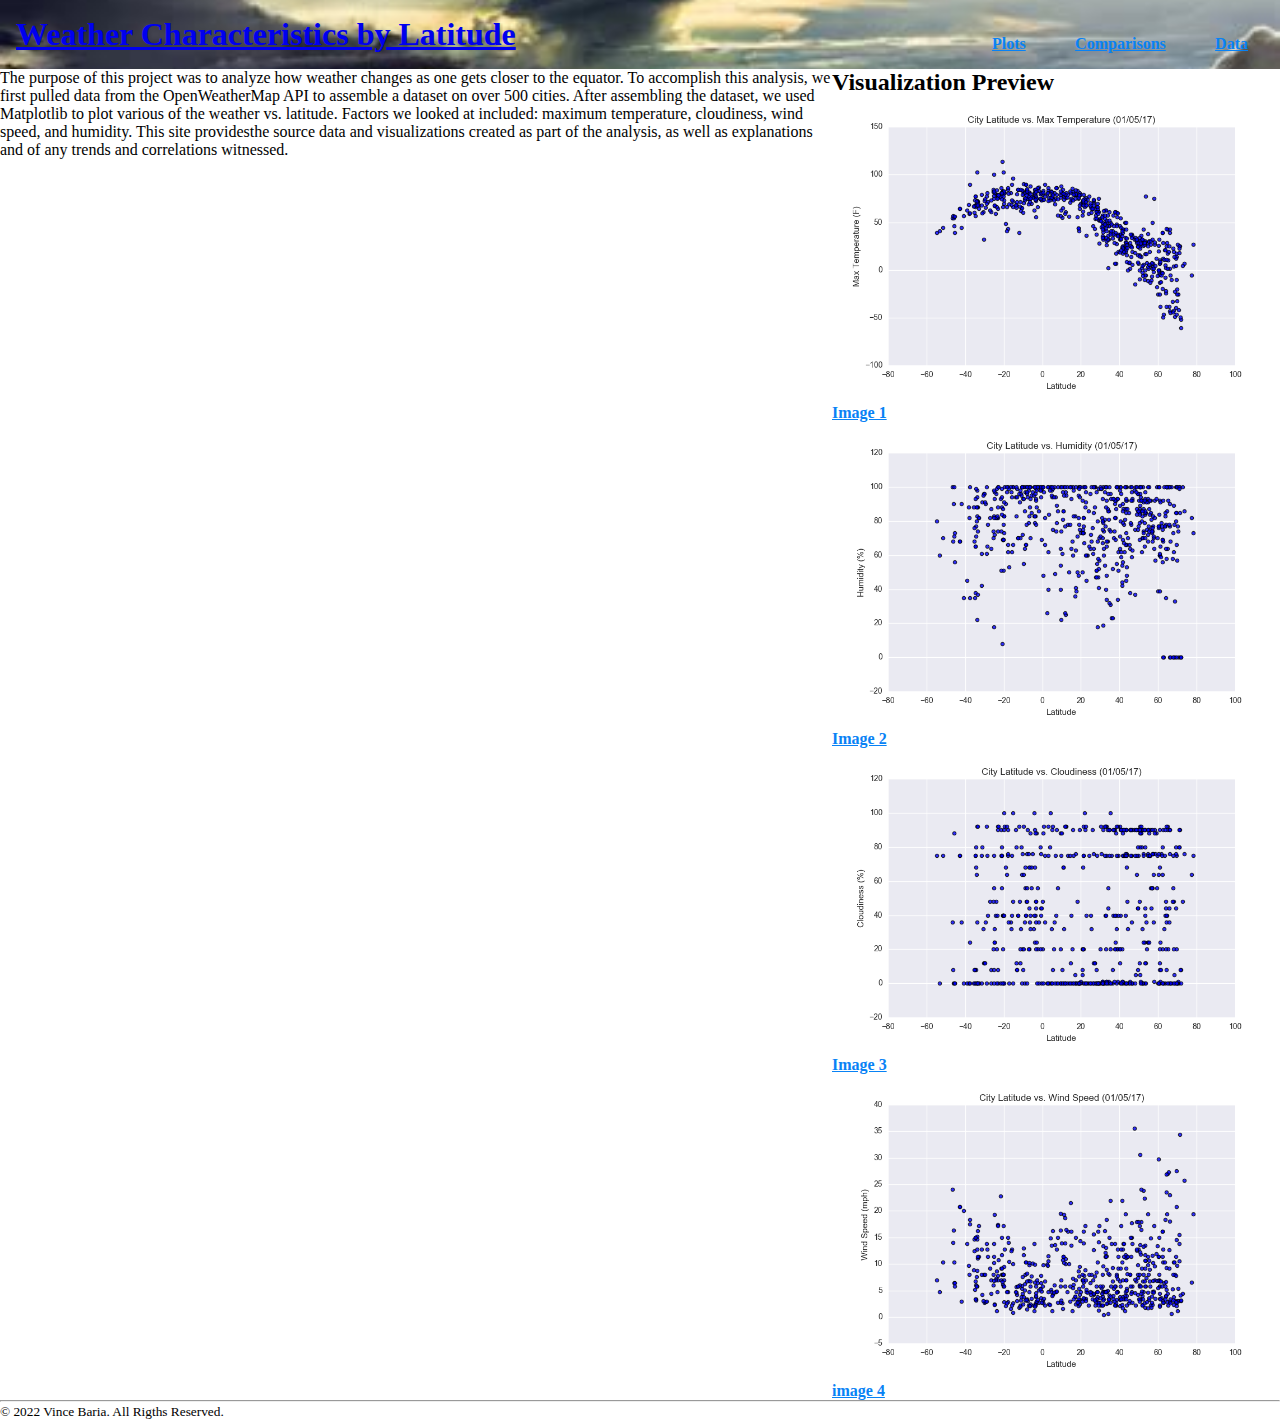
<file: index.html>
<!DOCTYPE html>
<html lang="en-US">

<head>
	<meta charset="UTF-8">
	<meta http-equiv="X-UA-Compatible" content="IE=edge">
	<meta name="viewport" content="width=device-width, initial-scale=1.0">
	<title>Data Visualization - Vince Baria</title>
	<link rel="icon" href="img/favicon.svg">
	<link href="https://cdn.jsdelivr.net/npm/bootstrap@5.0.2/dist/css/bootstrap.min.css" rel="stylesheet"
		integrity="sha384-EVSTQN3/azprG1Anm3QDgpJLIm9Nao0Yz1ztcQTwFspd3yD65VohhpuuCOmLASjC" crossorigin="anonymous">
	<link rel="stylesheet" href="style.css">
</head>

<body class="wcl-home">
	<div class="page-frame">

		<header class="page-header">
			<h1><a href="index.html">Weather Characteristics by Latitude</a></h1>
			<nav class="nav-primary">
				<ul>
					<li><a href="#">Plots</a>
						<ul class="sub-menu">
							<li><a href="lat_max_temp.html">Latitude vs. Max Temperature</a></li>
							<li><a href="lat_hum.html">Latitude vs. Humidity</a></li>
							<li><a href="lat_cloud.html">Latitude vs. Cloudiness</a></li>
							<li><a href="lat_wind.html">Latitude vs. Wind</a></li>
						</ul>
					</li>
					<li><a href="comparison.html">Comparisons</a></li>
					<li><a href="data.html">Data</a></li>
				</ul>
			</nav>
		</header>

		<div class="content-frame">
			<main>
				<p>
					The purpose of this project was to analyze how weather changes as one gets 
					closer to the equator.  To accomplish this analysis, we first pulled data 
					from the OpenWeatherMap API to assemble a dataset on over 500 cities. 

					After assembling the dataset, we used Matplotlib to plot various of the 
					weather vs. latitude.  Factors we looked at included:  maximum temperature, 
					cloudiness, wind speed, and humidity.  This site providesthe source data and 
					visualizations created as part of the analysis, as well as explanations and 
					of any trends and correlations witnessed.
				</p>

				<aside>
					<h2>Visualization Preview</h2>
					<nav class="nav-preview">
						<ul>
							<li>
								<a href="lat_max_temp.html">
									<figure>
										<img src="img/lat_max_temp.png" alt="">
										<figcaption>Image 1</figcaption>
									</figure>
								</a>
							</li>
							<li>
								<a href="lat_hum.html">
									<figure>
										<img src="img/lat_hum.png" alt="">
										<figcaption>Image 2</figcaption>
									</figure>
								</a>
							</li>
							<li>
								<a href="lat_hum.html">
									<figure>
										<img src="img/lat_cloud.png" alt="">
										<figcaption>Image 3</figcaption>
									</figure>
								</a>
							</li>
							<li>
								<a href="lat_wind.html">
									<figure>
										<img src="img/lat_wind.png" alt="">
										<figcaption>image 4</figcaption>
									</figure>
								</a>
							</li>
						</ul>
					</nav>
				</aside>
			</main>

		</div>

		<footer class="page-footer">
			<hr>
			<small>&copy; 2022 Vince Baria. All Rigths Reserved.</small>
		</footer>

	</div>
	<!-- Option 1: Bootstrap Bundle with Popper -->
	<script src="https://cdn.jsdelivr.net/npm/bootstrap@5.0.2/dist/js/bootstrap.bundle.min.js"
		integrity="sha384-MrcW6ZMFYlzcLA8Nl+NtUVF0sA7MsXsP1UyJoMp4YLEuNSfAP+JcXn/tWtIaxVXM" crossorigin="anonymous">
	</script>

</body>

</html>
</file>
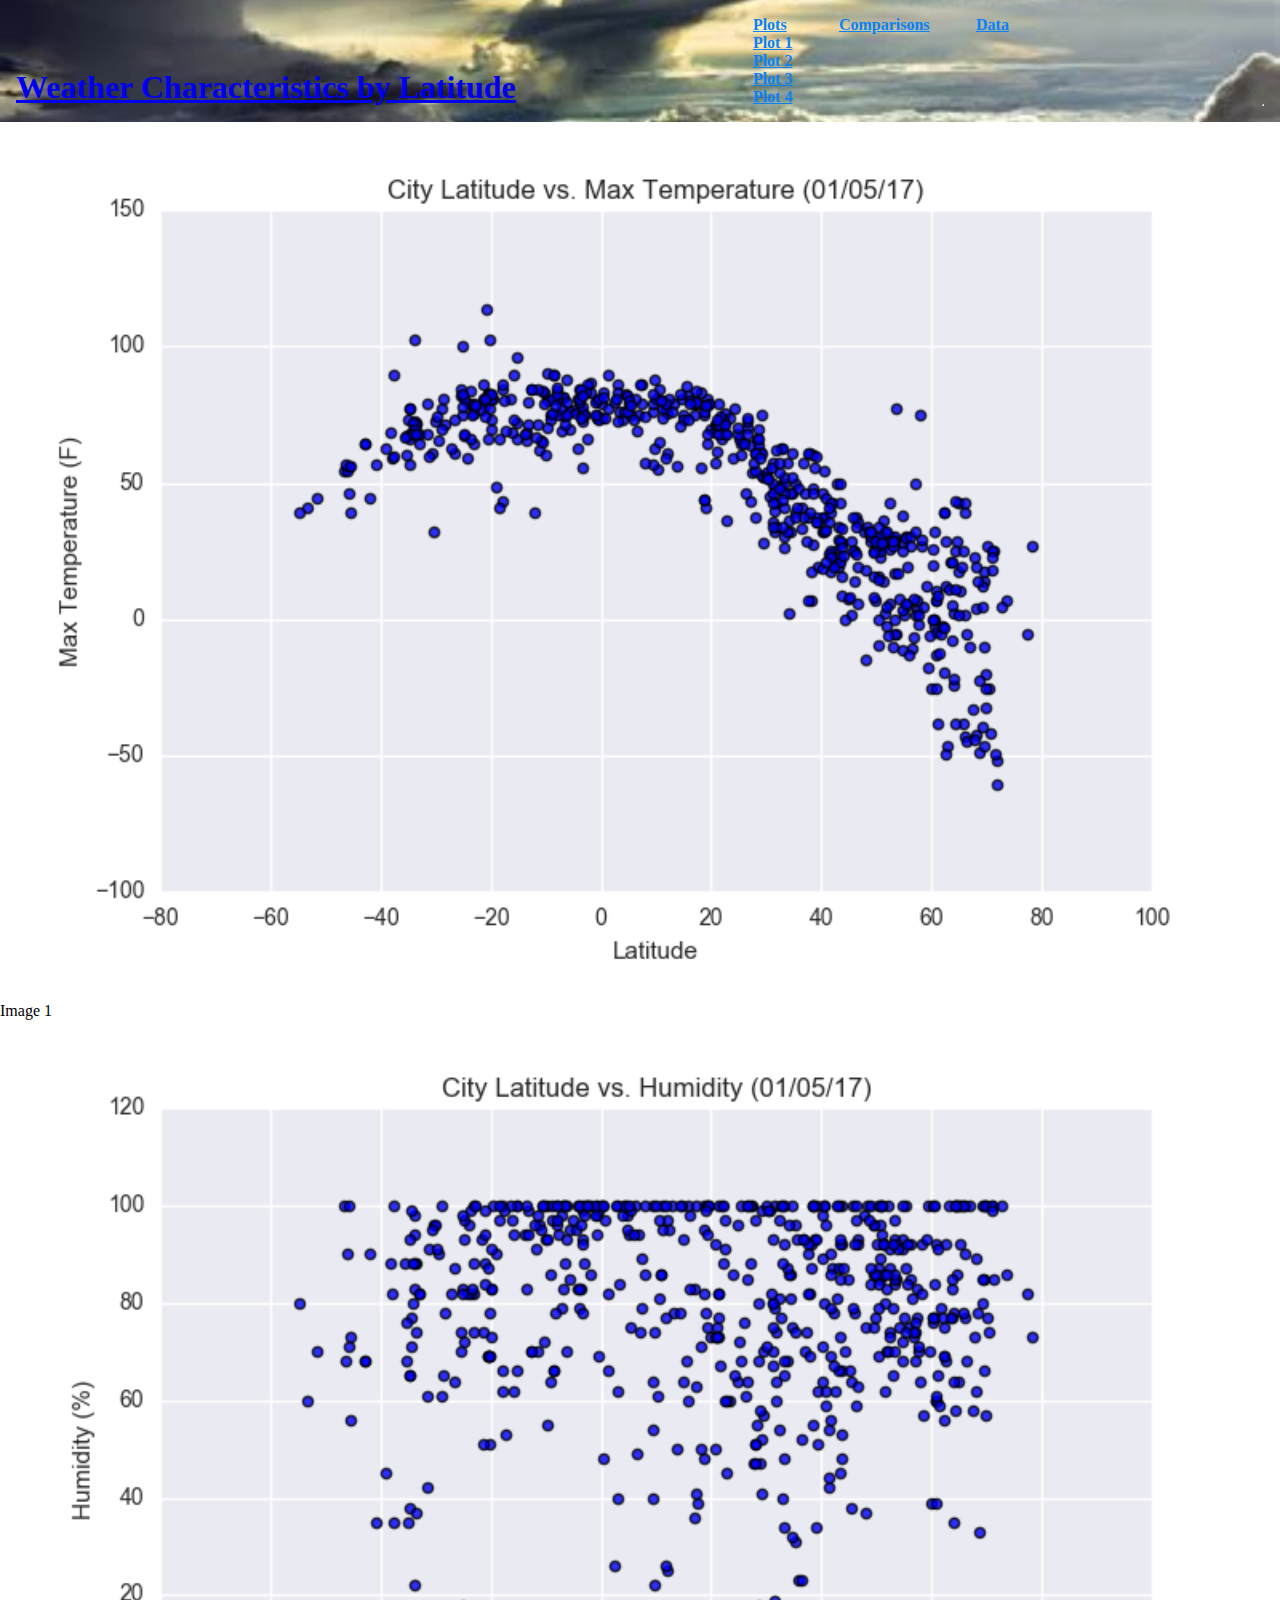
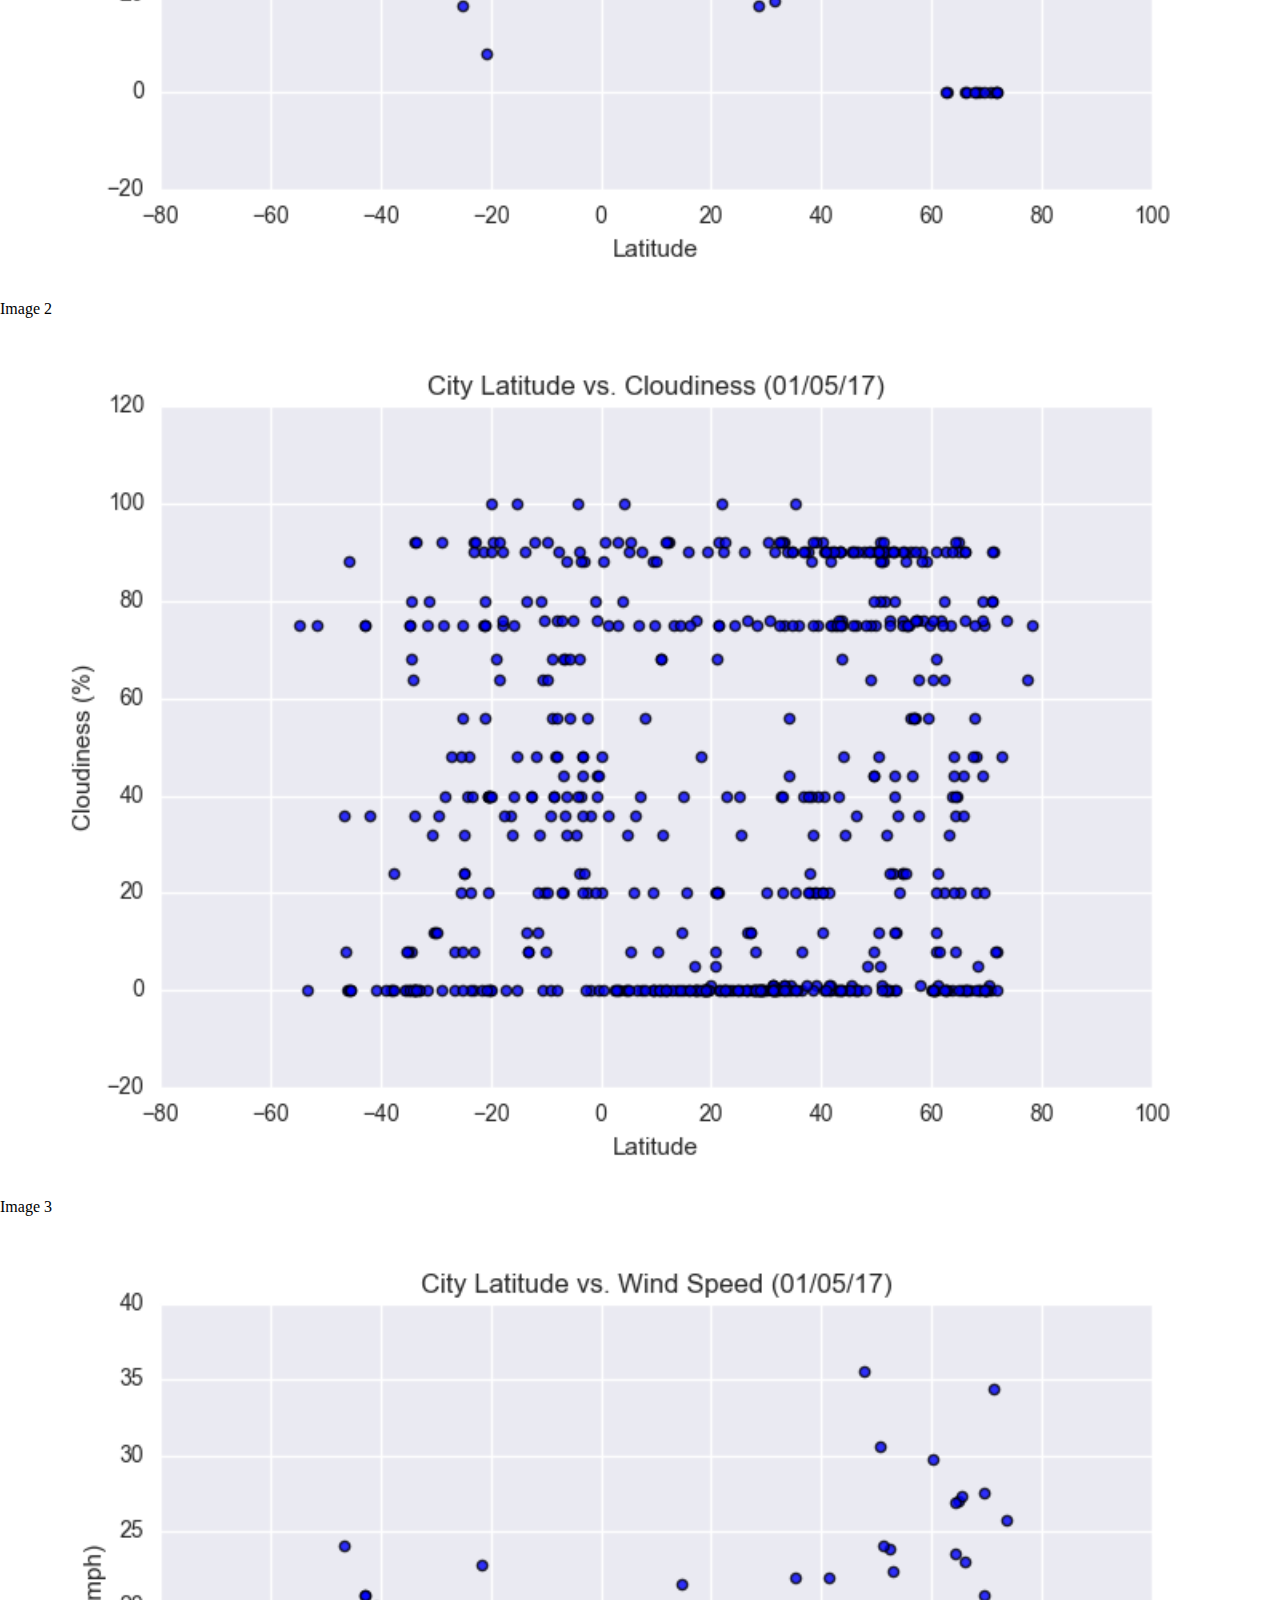
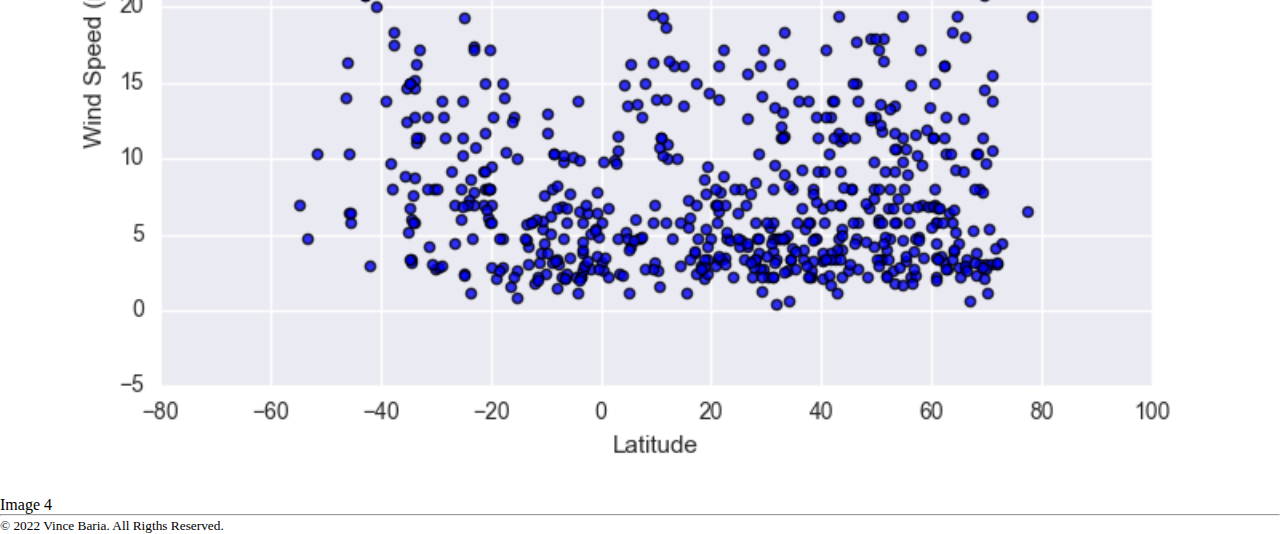
<file: comparison.html>
<!DOCTYPE html>
<html lang="en-US">

<head>
	<meta charset="UTF-8">
	<meta http-equiv="X-UA-Compatible" content="IE=edge">
	<meta name="viewport" content="width=device-width, initial-scale=1.0">
	<title>Comparison / Data Visualization - Vince Baria</title>
	<link rel="icon" href="img/favicon.svg">
	<!-- Bootstrap CSS -->
  <link href="https://cdn.jsdelivr.net/npm/bootstrap@5.0.2/dist/css/bootstrap.min.css" rel="stylesheet" integrity="sha384-EVSTQN3/azprG1Anm3QDgpJLIm9Nao0Yz1ztcQTwFspd3yD65VohhpuuCOmLASjC" crossorigin="anonymous">
	<link rel="stylesheet" href="style.css">
</head>

<body>
	<div class="page-frame">

		<header class="page-header">
			<h1><a href="index.html">Weather Characteristics by Latitude</a></h1>
			<nav class="nav-primary">
				<ul>
					<li><a href="#">Plots</a>
						<ul>
							<li><a href="#">Plot 1</a></li>
							<li><a href="#">Plot 2</a></li>
							<li><a href="#">Plot 3</a></li>
							<li><a href="#">Plot 4</a></li>
						</ul>
					</li>
					<li><a href="comparison.html">Comparisons</a></li>
					<li><a href="data.html">Data</a></li>
				</ul>
			</nav>
			<hr>
		</header>

		<div class="content-frame">
			<main>
				<div class="container">
					<div class="row">
						<div class="col-12 col-sm-6">
							<figure>
								<img src="img/lat_max_temp.png" alt="">
								<figcaption>Image 1</figcaption>
							</figure>
						</div>
						<div class="col-12 col-sm-6">
							<figure>
								<img src="img/lat_hum.png" alt="">
								<figcaption>Image 2</figcaption>
							</figure>
						</div>
						<div class="col-12 col-sm-6">
							<figure>
								<img src="img/lat_cloud.png" alt="">
								<figcaption>Image 3</figcaption>
							</figure>
						</div>
						<div class="col-12 col-sm-6">
							<figure>
								<img src="img/lat_wind.png" alt="">
								<figcaption>Image 4</figcaption>
							</figure>
						</div>

					</div>
				</div>
			</main>

		</div>

		<footer class="page-footer">
			<hr>
			<small>&copy; 2022 Vince Baria. All Rigths Reserved.</small>
		</footer>

	</div>
	<!-- Option 1: Bootstrap Bundle with Popper -->
	<script src="https://cdn.jsdelivr.net/npm/bootstrap@5.0.2/dist/js/bootstrap.bundle.min.js" integrity="sha384-MrcW6ZMFYlzcLA8Nl+NtUVF0sA7MsXsP1UyJoMp4YLEuNSfAP+JcXn/tWtIaxVXM" crossorigin="anonymous"></script>

</body>

</html>
</file>
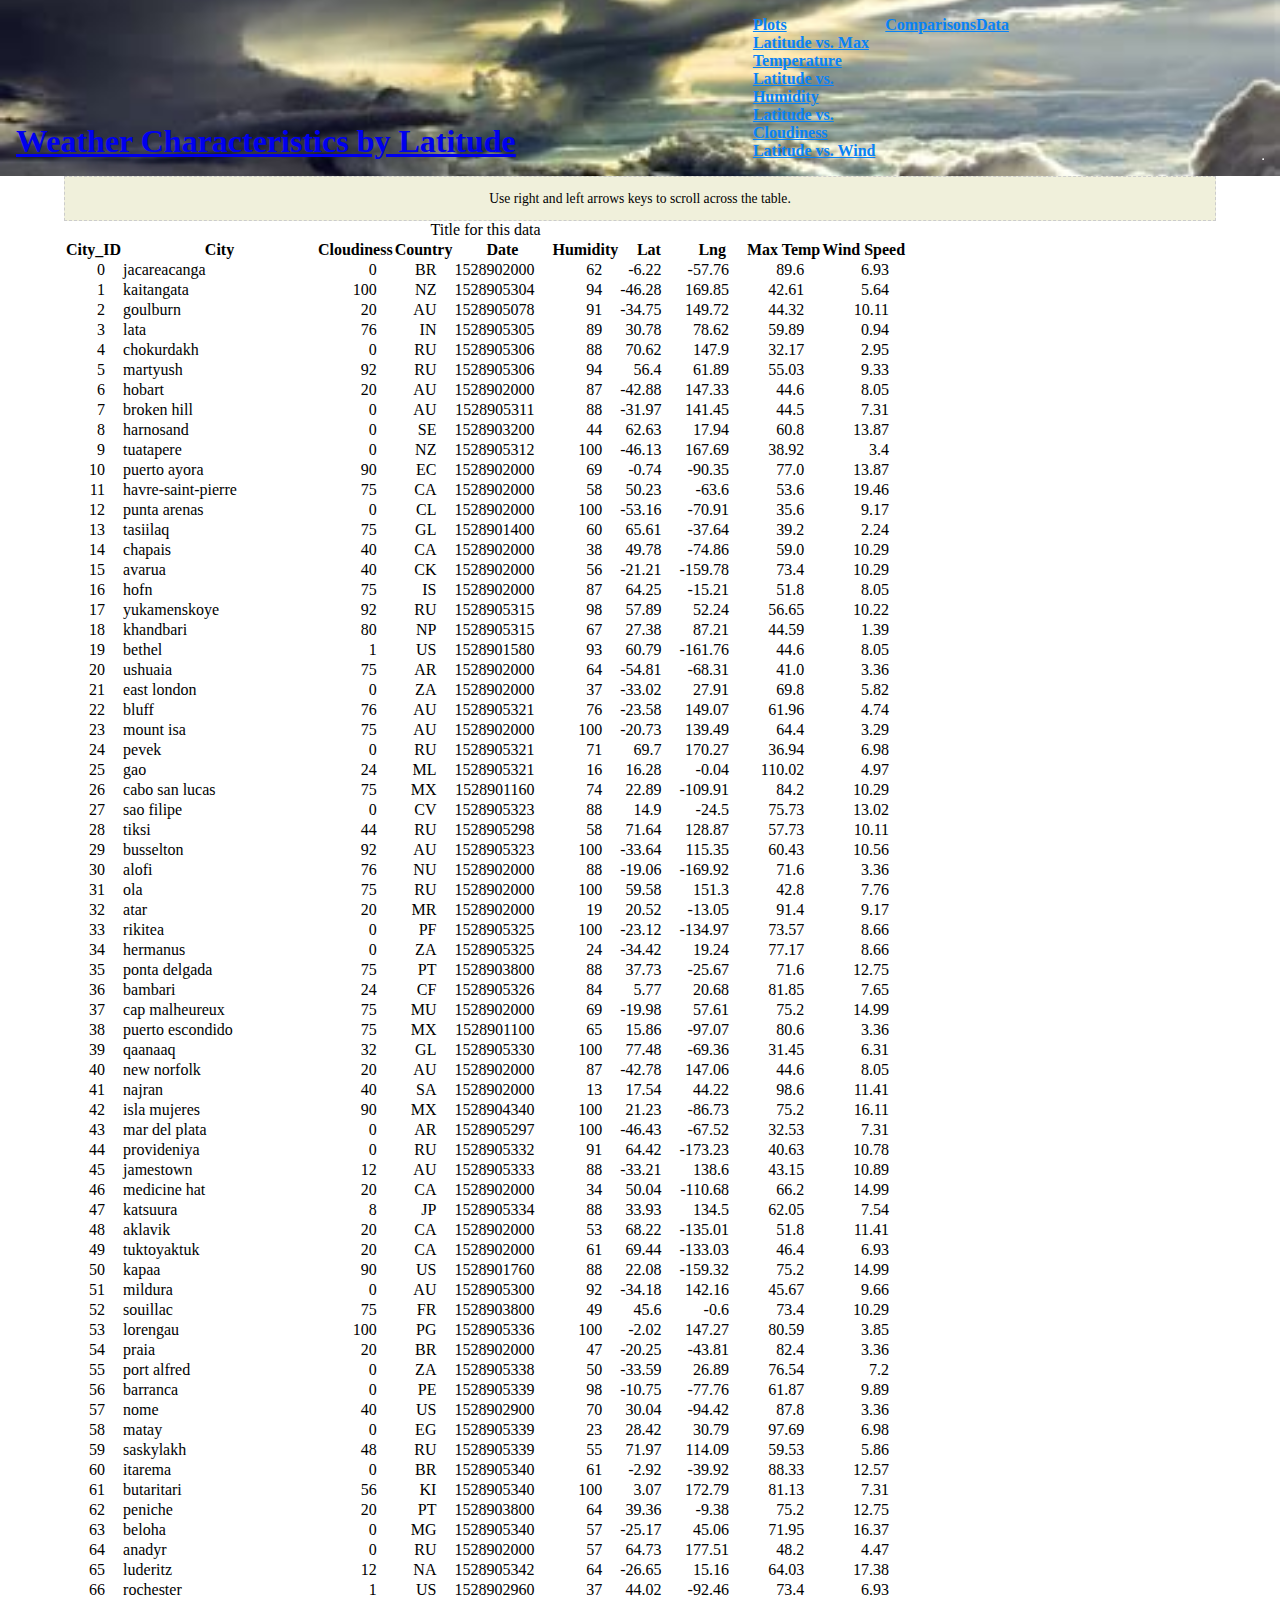
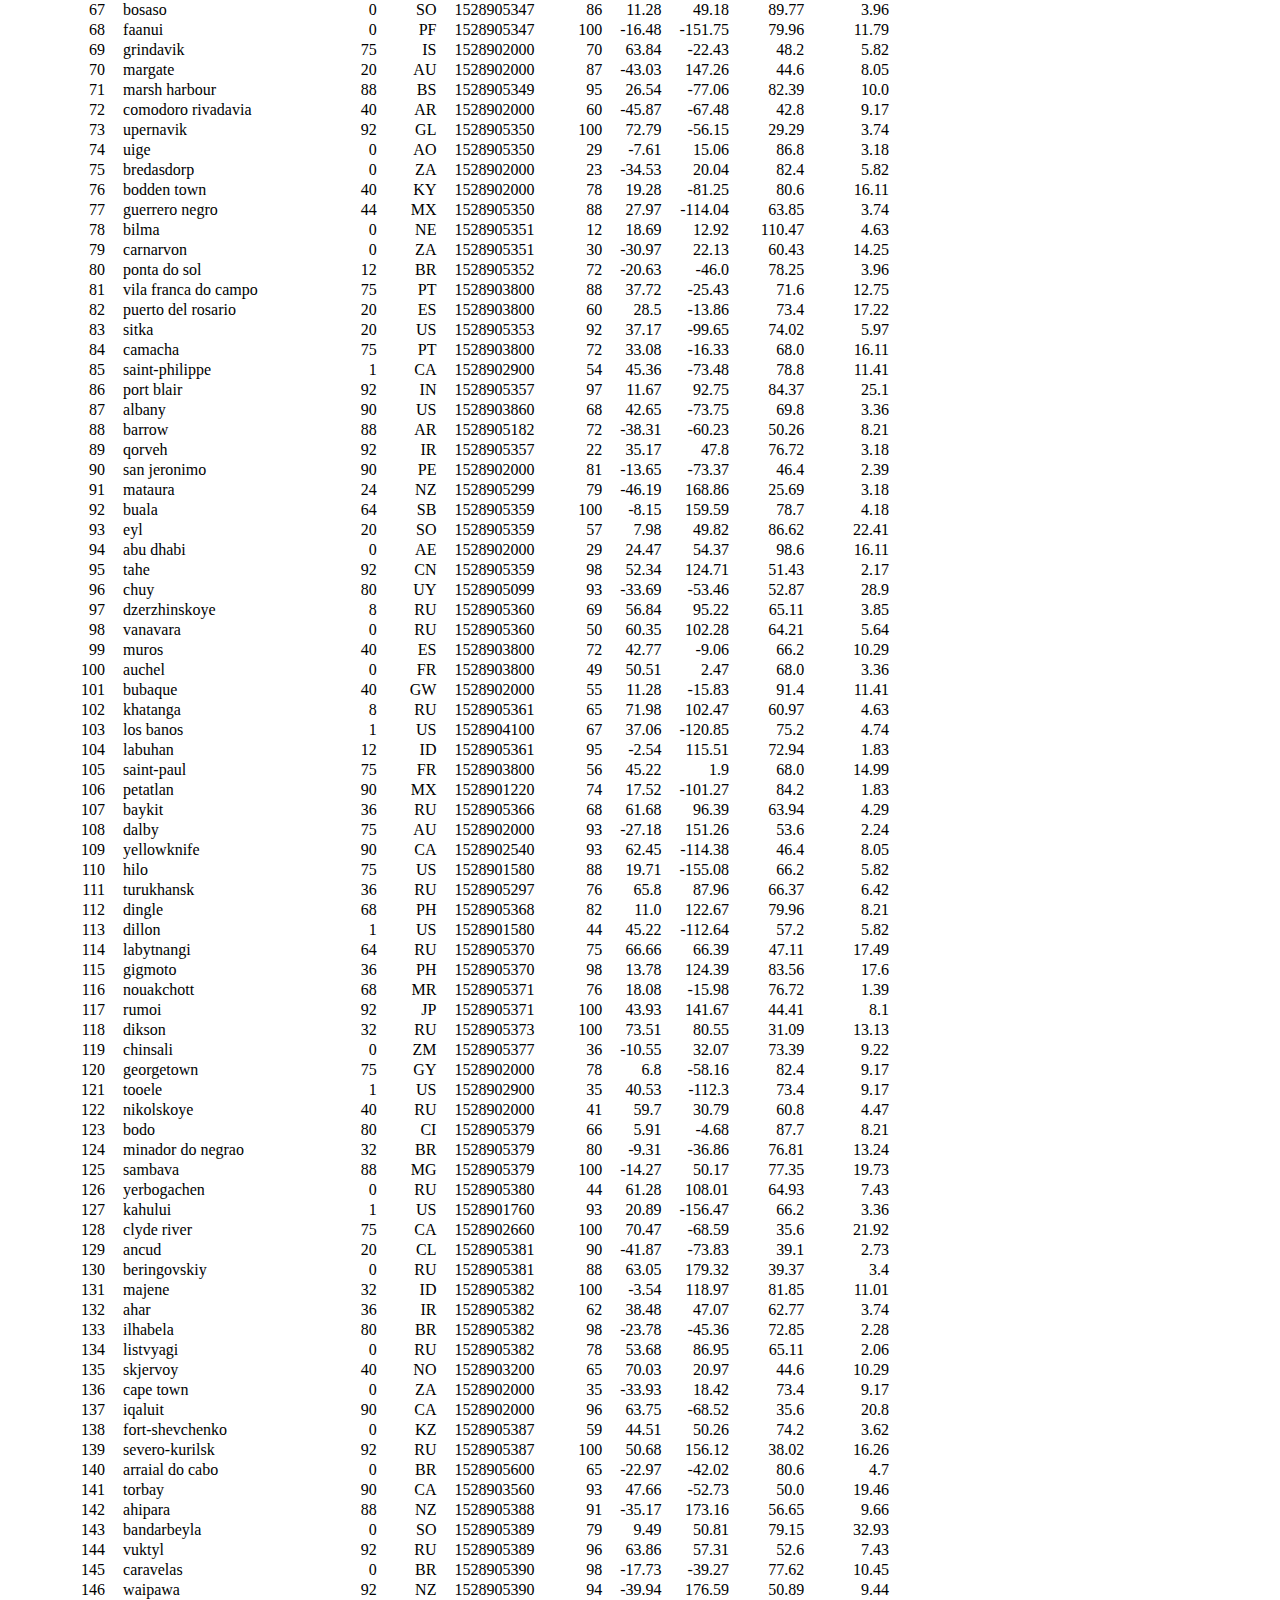
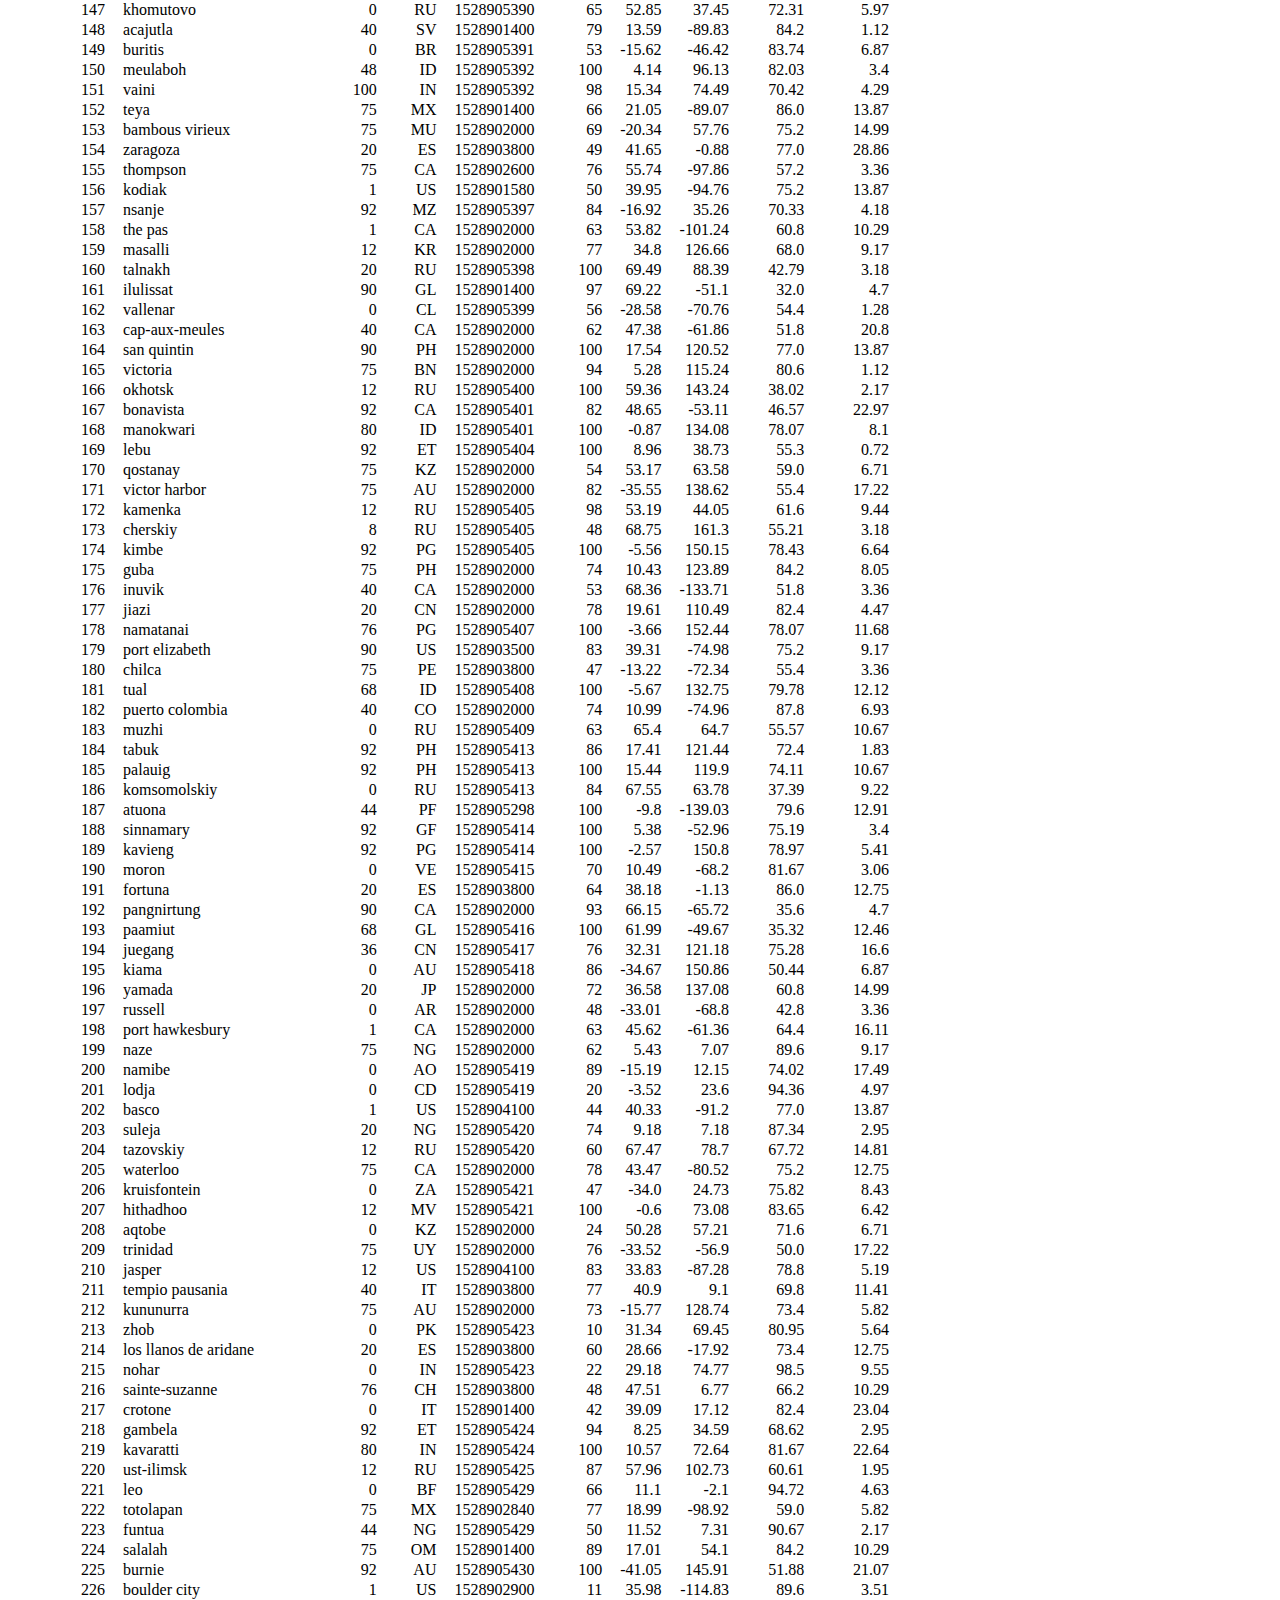
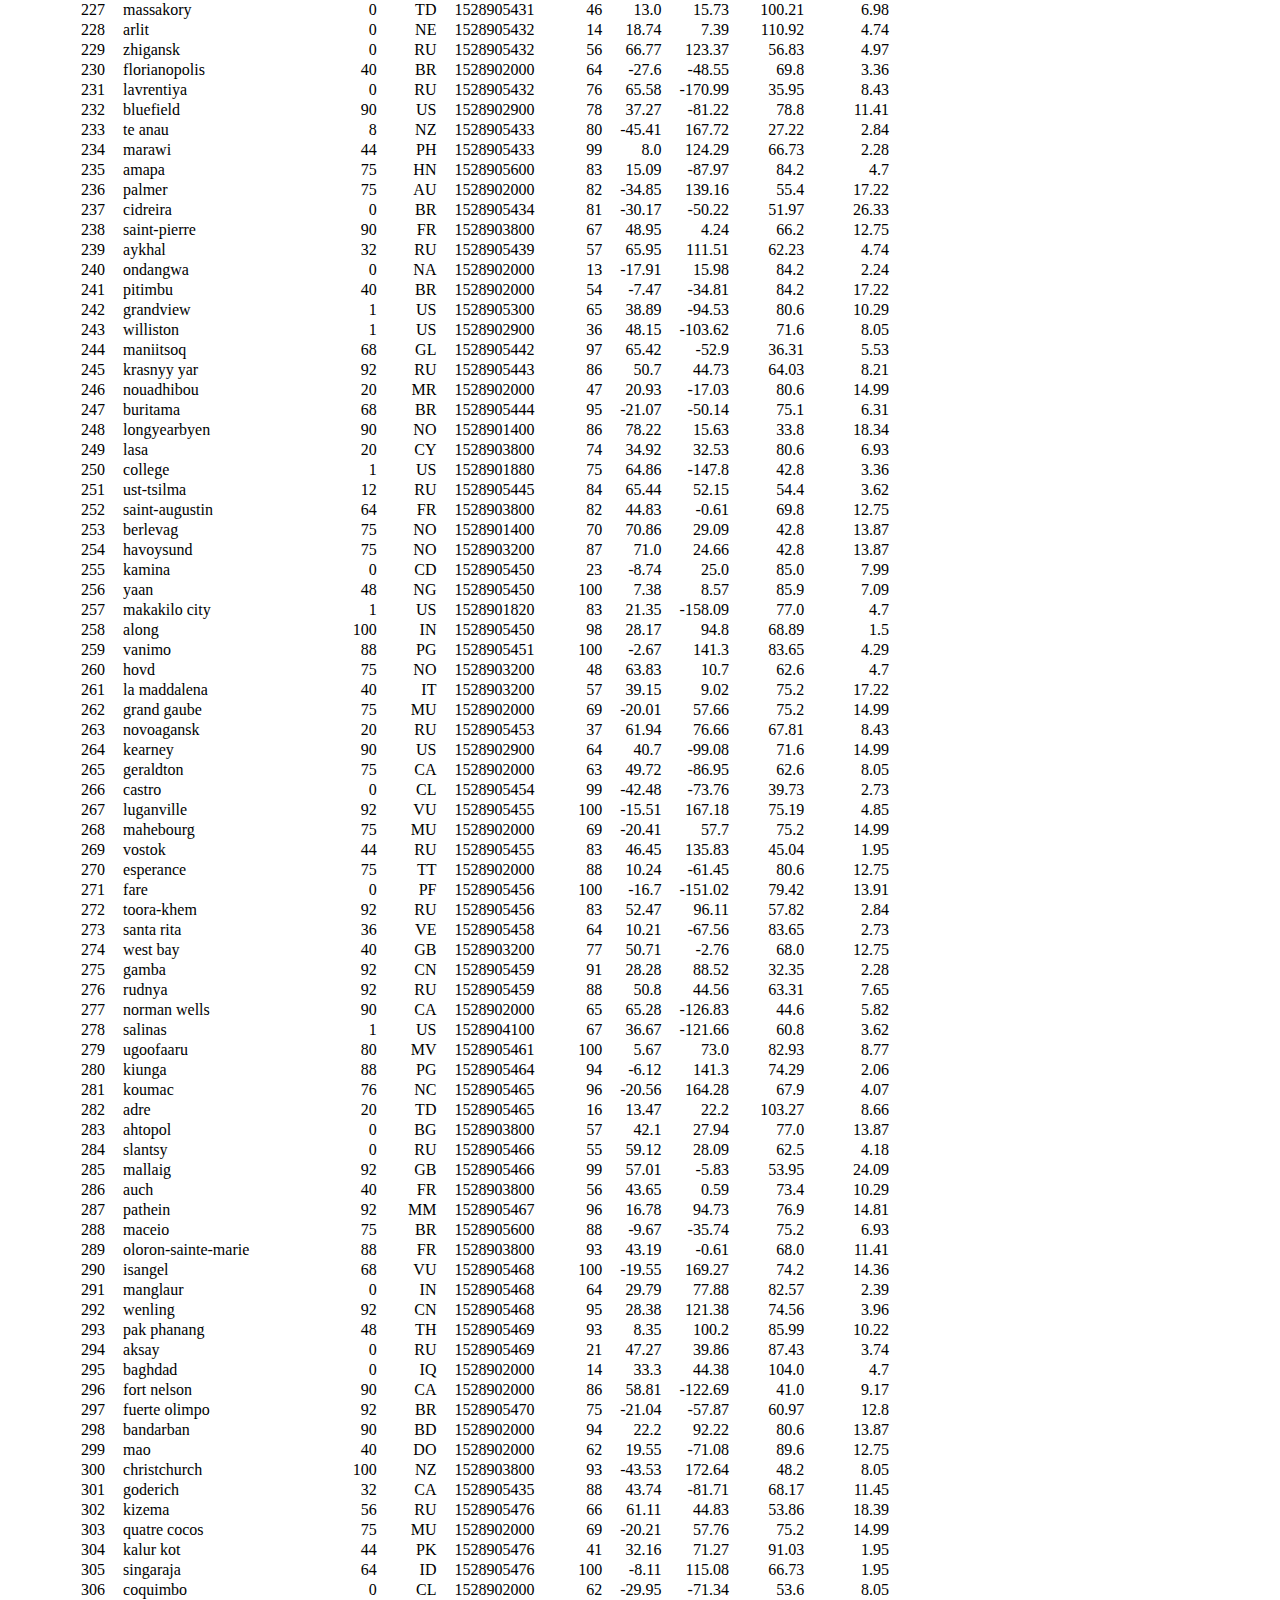
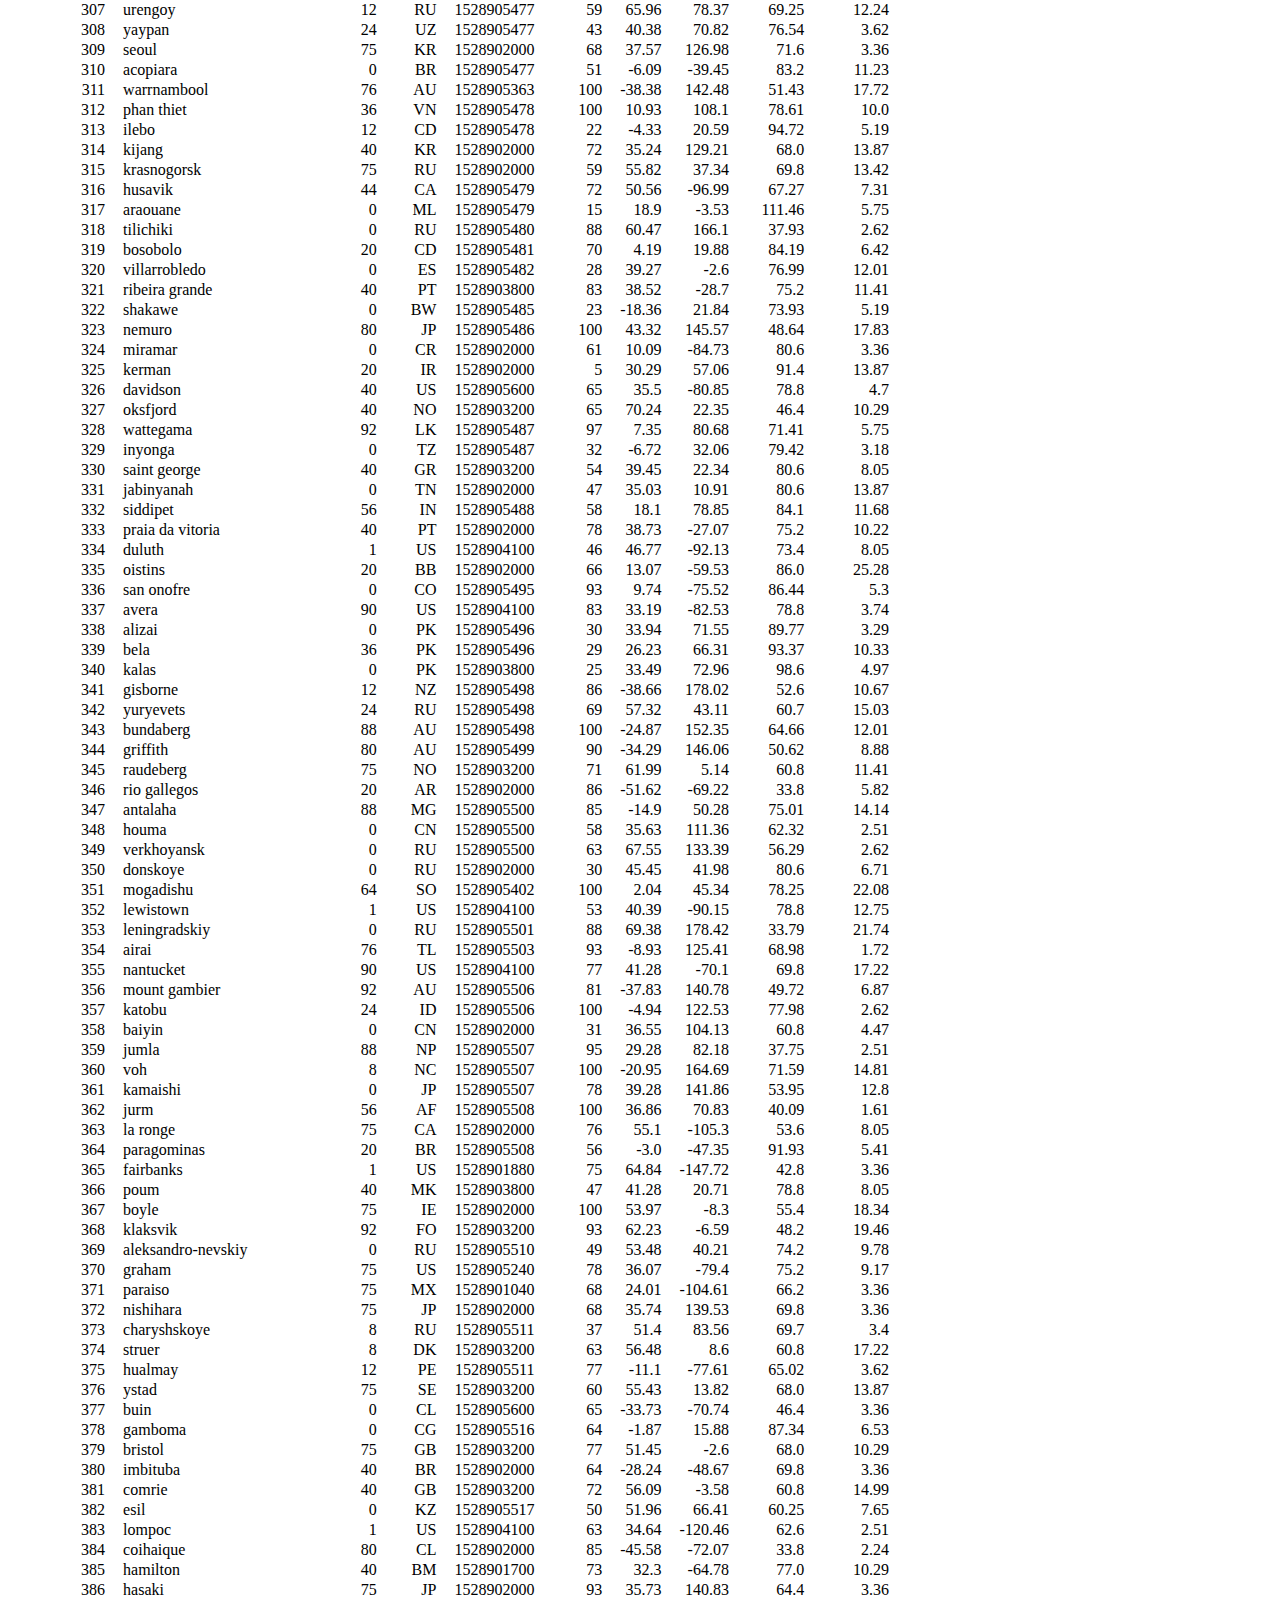
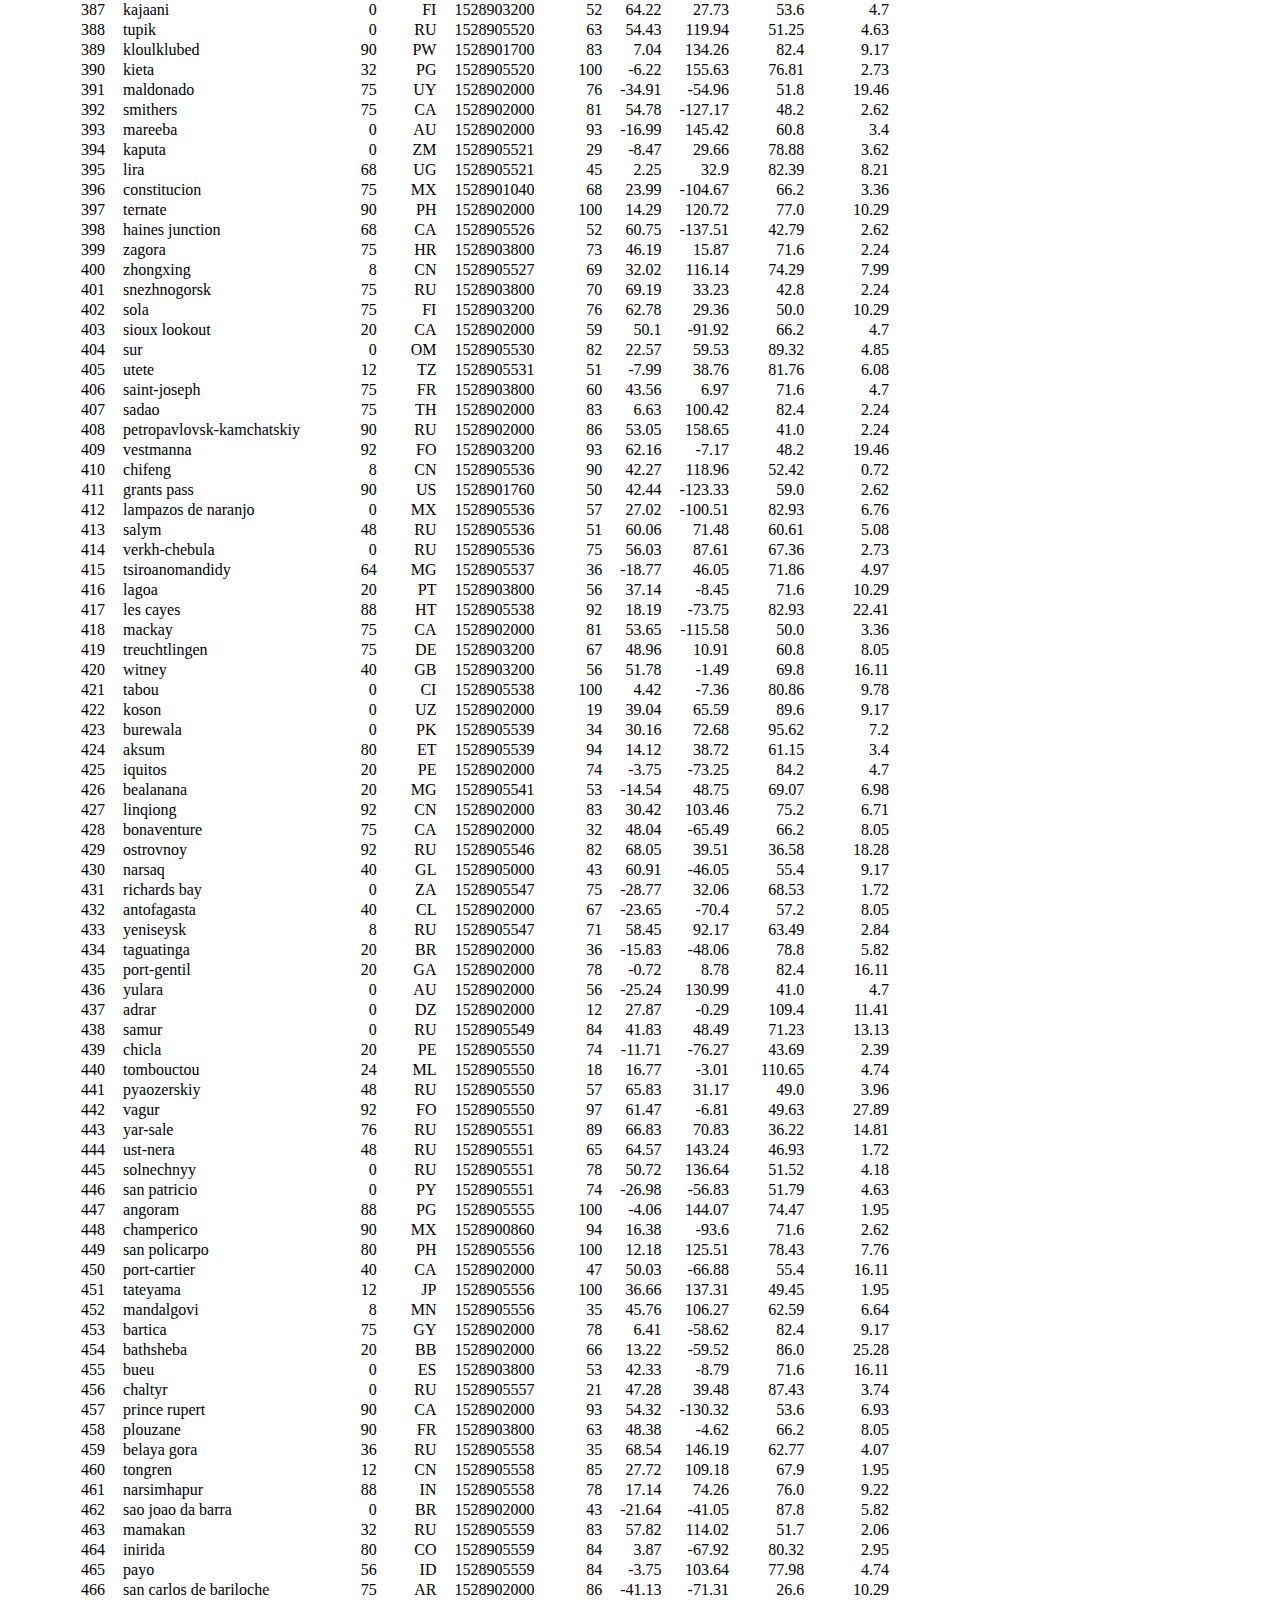
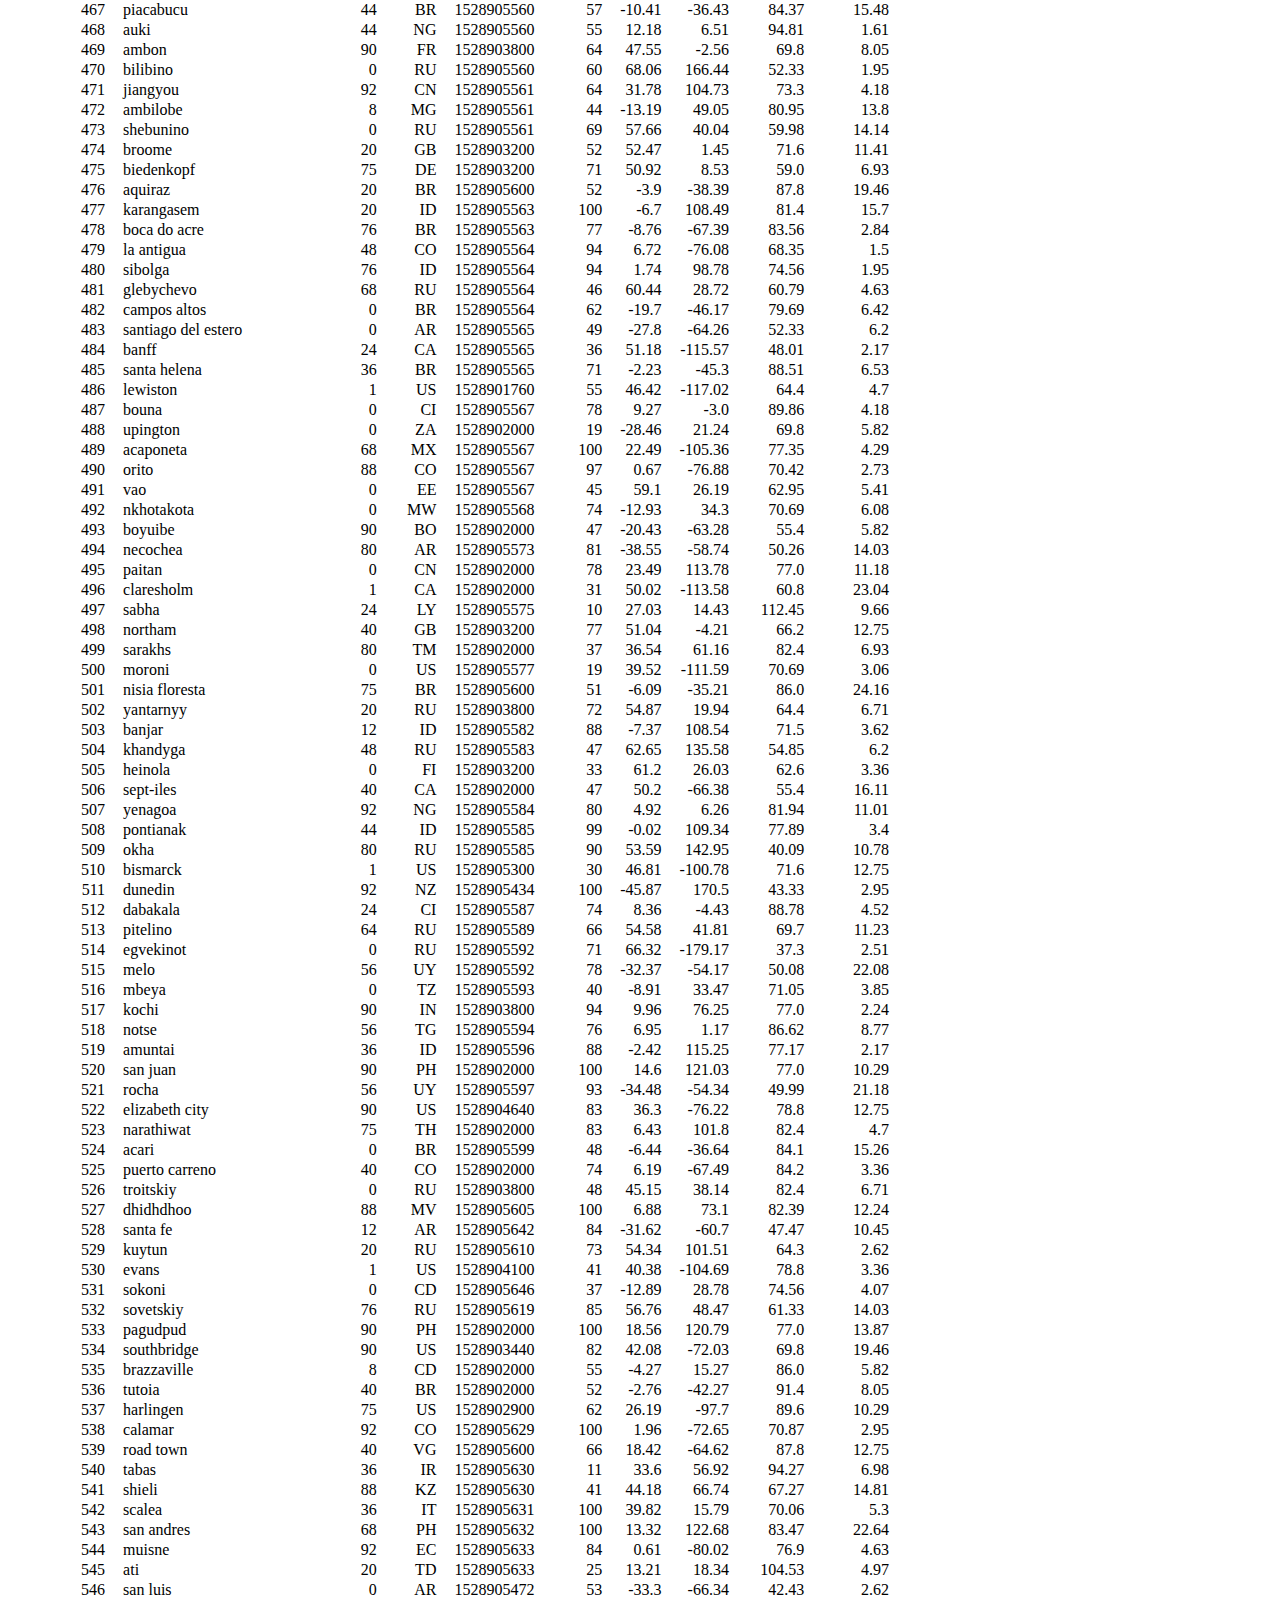
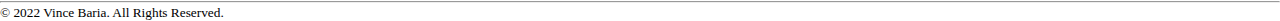
<file: data.html>
<!DOCTYPE html>
<html lang="en-US">

<head>
	<meta charset="UTF-8">
	<meta http-equiv="X-UA-Compatible" content="IE=edge">
	<meta name="viewport" content="width=device-width, initial-scale=1.0">
	<title>Source Data / Data Visualization - Vince Baria</title>
	<link rel="icon" href="img/favicon.svg">
	<link href="https://cdn.jsdelivr.net/npm/bootstrap@5.0.2/dist/css/bootstrap.min.css" rel="stylesheet"
		integrity="sha384-EVSTQN3/azprG1Anm3QDgpJLIm9Nao0Yz1ztcQTwFspd3yD65VohhpuuCOmLASjC" crossorigin="anonymous">
	<link rel="stylesheet" href="style.css">
</head>

<body class="wcl-data">
	<div class="page-frame">

		<header class="page-header">
			<h1><a href="index.html">Weather Characteristics by Latitude</a></h1>
			<nav class="nav-primary">
				<ul>
					<li><a href="#">Plots</a>
						<ul>
							<li><a href="lat_max_temp.html">Latitude vs. Max Temperature</a></li>
							<li><a href="lat_hum.html">Latitude vs. Humidity</a></li>
							<li><a href="lat_cloud.html">Latitude vs. Cloudiness</a></li>
							<li><a href="lat_wind.html">Latitude vs. Wind</a></li>
						</ul>
					</li>
					<li><a href="comparison.html">Comparisons</a></li>
					<li><a href="data.html">Data</a></li>
				</ul>
			</nav>
			<hr>
		</header>

		<div class="content-frame">
			<main>

				<p class="hint">
					Use right and left arrows keys to scroll&nbsp;across&nbsp;the table.
				</p>
				<div class="table-responsive">
					<table class="table table-sm table-striped">
						<caption class="caption-top text-center">Title for this data</caption>
						<thead class="table-dark">
							<tr>
								<th>City_ID</th>
								<th>City</th>
								<th>Cloudiness</th>
								<th>Country</th>
								<th>Date</th>
								<th>Humidity</th>
								<th>Lat</th>
								<th>Lng</th>
								<th>Max Temp</th>
								<th>Wind Speed</th>
							</tr>
						</thead>
						<tbody>
							<tr>
								<td>0</td>
								<td>jacareacanga</td>
								<td>0</td>
								<td>BR</td>
								<td>1528902000</td>
								<td>62</td>
								<td>-6.22</td>
								<td>-57.76</td>
								<td>89.6</td>
								<td>6.93</td>
							</tr>

							<tr>
								<td>1</td>
								<td>kaitangata</td>
								<td>100</td>
								<td>NZ</td>
								<td>1528905304</td>
								<td>94</td>
								<td>-46.28</td>
								<td>169.85</td>
								<td>42.61</td>
								<td>5.64</td>
							</tr>
							<tr>
								<td>2</td>
								<td>goulburn</td>
								<td>20</td>
								<td>AU</td>
								<td>1528905078</td>
								<td>91</td>
								<td>-34.75</td>
								<td>149.72</td>
								<td>44.32</td>
								<td>10.11</td>
							</tr>
							<tr>
								<td>3</td>
								<td>lata</td>
								<td>76</td>
								<td>IN</td>
								<td>1528905305</td>
								<td>89</td>
								<td>30.78</td>
								<td>78.62</td>
								<td>59.89</td>
								<td>0.94</td>
							</tr>
							<tr>
								<td>4</td>
								<td>chokurdakh</td>
								<td>0</td>
								<td>RU</td>
								<td>1528905306</td>
								<td>88</td>
								<td>70.62</td>
								<td>147.9</td>
								<td>32.17</td>
								<td>2.95</td>
							</tr>
							<tr>
								<td>5</td>
								<td>martyush</td>
								<td>92</td>
								<td>RU</td>
								<td>1528905306</td>
								<td>94</td>
								<td>56.4</td>
								<td>61.89</td>
								<td>55.03</td>
								<td>9.33</td>
							</tr>
							<tr>
								<td>6</td>
								<td>hobart</td>
								<td>20</td>
								<td>AU</td>
								<td>1528902000</td>
								<td>87</td>
								<td>-42.88</td>
								<td>147.33</td>
								<td>44.6</td>
								<td>8.05</td>
							</tr>
							<tr>
								<td>7</td>
								<td>broken hill</td>
								<td>0</td>
								<td>AU</td>
								<td>1528905311</td>
								<td>88</td>
								<td>-31.97</td>
								<td>141.45</td>
								<td>44.5</td>
								<td>7.31</td>
							</tr>
							<tr>
								<td>8</td>
								<td>harnosand</td>
								<td>0</td>
								<td>SE</td>
								<td>1528903200</td>
								<td>44</td>
								<td>62.63</td>
								<td>17.94</td>
								<td>60.8</td>
								<td>13.87</td>
							</tr>
							<tr>
								<td>9</td>
								<td>tuatapere</td>
								<td>0</td>
								<td>NZ</td>
								<td>1528905312</td>
								<td>100</td>
								<td>-46.13</td>
								<td>167.69</td>
								<td>38.92</td>
								<td>3.4</td>
							</tr>
							<tr>
								<td>10</td>
								<td>puerto ayora</td>
								<td>90</td>
								<td>EC</td>
								<td>1528902000</td>
								<td>69</td>
								<td>-0.74</td>
								<td>-90.35</td>
								<td>77.0</td>
								<td>13.87</td>
							</tr>
							<tr>
								<td>11</td>
								<td>havre-saint-pierre</td>
								<td>75</td>
								<td>CA</td>
								<td>1528902000</td>
								<td>58</td>
								<td>50.23</td>
								<td>-63.6</td>
								<td>53.6</td>
								<td>19.46</td>
							</tr>
							<tr>
								<td>12</td>
								<td>punta arenas</td>
								<td>0</td>
								<td>CL</td>
								<td>1528902000</td>
								<td>100</td>
								<td>-53.16</td>
								<td>-70.91</td>
								<td>35.6</td>
								<td>9.17</td>
							</tr>
							<tr>
								<td>13</td>
								<td>tasiilaq</td>
								<td>75</td>
								<td>GL</td>
								<td>1528901400</td>
								<td>60</td>
								<td>65.61</td>
								<td>-37.64</td>
								<td>39.2</td>
								<td>2.24</td>
							</tr>
							<tr>
								<td>14</td>
								<td>chapais</td>
								<td>40</td>
								<td>CA</td>
								<td>1528902000</td>
								<td>38</td>
								<td>49.78</td>
								<td>-74.86</td>
								<td>59.0</td>
								<td>10.29</td>
							</tr>
							<tr>
								<td>15</td>
								<td>avarua</td>
								<td>40</td>
								<td>CK</td>
								<td>1528902000</td>
								<td>56</td>
								<td>-21.21</td>
								<td>-159.78</td>
								<td>73.4</td>
								<td>10.29</td>
							</tr>
							<tr>
								<td>16</td>
								<td>hofn</td>
								<td>75</td>
								<td>IS</td>
								<td>1528902000</td>
								<td>87</td>
								<td>64.25</td>
								<td>-15.21</td>
								<td>51.8</td>
								<td>8.05</td>
							</tr>
							<tr>
								<td>17</td>
								<td>yukamenskoye</td>
								<td>92</td>
								<td>RU</td>
								<td>1528905315</td>
								<td>98</td>
								<td>57.89</td>
								<td>52.24</td>
								<td>56.65</td>
								<td>10.22</td>
							</tr>
							<tr>
								<td>18</td>
								<td>khandbari</td>
								<td>80</td>
								<td>NP</td>
								<td>1528905315</td>
								<td>67</td>
								<td>27.38</td>
								<td>87.21</td>
								<td>44.59</td>
								<td>1.39</td>
							</tr>
							<tr>
								<td>19</td>
								<td>bethel</td>
								<td>1</td>
								<td>US</td>
								<td>1528901580</td>
								<td>93</td>
								<td>60.79</td>
								<td>-161.76</td>
								<td>44.6</td>
								<td>8.05</td>
							</tr>
							<tr>
								<td>20</td>
								<td>ushuaia</td>
								<td>75</td>
								<td>AR</td>
								<td>1528902000</td>
								<td>64</td>
								<td>-54.81</td>
								<td>-68.31</td>
								<td>41.0</td>
								<td>3.36</td>
							</tr>
							<tr>
								<td>21</td>
								<td>east london</td>
								<td>0</td>
								<td>ZA</td>
								<td>1528902000</td>
								<td>37</td>
								<td>-33.02</td>
								<td>27.91</td>
								<td>69.8</td>
								<td>5.82</td>
							</tr>
							<tr>
								<td>22</td>
								<td>bluff</td>
								<td>76</td>
								<td>AU</td>
								<td>1528905321</td>
								<td>76</td>
								<td>-23.58</td>
								<td>149.07</td>
								<td>61.96</td>
								<td>4.74</td>
							</tr>
							<tr>
								<td>23</td>
								<td>mount isa</td>
								<td>75</td>
								<td>AU</td>
								<td>1528902000</td>
								<td>100</td>
								<td>-20.73</td>
								<td>139.49</td>
								<td>64.4</td>
								<td>3.29</td>
							</tr>
							<tr>
								<td>24</td>
								<td>pevek</td>
								<td>0</td>
								<td>RU</td>
								<td>1528905321</td>
								<td>71</td>
								<td>69.7</td>
								<td>170.27</td>
								<td>36.94</td>
								<td>6.98</td>
							</tr>
							<tr>
								<td>25</td>
								<td>gao</td>
								<td>24</td>
								<td>ML</td>
								<td>1528905321</td>
								<td>16</td>
								<td>16.28</td>
								<td>-0.04</td>
								<td>110.02</td>
								<td>4.97</td>
							</tr>
							<tr>
								<td>26</td>
								<td>cabo san lucas</td>
								<td>75</td>
								<td>MX</td>
								<td>1528901160</td>
								<td>74</td>
								<td>22.89</td>
								<td>-109.91</td>
								<td>84.2</td>
								<td>10.29</td>
							</tr>
							<tr>
								<td>27</td>
								<td>sao filipe</td>
								<td>0</td>
								<td>CV</td>
								<td>1528905323</td>
								<td>88</td>
								<td>14.9</td>
								<td>-24.5</td>
								<td>75.73</td>
								<td>13.02</td>
							</tr>
							<tr>
								<td>28</td>
								<td>tiksi</td>
								<td>44</td>
								<td>RU</td>
								<td>1528905298</td>
								<td>58</td>
								<td>71.64</td>
								<td>128.87</td>
								<td>57.73</td>
								<td>10.11</td>
							</tr>
							<tr>
								<td>29</td>
								<td>busselton</td>
								<td>92</td>
								<td>AU</td>
								<td>1528905323</td>
								<td>100</td>
								<td>-33.64</td>
								<td>115.35</td>
								<td>60.43</td>
								<td>10.56</td>
							</tr>
							<tr>
								<td>30</td>
								<td>alofi</td>
								<td>76</td>
								<td>NU</td>
								<td>1528902000</td>
								<td>88</td>
								<td>-19.06</td>
								<td>-169.92</td>
								<td>71.6</td>
								<td>3.36</td>
							</tr>
							<tr>
								<td>31</td>
								<td>ola</td>
								<td>75</td>
								<td>RU</td>
								<td>1528902000</td>
								<td>100</td>
								<td>59.58</td>
								<td>151.3</td>
								<td>42.8</td>
								<td>7.76</td>
							</tr>
							<tr>
								<td>32</td>
								<td>atar</td>
								<td>20</td>
								<td>MR</td>
								<td>1528902000</td>
								<td>19</td>
								<td>20.52</td>
								<td>-13.05</td>
								<td>91.4</td>
								<td>9.17</td>
							</tr>
							<tr>
								<td>33</td>
								<td>rikitea</td>
								<td>0</td>
								<td>PF</td>
								<td>1528905325</td>
								<td>100</td>
								<td>-23.12</td>
								<td>-134.97</td>
								<td>73.57</td>
								<td>8.66</td>
							</tr>
							<tr>
								<td>34</td>
								<td>hermanus</td>
								<td>0</td>
								<td>ZA</td>
								<td>1528905325</td>
								<td>24</td>
								<td>-34.42</td>
								<td>19.24</td>
								<td>77.17</td>
								<td>8.66</td>
							</tr>
							<tr>
								<td>35</td>
								<td>ponta delgada</td>
								<td>75</td>
								<td>PT</td>
								<td>1528903800</td>
								<td>88</td>
								<td>37.73</td>
								<td>-25.67</td>
								<td>71.6</td>
								<td>12.75</td>
							</tr>
							<tr>
								<td>36</td>
								<td>bambari</td>
								<td>24</td>
								<td>CF</td>
								<td>1528905326</td>
								<td>84</td>
								<td>5.77</td>
								<td>20.68</td>
								<td>81.85</td>
								<td>7.65</td>
							</tr>
							<tr>
								<td>37</td>
								<td>cap malheureux</td>
								<td>75</td>
								<td>MU</td>
								<td>1528902000</td>
								<td>69</td>
								<td>-19.98</td>
								<td>57.61</td>
								<td>75.2</td>
								<td>14.99</td>
							</tr>
							<tr>
								<td>38</td>
								<td>puerto escondido</td>
								<td>75</td>
								<td>MX</td>
								<td>1528901100</td>
								<td>65</td>
								<td>15.86</td>
								<td>-97.07</td>
								<td>80.6</td>
								<td>3.36</td>
							</tr>
							<tr>
								<td>39</td>
								<td>qaanaaq</td>
								<td>32</td>
								<td>GL</td>
								<td>1528905330</td>
								<td>100</td>
								<td>77.48</td>
								<td>-69.36</td>
								<td>31.45</td>
								<td>6.31</td>
							</tr>
							<tr>
								<td>40</td>
								<td>new norfolk</td>
								<td>20</td>
								<td>AU</td>
								<td>1528902000</td>
								<td>87</td>
								<td>-42.78</td>
								<td>147.06</td>
								<td>44.6</td>
								<td>8.05</td>
							</tr>
							<tr>
								<td>41</td>
								<td>najran</td>
								<td>40</td>
								<td>SA</td>
								<td>1528902000</td>
								<td>13</td>
								<td>17.54</td>
								<td>44.22</td>
								<td>98.6</td>
								<td>11.41</td>
							</tr>
							<tr>
								<td>42</td>
								<td>isla mujeres</td>
								<td>90</td>
								<td>MX</td>
								<td>1528904340</td>
								<td>100</td>
								<td>21.23</td>
								<td>-86.73</td>
								<td>75.2</td>
								<td>16.11</td>
							</tr>
							<tr>
								<td>43</td>
								<td>mar del plata</td>
								<td>0</td>
								<td>AR</td>
								<td>1528905297</td>
								<td>100</td>
								<td>-46.43</td>
								<td>-67.52</td>
								<td>32.53</td>
								<td>7.31</td>
							</tr>
							<tr>
								<td>44</td>
								<td>provideniya</td>
								<td>0</td>
								<td>RU</td>
								<td>1528905332</td>
								<td>91</td>
								<td>64.42</td>
								<td>-173.23</td>
								<td>40.63</td>
								<td>10.78</td>
							</tr>
							<tr>
								<td>45</td>
								<td>jamestown</td>
								<td>12</td>
								<td>AU</td>
								<td>1528905333</td>
								<td>88</td>
								<td>-33.21</td>
								<td>138.6</td>
								<td>43.15</td>
								<td>10.89</td>
							</tr>
							<tr>
								<td>46</td>
								<td>medicine hat</td>
								<td>20</td>
								<td>CA</td>
								<td>1528902000</td>
								<td>34</td>
								<td>50.04</td>
								<td>-110.68</td>
								<td>66.2</td>
								<td>14.99</td>
							</tr>
							<tr>
								<td>47</td>
								<td>katsuura</td>
								<td>8</td>
								<td>JP</td>
								<td>1528905334</td>
								<td>88</td>
								<td>33.93</td>
								<td>134.5</td>
								<td>62.05</td>
								<td>7.54</td>
							</tr>
							<tr>
								<td>48</td>
								<td>aklavik</td>
								<td>20</td>
								<td>CA</td>
								<td>1528902000</td>
								<td>53</td>
								<td>68.22</td>
								<td>-135.01</td>
								<td>51.8</td>
								<td>11.41</td>
							</tr>
							<tr>
								<td>49</td>
								<td>tuktoyaktuk</td>
								<td>20</td>
								<td>CA</td>
								<td>1528902000</td>
								<td>61</td>
								<td>69.44</td>
								<td>-133.03</td>
								<td>46.4</td>
								<td>6.93</td>
							</tr>
							<tr>
								<td>50</td>
								<td>kapaa</td>
								<td>90</td>
								<td>US</td>
								<td>1528901760</td>
								<td>88</td>
								<td>22.08</td>
								<td>-159.32</td>
								<td>75.2</td>
								<td>14.99</td>
							</tr>
							<tr>
								<td>51</td>
								<td>mildura</td>
								<td>0</td>
								<td>AU</td>
								<td>1528905300</td>
								<td>92</td>
								<td>-34.18</td>
								<td>142.16</td>
								<td>45.67</td>
								<td>9.66</td>
							</tr>
							<tr>
								<td>52</td>
								<td>souillac</td>
								<td>75</td>
								<td>FR</td>
								<td>1528903800</td>
								<td>49</td>
								<td>45.6</td>
								<td>-0.6</td>
								<td>73.4</td>
								<td>10.29</td>
							</tr>
							<tr>
								<td>53</td>
								<td>lorengau</td>
								<td>100</td>
								<td>PG</td>
								<td>1528905336</td>
								<td>100</td>
								<td>-2.02</td>
								<td>147.27</td>
								<td>80.59</td>
								<td>3.85</td>
							</tr>
							<tr>
								<td>54</td>
								<td>praia</td>
								<td>20</td>
								<td>BR</td>
								<td>1528902000</td>
								<td>47</td>
								<td>-20.25</td>
								<td>-43.81</td>
								<td>82.4</td>
								<td>3.36</td>
							</tr>
							<tr>
								<td>55</td>
								<td>port alfred</td>
								<td>0</td>
								<td>ZA</td>
								<td>1528905338</td>
								<td>50</td>
								<td>-33.59</td>
								<td>26.89</td>
								<td>76.54</td>
								<td>7.2</td>
							</tr>
							<tr>
								<td>56</td>
								<td>barranca</td>
								<td>0</td>
								<td>PE</td>
								<td>1528905339</td>
								<td>98</td>
								<td>-10.75</td>
								<td>-77.76</td>
								<td>61.87</td>
								<td>9.89</td>
							</tr>
							<tr>
								<td>57</td>
								<td>nome</td>
								<td>40</td>
								<td>US</td>
								<td>1528902900</td>
								<td>70</td>
								<td>30.04</td>
								<td>-94.42</td>
								<td>87.8</td>
								<td>3.36</td>
							</tr>
							<tr>
								<td>58</td>
								<td>matay</td>
								<td>0</td>
								<td>EG</td>
								<td>1528905339</td>
								<td>23</td>
								<td>28.42</td>
								<td>30.79</td>
								<td>97.69</td>
								<td>6.98</td>
							</tr>
							<tr>
								<td>59</td>
								<td>saskylakh</td>
								<td>48</td>
								<td>RU</td>
								<td>1528905339</td>
								<td>55</td>
								<td>71.97</td>
								<td>114.09</td>
								<td>59.53</td>
								<td>5.86</td>
							</tr>
							<tr>
								<td>60</td>
								<td>itarema</td>
								<td>0</td>
								<td>BR</td>
								<td>1528905340</td>
								<td>61</td>
								<td>-2.92</td>
								<td>-39.92</td>
								<td>88.33</td>
								<td>12.57</td>
							</tr>
							<tr>
								<td>61</td>
								<td>butaritari</td>
								<td>56</td>
								<td>KI</td>
								<td>1528905340</td>
								<td>100</td>
								<td>3.07</td>
								<td>172.79</td>
								<td>81.13</td>
								<td>7.31</td>
							</tr>
							<tr>
								<td>62</td>
								<td>peniche</td>
								<td>20</td>
								<td>PT</td>
								<td>1528903800</td>
								<td>64</td>
								<td>39.36</td>
								<td>-9.38</td>
								<td>75.2</td>
								<td>12.75</td>
							</tr>
							<tr>
								<td>63</td>
								<td>beloha</td>
								<td>0</td>
								<td>MG</td>
								<td>1528905340</td>
								<td>57</td>
								<td>-25.17</td>
								<td>45.06</td>
								<td>71.95</td>
								<td>16.37</td>
							</tr>
							<tr>
								<td>64</td>
								<td>anadyr</td>
								<td>0</td>
								<td>RU</td>
								<td>1528902000</td>
								<td>57</td>
								<td>64.73</td>
								<td>177.51</td>
								<td>48.2</td>
								<td>4.47</td>
							</tr>
							<tr>
								<td>65</td>
								<td>luderitz</td>
								<td>12</td>
								<td>NA</td>
								<td>1528905342</td>
								<td>64</td>
								<td>-26.65</td>
								<td>15.16</td>
								<td>64.03</td>
								<td>17.38</td>
							</tr>
							<tr>
								<td>66</td>
								<td>rochester</td>
								<td>1</td>
								<td>US</td>
								<td>1528902960</td>
								<td>37</td>
								<td>44.02</td>
								<td>-92.46</td>
								<td>73.4</td>
								<td>6.93</td>
							</tr>
							<tr>
								<td>67</td>
								<td>bosaso</td>
								<td>0</td>
								<td>SO</td>
								<td>1528905347</td>
								<td>86</td>
								<td>11.28</td>
								<td>49.18</td>
								<td>89.77</td>
								<td>3.96</td>
							</tr>
							<tr>
								<td>68</td>
								<td>faanui</td>
								<td>0</td>
								<td>PF</td>
								<td>1528905347</td>
								<td>100</td>
								<td>-16.48</td>
								<td>-151.75</td>
								<td>79.96</td>
								<td>11.79</td>
							</tr>
							<tr>
								<td>69</td>
								<td>grindavik</td>
								<td>75</td>
								<td>IS</td>
								<td>1528902000</td>
								<td>70</td>
								<td>63.84</td>
								<td>-22.43</td>
								<td>48.2</td>
								<td>5.82</td>
							</tr>
							<tr>
								<td>70</td>
								<td>margate</td>
								<td>20</td>
								<td>AU</td>
								<td>1528902000</td>
								<td>87</td>
								<td>-43.03</td>
								<td>147.26</td>
								<td>44.6</td>
								<td>8.05</td>
							</tr>
							<tr>
								<td>71</td>
								<td>marsh harbour</td>
								<td>88</td>
								<td>BS</td>
								<td>1528905349</td>
								<td>95</td>
								<td>26.54</td>
								<td>-77.06</td>
								<td>82.39</td>
								<td>10.0</td>
							</tr>
							<tr>
								<td>72</td>
								<td>comodoro rivadavia</td>
								<td>40</td>
								<td>AR</td>
								<td>1528902000</td>
								<td>60</td>
								<td>-45.87</td>
								<td>-67.48</td>
								<td>42.8</td>
								<td>9.17</td>
							</tr>
							<tr>
								<td>73</td>
								<td>upernavik</td>
								<td>92</td>
								<td>GL</td>
								<td>1528905350</td>
								<td>100</td>
								<td>72.79</td>
								<td>-56.15</td>
								<td>29.29</td>
								<td>3.74</td>
							</tr>
							<tr>
								<td>74</td>
								<td>uige</td>
								<td>0</td>
								<td>AO</td>
								<td>1528905350</td>
								<td>29</td>
								<td>-7.61</td>
								<td>15.06</td>
								<td>86.8</td>
								<td>3.18</td>
							</tr>
							<tr>
								<td>75</td>
								<td>bredasdorp</td>
								<td>0</td>
								<td>ZA</td>
								<td>1528902000</td>
								<td>23</td>
								<td>-34.53</td>
								<td>20.04</td>
								<td>82.4</td>
								<td>5.82</td>
							</tr>
							<tr>
								<td>76</td>
								<td>bodden town</td>
								<td>40</td>
								<td>KY</td>
								<td>1528902000</td>
								<td>78</td>
								<td>19.28</td>
								<td>-81.25</td>
								<td>80.6</td>
								<td>16.11</td>
							</tr>
							<tr>
								<td>77</td>
								<td>guerrero negro</td>
								<td>44</td>
								<td>MX</td>
								<td>1528905350</td>
								<td>88</td>
								<td>27.97</td>
								<td>-114.04</td>
								<td>63.85</td>
								<td>3.74</td>
							</tr>
							<tr>
								<td>78</td>
								<td>bilma</td>
								<td>0</td>
								<td>NE</td>
								<td>1528905351</td>
								<td>12</td>
								<td>18.69</td>
								<td>12.92</td>
								<td>110.47</td>
								<td>4.63</td>
							</tr>
							<tr>
								<td>79</td>
								<td>carnarvon</td>
								<td>0</td>
								<td>ZA</td>
								<td>1528905351</td>
								<td>30</td>
								<td>-30.97</td>
								<td>22.13</td>
								<td>60.43</td>
								<td>14.25</td>
							</tr>
							<tr>
								<td>80</td>
								<td>ponta do sol</td>
								<td>12</td>
								<td>BR</td>
								<td>1528905352</td>
								<td>72</td>
								<td>-20.63</td>
								<td>-46.0</td>
								<td>78.25</td>
								<td>3.96</td>
							</tr>
							<tr>
								<td>81</td>
								<td>vila franca do campo</td>
								<td>75</td>
								<td>PT</td>
								<td>1528903800</td>
								<td>88</td>
								<td>37.72</td>
								<td>-25.43</td>
								<td>71.6</td>
								<td>12.75</td>
							</tr>
							<tr>
								<td>82</td>
								<td>puerto del rosario</td>
								<td>20</td>
								<td>ES</td>
								<td>1528903800</td>
								<td>60</td>
								<td>28.5</td>
								<td>-13.86</td>
								<td>73.4</td>
								<td>17.22</td>
							</tr>
							<tr>
								<td>83</td>
								<td>sitka</td>
								<td>20</td>
								<td>US</td>
								<td>1528905353</td>
								<td>92</td>
								<td>37.17</td>
								<td>-99.65</td>
								<td>74.02</td>
								<td>5.97</td>
							</tr>
							<tr>
								<td>84</td>
								<td>camacha</td>
								<td>75</td>
								<td>PT</td>
								<td>1528903800</td>
								<td>72</td>
								<td>33.08</td>
								<td>-16.33</td>
								<td>68.0</td>
								<td>16.11</td>
							</tr>
							<tr>
								<td>85</td>
								<td>saint-philippe</td>
								<td>1</td>
								<td>CA</td>
								<td>1528902900</td>
								<td>54</td>
								<td>45.36</td>
								<td>-73.48</td>
								<td>78.8</td>
								<td>11.41</td>
							</tr>
							<tr>
								<td>86</td>
								<td>port blair</td>
								<td>92</td>
								<td>IN</td>
								<td>1528905357</td>
								<td>97</td>
								<td>11.67</td>
								<td>92.75</td>
								<td>84.37</td>
								<td>25.1</td>
							</tr>
							<tr>
								<td>87</td>
								<td>albany</td>
								<td>90</td>
								<td>US</td>
								<td>1528903860</td>
								<td>68</td>
								<td>42.65</td>
								<td>-73.75</td>
								<td>69.8</td>
								<td>3.36</td>
							</tr>
							<tr>
								<td>88</td>
								<td>barrow</td>
								<td>88</td>
								<td>AR</td>
								<td>1528905182</td>
								<td>72</td>
								<td>-38.31</td>
								<td>-60.23</td>
								<td>50.26</td>
								<td>8.21</td>
							</tr>
							<tr>
								<td>89</td>
								<td>qorveh</td>
								<td>92</td>
								<td>IR</td>
								<td>1528905357</td>
								<td>22</td>
								<td>35.17</td>
								<td>47.8</td>
								<td>76.72</td>
								<td>3.18</td>
							</tr>
							<tr>
								<td>90</td>
								<td>san jeronimo</td>
								<td>90</td>
								<td>PE</td>
								<td>1528902000</td>
								<td>81</td>
								<td>-13.65</td>
								<td>-73.37</td>
								<td>46.4</td>
								<td>2.39</td>
							</tr>
							<tr>
								<td>91</td>
								<td>mataura</td>
								<td>24</td>
								<td>NZ</td>
								<td>1528905299</td>
								<td>79</td>
								<td>-46.19</td>
								<td>168.86</td>
								<td>25.69</td>
								<td>3.18</td>
							</tr>
							<tr>
								<td>92</td>
								<td>buala</td>
								<td>64</td>
								<td>SB</td>
								<td>1528905359</td>
								<td>100</td>
								<td>-8.15</td>
								<td>159.59</td>
								<td>78.7</td>
								<td>4.18</td>
							</tr>
							<tr>
								<td>93</td>
								<td>eyl</td>
								<td>20</td>
								<td>SO</td>
								<td>1528905359</td>
								<td>57</td>
								<td>7.98</td>
								<td>49.82</td>
								<td>86.62</td>
								<td>22.41</td>
							</tr>
							<tr>
								<td>94</td>
								<td>abu dhabi</td>
								<td>0</td>
								<td>AE</td>
								<td>1528902000</td>
								<td>29</td>
								<td>24.47</td>
								<td>54.37</td>
								<td>98.6</td>
								<td>16.11</td>
							</tr>
							<tr>
								<td>95</td>
								<td>tahe</td>
								<td>92</td>
								<td>CN</td>
								<td>1528905359</td>
								<td>98</td>
								<td>52.34</td>
								<td>124.71</td>
								<td>51.43</td>
								<td>2.17</td>
							</tr>
							<tr>
								<td>96</td>
								<td>chuy</td>
								<td>80</td>
								<td>UY</td>
								<td>1528905099</td>
								<td>93</td>
								<td>-33.69</td>
								<td>-53.46</td>
								<td>52.87</td>
								<td>28.9</td>
							</tr>
							<tr>
								<td>97</td>
								<td>dzerzhinskoye</td>
								<td>8</td>
								<td>RU</td>
								<td>1528905360</td>
								<td>69</td>
								<td>56.84</td>
								<td>95.22</td>
								<td>65.11</td>
								<td>3.85</td>
							</tr>
							<tr>
								<td>98</td>
								<td>vanavara</td>
								<td>0</td>
								<td>RU</td>
								<td>1528905360</td>
								<td>50</td>
								<td>60.35</td>
								<td>102.28</td>
								<td>64.21</td>
								<td>5.64</td>
							</tr>
							<tr>
								<td>99</td>
								<td>muros</td>
								<td>40</td>
								<td>ES</td>
								<td>1528903800</td>
								<td>72</td>
								<td>42.77</td>
								<td>-9.06</td>
								<td>66.2</td>
								<td>10.29</td>
							</tr>
							<tr>
								<td>100</td>
								<td>auchel</td>
								<td>0</td>
								<td>FR</td>
								<td>1528903800</td>
								<td>49</td>
								<td>50.51</td>
								<td>2.47</td>
								<td>68.0</td>
								<td>3.36</td>
							</tr>
							<tr>
								<td>101</td>
								<td>bubaque</td>
								<td>40</td>
								<td>GW</td>
								<td>1528902000</td>
								<td>55</td>
								<td>11.28</td>
								<td>-15.83</td>
								<td>91.4</td>
								<td>11.41</td>
							</tr>
							<tr>
								<td>102</td>
								<td>khatanga</td>
								<td>8</td>
								<td>RU</td>
								<td>1528905361</td>
								<td>65</td>
								<td>71.98</td>
								<td>102.47</td>
								<td>60.97</td>
								<td>4.63</td>
							</tr>
							<tr>
								<td>103</td>
								<td>los banos</td>
								<td>1</td>
								<td>US</td>
								<td>1528904100</td>
								<td>67</td>
								<td>37.06</td>
								<td>-120.85</td>
								<td>75.2</td>
								<td>4.74</td>
							</tr>
							<tr>
								<td>104</td>
								<td>labuhan</td>
								<td>12</td>
								<td>ID</td>
								<td>1528905361</td>
								<td>95</td>
								<td>-2.54</td>
								<td>115.51</td>
								<td>72.94</td>
								<td>1.83</td>
							</tr>
							<tr>
								<td>105</td>
								<td>saint-paul</td>
								<td>75</td>
								<td>FR</td>
								<td>1528903800</td>
								<td>56</td>
								<td>45.22</td>
								<td>1.9</td>
								<td>68.0</td>
								<td>14.99</td>
							</tr>
							<tr>
								<td>106</td>
								<td>petatlan</td>
								<td>90</td>
								<td>MX</td>
								<td>1528901220</td>
								<td>74</td>
								<td>17.52</td>
								<td>-101.27</td>
								<td>84.2</td>
								<td>1.83</td>
							</tr>
							<tr>
								<td>107</td>
								<td>baykit</td>
								<td>36</td>
								<td>RU</td>
								<td>1528905366</td>
								<td>68</td>
								<td>61.68</td>
								<td>96.39</td>
								<td>63.94</td>
								<td>4.29</td>
							</tr>
							<tr>
								<td>108</td>
								<td>dalby</td>
								<td>75</td>
								<td>AU</td>
								<td>1528902000</td>
								<td>93</td>
								<td>-27.18</td>
								<td>151.26</td>
								<td>53.6</td>
								<td>2.24</td>
							</tr>
							<tr>
								<td>109</td>
								<td>yellowknife</td>
								<td>90</td>
								<td>CA</td>
								<td>1528902540</td>
								<td>93</td>
								<td>62.45</td>
								<td>-114.38</td>
								<td>46.4</td>
								<td>8.05</td>
							</tr>
							<tr>
								<td>110</td>
								<td>hilo</td>
								<td>75</td>
								<td>US</td>
								<td>1528901580</td>
								<td>88</td>
								<td>19.71</td>
								<td>-155.08</td>
								<td>66.2</td>
								<td>5.82</td>
							</tr>
							<tr>
								<td>111</td>
								<td>turukhansk</td>
								<td>36</td>
								<td>RU</td>
								<td>1528905297</td>
								<td>76</td>
								<td>65.8</td>
								<td>87.96</td>
								<td>66.37</td>
								<td>6.42</td>
							</tr>
							<tr>
								<td>112</td>
								<td>dingle</td>
								<td>68</td>
								<td>PH</td>
								<td>1528905368</td>
								<td>82</td>
								<td>11.0</td>
								<td>122.67</td>
								<td>79.96</td>
								<td>8.21</td>
							</tr>
							<tr>
								<td>113</td>
								<td>dillon</td>
								<td>1</td>
								<td>US</td>
								<td>1528901580</td>
								<td>44</td>
								<td>45.22</td>
								<td>-112.64</td>
								<td>57.2</td>
								<td>5.82</td>
							</tr>
							<tr>
								<td>114</td>
								<td>labytnangi</td>
								<td>64</td>
								<td>RU</td>
								<td>1528905370</td>
								<td>75</td>
								<td>66.66</td>
								<td>66.39</td>
								<td>47.11</td>
								<td>17.49</td>
							</tr>
							<tr>
								<td>115</td>
								<td>gigmoto</td>
								<td>36</td>
								<td>PH</td>
								<td>1528905370</td>
								<td>98</td>
								<td>13.78</td>
								<td>124.39</td>
								<td>83.56</td>
								<td>17.6</td>
							</tr>
							<tr>
								<td>116</td>
								<td>nouakchott</td>
								<td>68</td>
								<td>MR</td>
								<td>1528905371</td>
								<td>76</td>
								<td>18.08</td>
								<td>-15.98</td>
								<td>76.72</td>
								<td>1.39</td>
							</tr>
							<tr>
								<td>117</td>
								<td>rumoi</td>
								<td>92</td>
								<td>JP</td>
								<td>1528905371</td>
								<td>100</td>
								<td>43.93</td>
								<td>141.67</td>
								<td>44.41</td>
								<td>8.1</td>
							</tr>
							<tr>
								<td>118</td>
								<td>dikson</td>
								<td>32</td>
								<td>RU</td>
								<td>1528905373</td>
								<td>100</td>
								<td>73.51</td>
								<td>80.55</td>
								<td>31.09</td>
								<td>13.13</td>
							</tr>
							<tr>
								<td>119</td>
								<td>chinsali</td>
								<td>0</td>
								<td>ZM</td>
								<td>1528905377</td>
								<td>36</td>
								<td>-10.55</td>
								<td>32.07</td>
								<td>73.39</td>
								<td>9.22</td>
							</tr>
							<tr>
								<td>120</td>
								<td>georgetown</td>
								<td>75</td>
								<td>GY</td>
								<td>1528902000</td>
								<td>78</td>
								<td>6.8</td>
								<td>-58.16</td>
								<td>82.4</td>
								<td>9.17</td>
							</tr>
							<tr>
								<td>121</td>
								<td>tooele</td>
								<td>1</td>
								<td>US</td>
								<td>1528902900</td>
								<td>35</td>
								<td>40.53</td>
								<td>-112.3</td>
								<td>73.4</td>
								<td>9.17</td>
							</tr>
							<tr>
								<td>122</td>
								<td>nikolskoye</td>
								<td>40</td>
								<td>RU</td>
								<td>1528902000</td>
								<td>41</td>
								<td>59.7</td>
								<td>30.79</td>
								<td>60.8</td>
								<td>4.47</td>
							</tr>
							<tr>
								<td>123</td>
								<td>bodo</td>
								<td>80</td>
								<td>CI</td>
								<td>1528905379</td>
								<td>66</td>
								<td>5.91</td>
								<td>-4.68</td>
								<td>87.7</td>
								<td>8.21</td>
							</tr>
							<tr>
								<td>124</td>
								<td>minador do negrao</td>
								<td>32</td>
								<td>BR</td>
								<td>1528905379</td>
								<td>80</td>
								<td>-9.31</td>
								<td>-36.86</td>
								<td>76.81</td>
								<td>13.24</td>
							</tr>
							<tr>
								<td>125</td>
								<td>sambava</td>
								<td>88</td>
								<td>MG</td>
								<td>1528905379</td>
								<td>100</td>
								<td>-14.27</td>
								<td>50.17</td>
								<td>77.35</td>
								<td>19.73</td>
							</tr>
							<tr>
								<td>126</td>
								<td>yerbogachen</td>
								<td>0</td>
								<td>RU</td>
								<td>1528905380</td>
								<td>44</td>
								<td>61.28</td>
								<td>108.01</td>
								<td>64.93</td>
								<td>7.43</td>
							</tr>
							<tr>
								<td>127</td>
								<td>kahului</td>
								<td>1</td>
								<td>US</td>
								<td>1528901760</td>
								<td>93</td>
								<td>20.89</td>
								<td>-156.47</td>
								<td>66.2</td>
								<td>3.36</td>
							</tr>
							<tr>
								<td>128</td>
								<td>clyde river</td>
								<td>75</td>
								<td>CA</td>
								<td>1528902660</td>
								<td>100</td>
								<td>70.47</td>
								<td>-68.59</td>
								<td>35.6</td>
								<td>21.92</td>
							</tr>
							<tr>
								<td>129</td>
								<td>ancud</td>
								<td>20</td>
								<td>CL</td>
								<td>1528905381</td>
								<td>90</td>
								<td>-41.87</td>
								<td>-73.83</td>
								<td>39.1</td>
								<td>2.73</td>
							</tr>
							<tr>
								<td>130</td>
								<td>beringovskiy</td>
								<td>0</td>
								<td>RU</td>
								<td>1528905381</td>
								<td>88</td>
								<td>63.05</td>
								<td>179.32</td>
								<td>39.37</td>
								<td>3.4</td>
							</tr>
							<tr>
								<td>131</td>
								<td>majene</td>
								<td>32</td>
								<td>ID</td>
								<td>1528905382</td>
								<td>100</td>
								<td>-3.54</td>
								<td>118.97</td>
								<td>81.85</td>
								<td>11.01</td>
							</tr>
							<tr>
								<td>132</td>
								<td>ahar</td>
								<td>36</td>
								<td>IR</td>
								<td>1528905382</td>
								<td>62</td>
								<td>38.48</td>
								<td>47.07</td>
								<td>62.77</td>
								<td>3.74</td>
							</tr>
							<tr>
								<td>133</td>
								<td>ilhabela</td>
								<td>80</td>
								<td>BR</td>
								<td>1528905382</td>
								<td>98</td>
								<td>-23.78</td>
								<td>-45.36</td>
								<td>72.85</td>
								<td>2.28</td>
							</tr>
							<tr>
								<td>134</td>
								<td>listvyagi</td>
								<td>0</td>
								<td>RU</td>
								<td>1528905382</td>
								<td>78</td>
								<td>53.68</td>
								<td>86.95</td>
								<td>65.11</td>
								<td>2.06</td>
							</tr>
							<tr>
								<td>135</td>
								<td>skjervoy</td>
								<td>40</td>
								<td>NO</td>
								<td>1528903200</td>
								<td>65</td>
								<td>70.03</td>
								<td>20.97</td>
								<td>44.6</td>
								<td>10.29</td>
							</tr>
							<tr>
								<td>136</td>
								<td>cape town</td>
								<td>0</td>
								<td>ZA</td>
								<td>1528902000</td>
								<td>35</td>
								<td>-33.93</td>
								<td>18.42</td>
								<td>73.4</td>
								<td>9.17</td>
							</tr>
							<tr>
								<td>137</td>
								<td>iqaluit</td>
								<td>90</td>
								<td>CA</td>
								<td>1528902000</td>
								<td>96</td>
								<td>63.75</td>
								<td>-68.52</td>
								<td>35.6</td>
								<td>20.8</td>
							</tr>
							<tr>
								<td>138</td>
								<td>fort-shevchenko</td>
								<td>0</td>
								<td>KZ</td>
								<td>1528905387</td>
								<td>59</td>
								<td>44.51</td>
								<td>50.26</td>
								<td>74.2</td>
								<td>3.62</td>
							</tr>
							<tr>
								<td>139</td>
								<td>severo-kurilsk</td>
								<td>92</td>
								<td>RU</td>
								<td>1528905387</td>
								<td>100</td>
								<td>50.68</td>
								<td>156.12</td>
								<td>38.02</td>
								<td>16.26</td>
							</tr>
							<tr>
								<td>140</td>
								<td>arraial do cabo</td>
								<td>0</td>
								<td>BR</td>
								<td>1528905600</td>
								<td>65</td>
								<td>-22.97</td>
								<td>-42.02</td>
								<td>80.6</td>
								<td>4.7</td>
							</tr>
							<tr>
								<td>141</td>
								<td>torbay</td>
								<td>90</td>
								<td>CA</td>
								<td>1528903560</td>
								<td>93</td>
								<td>47.66</td>
								<td>-52.73</td>
								<td>50.0</td>
								<td>19.46</td>
							</tr>
							<tr>
								<td>142</td>
								<td>ahipara</td>
								<td>88</td>
								<td>NZ</td>
								<td>1528905388</td>
								<td>91</td>
								<td>-35.17</td>
								<td>173.16</td>
								<td>56.65</td>
								<td>9.66</td>
							</tr>
							<tr>
								<td>143</td>
								<td>bandarbeyla</td>
								<td>0</td>
								<td>SO</td>
								<td>1528905389</td>
								<td>79</td>
								<td>9.49</td>
								<td>50.81</td>
								<td>79.15</td>
								<td>32.93</td>
							</tr>
							<tr>
								<td>144</td>
								<td>vuktyl</td>
								<td>92</td>
								<td>RU</td>
								<td>1528905389</td>
								<td>96</td>
								<td>63.86</td>
								<td>57.31</td>
								<td>52.6</td>
								<td>7.43</td>
							</tr>
							<tr>
								<td>145</td>
								<td>caravelas</td>
								<td>0</td>
								<td>BR</td>
								<td>1528905390</td>
								<td>98</td>
								<td>-17.73</td>
								<td>-39.27</td>
								<td>77.62</td>
								<td>10.45</td>
							</tr>
							<tr>
								<td>146</td>
								<td>waipawa</td>
								<td>92</td>
								<td>NZ</td>
								<td>1528905390</td>
								<td>94</td>
								<td>-39.94</td>
								<td>176.59</td>
								<td>50.89</td>
								<td>9.44</td>
							</tr>
							<tr>
								<td>147</td>
								<td>khomutovo</td>
								<td>0</td>
								<td>RU</td>
								<td>1528905390</td>
								<td>65</td>
								<td>52.85</td>
								<td>37.45</td>
								<td>72.31</td>
								<td>5.97</td>
							</tr>
							<tr>
								<td>148</td>
								<td>acajutla</td>
								<td>40</td>
								<td>SV</td>
								<td>1528901400</td>
								<td>79</td>
								<td>13.59</td>
								<td>-89.83</td>
								<td>84.2</td>
								<td>1.12</td>
							</tr>
							<tr>
								<td>149</td>
								<td>buritis</td>
								<td>0</td>
								<td>BR</td>
								<td>1528905391</td>
								<td>53</td>
								<td>-15.62</td>
								<td>-46.42</td>
								<td>83.74</td>
								<td>6.87</td>
							</tr>
							<tr>
								<td>150</td>
								<td>meulaboh</td>
								<td>48</td>
								<td>ID</td>
								<td>1528905392</td>
								<td>100</td>
								<td>4.14</td>
								<td>96.13</td>
								<td>82.03</td>
								<td>3.4</td>
							</tr>
							<tr>
								<td>151</td>
								<td>vaini</td>
								<td>100</td>
								<td>IN</td>
								<td>1528905392</td>
								<td>98</td>
								<td>15.34</td>
								<td>74.49</td>
								<td>70.42</td>
								<td>4.29</td>
							</tr>
							<tr>
								<td>152</td>
								<td>teya</td>
								<td>75</td>
								<td>MX</td>
								<td>1528901400</td>
								<td>66</td>
								<td>21.05</td>
								<td>-89.07</td>
								<td>86.0</td>
								<td>13.87</td>
							</tr>
							<tr>
								<td>153</td>
								<td>bambous virieux</td>
								<td>75</td>
								<td>MU</td>
								<td>1528902000</td>
								<td>69</td>
								<td>-20.34</td>
								<td>57.76</td>
								<td>75.2</td>
								<td>14.99</td>
							</tr>
							<tr>
								<td>154</td>
								<td>zaragoza</td>
								<td>20</td>
								<td>ES</td>
								<td>1528903800</td>
								<td>49</td>
								<td>41.65</td>
								<td>-0.88</td>
								<td>77.0</td>
								<td>28.86</td>
							</tr>
							<tr>
								<td>155</td>
								<td>thompson</td>
								<td>75</td>
								<td>CA</td>
								<td>1528902600</td>
								<td>76</td>
								<td>55.74</td>
								<td>-97.86</td>
								<td>57.2</td>
								<td>3.36</td>
							</tr>
							<tr>
								<td>156</td>
								<td>kodiak</td>
								<td>1</td>
								<td>US</td>
								<td>1528901580</td>
								<td>50</td>
								<td>39.95</td>
								<td>-94.76</td>
								<td>75.2</td>
								<td>13.87</td>
							</tr>
							<tr>
								<td>157</td>
								<td>nsanje</td>
								<td>92</td>
								<td>MZ</td>
								<td>1528905397</td>
								<td>84</td>
								<td>-16.92</td>
								<td>35.26</td>
								<td>70.33</td>
								<td>4.18</td>
							</tr>
							<tr>
								<td>158</td>
								<td>the pas</td>
								<td>1</td>
								<td>CA</td>
								<td>1528902000</td>
								<td>63</td>
								<td>53.82</td>
								<td>-101.24</td>
								<td>60.8</td>
								<td>10.29</td>
							</tr>
							<tr>
								<td>159</td>
								<td>masalli</td>
								<td>12</td>
								<td>KR</td>
								<td>1528902000</td>
								<td>77</td>
								<td>34.8</td>
								<td>126.66</td>
								<td>68.0</td>
								<td>9.17</td>
							</tr>
							<tr>
								<td>160</td>
								<td>talnakh</td>
								<td>20</td>
								<td>RU</td>
								<td>1528905398</td>
								<td>100</td>
								<td>69.49</td>
								<td>88.39</td>
								<td>42.79</td>
								<td>3.18</td>
							</tr>
							<tr>
								<td>161</td>
								<td>ilulissat</td>
								<td>90</td>
								<td>GL</td>
								<td>1528901400</td>
								<td>97</td>
								<td>69.22</td>
								<td>-51.1</td>
								<td>32.0</td>
								<td>4.7</td>
							</tr>
							<tr>
								<td>162</td>
								<td>vallenar</td>
								<td>0</td>
								<td>CL</td>
								<td>1528905399</td>
								<td>56</td>
								<td>-28.58</td>
								<td>-70.76</td>
								<td>54.4</td>
								<td>1.28</td>
							</tr>
							<tr>
								<td>163</td>
								<td>cap-aux-meules</td>
								<td>40</td>
								<td>CA</td>
								<td>1528902000</td>
								<td>62</td>
								<td>47.38</td>
								<td>-61.86</td>
								<td>51.8</td>
								<td>20.8</td>
							</tr>
							<tr>
								<td>164</td>
								<td>san quintin</td>
								<td>90</td>
								<td>PH</td>
								<td>1528902000</td>
								<td>100</td>
								<td>17.54</td>
								<td>120.52</td>
								<td>77.0</td>
								<td>13.87</td>
							</tr>
							<tr>
								<td>165</td>
								<td>victoria</td>
								<td>75</td>
								<td>BN</td>
								<td>1528902000</td>
								<td>94</td>
								<td>5.28</td>
								<td>115.24</td>
								<td>80.6</td>
								<td>1.12</td>
							</tr>
							<tr>
								<td>166</td>
								<td>okhotsk</td>
								<td>12</td>
								<td>RU</td>
								<td>1528905400</td>
								<td>100</td>
								<td>59.36</td>
								<td>143.24</td>
								<td>38.02</td>
								<td>2.17</td>
							</tr>
							<tr>
								<td>167</td>
								<td>bonavista</td>
								<td>92</td>
								<td>CA</td>
								<td>1528905401</td>
								<td>82</td>
								<td>48.65</td>
								<td>-53.11</td>
								<td>46.57</td>
								<td>22.97</td>
							</tr>
							<tr>
								<td>168</td>
								<td>manokwari</td>
								<td>80</td>
								<td>ID</td>
								<td>1528905401</td>
								<td>100</td>
								<td>-0.87</td>
								<td>134.08</td>
								<td>78.07</td>
								<td>8.1</td>
							</tr>
							<tr>
								<td>169</td>
								<td>lebu</td>
								<td>92</td>
								<td>ET</td>
								<td>1528905404</td>
								<td>100</td>
								<td>8.96</td>
								<td>38.73</td>
								<td>55.3</td>
								<td>0.72</td>
							</tr>
							<tr>
								<td>170</td>
								<td>qostanay</td>
								<td>75</td>
								<td>KZ</td>
								<td>1528902000</td>
								<td>54</td>
								<td>53.17</td>
								<td>63.58</td>
								<td>59.0</td>
								<td>6.71</td>
							</tr>
							<tr>
								<td>171</td>
								<td>victor harbor</td>
								<td>75</td>
								<td>AU</td>
								<td>1528902000</td>
								<td>82</td>
								<td>-35.55</td>
								<td>138.62</td>
								<td>55.4</td>
								<td>17.22</td>
							</tr>
							<tr>
								<td>172</td>
								<td>kamenka</td>
								<td>12</td>
								<td>RU</td>
								<td>1528905405</td>
								<td>98</td>
								<td>53.19</td>
								<td>44.05</td>
								<td>61.6</td>
								<td>9.44</td>
							</tr>
							<tr>
								<td>173</td>
								<td>cherskiy</td>
								<td>8</td>
								<td>RU</td>
								<td>1528905405</td>
								<td>48</td>
								<td>68.75</td>
								<td>161.3</td>
								<td>55.21</td>
								<td>3.18</td>
							</tr>
							<tr>
								<td>174</td>
								<td>kimbe</td>
								<td>92</td>
								<td>PG</td>
								<td>1528905405</td>
								<td>100</td>
								<td>-5.56</td>
								<td>150.15</td>
								<td>78.43</td>
								<td>6.64</td>
							</tr>
							<tr>
								<td>175</td>
								<td>guba</td>
								<td>75</td>
								<td>PH</td>
								<td>1528902000</td>
								<td>74</td>
								<td>10.43</td>
								<td>123.89</td>
								<td>84.2</td>
								<td>8.05</td>
							</tr>
							<tr>
								<td>176</td>
								<td>inuvik</td>
								<td>40</td>
								<td>CA</td>
								<td>1528902000</td>
								<td>53</td>
								<td>68.36</td>
								<td>-133.71</td>
								<td>51.8</td>
								<td>3.36</td>
							</tr>
							<tr>
								<td>177</td>
								<td>jiazi</td>
								<td>20</td>
								<td>CN</td>
								<td>1528902000</td>
								<td>78</td>
								<td>19.61</td>
								<td>110.49</td>
								<td>82.4</td>
								<td>4.47</td>
							</tr>
							<tr>
								<td>178</td>
								<td>namatanai</td>
								<td>76</td>
								<td>PG</td>
								<td>1528905407</td>
								<td>100</td>
								<td>-3.66</td>
								<td>152.44</td>
								<td>78.07</td>
								<td>11.68</td>
							</tr>
							<tr>
								<td>179</td>
								<td>port elizabeth</td>
								<td>90</td>
								<td>US</td>
								<td>1528903500</td>
								<td>83</td>
								<td>39.31</td>
								<td>-74.98</td>
								<td>75.2</td>
								<td>9.17</td>
							</tr>
							<tr>
								<td>180</td>
								<td>chilca</td>
								<td>75</td>
								<td>PE</td>
								<td>1528903800</td>
								<td>47</td>
								<td>-13.22</td>
								<td>-72.34</td>
								<td>55.4</td>
								<td>3.36</td>
							</tr>
							<tr>
								<td>181</td>
								<td>tual</td>
								<td>68</td>
								<td>ID</td>
								<td>1528905408</td>
								<td>100</td>
								<td>-5.67</td>
								<td>132.75</td>
								<td>79.78</td>
								<td>12.12</td>
							</tr>
							<tr>
								<td>182</td>
								<td>puerto colombia</td>
								<td>40</td>
								<td>CO</td>
								<td>1528902000</td>
								<td>74</td>
								<td>10.99</td>
								<td>-74.96</td>
								<td>87.8</td>
								<td>6.93</td>
							</tr>
							<tr>
								<td>183</td>
								<td>muzhi</td>
								<td>0</td>
								<td>RU</td>
								<td>1528905409</td>
								<td>63</td>
								<td>65.4</td>
								<td>64.7</td>
								<td>55.57</td>
								<td>10.67</td>
							</tr>
							<tr>
								<td>184</td>
								<td>tabuk</td>
								<td>92</td>
								<td>PH</td>
								<td>1528905413</td>
								<td>86</td>
								<td>17.41</td>
								<td>121.44</td>
								<td>72.4</td>
								<td>1.83</td>
							</tr>
							<tr>
								<td>185</td>
								<td>palauig</td>
								<td>92</td>
								<td>PH</td>
								<td>1528905413</td>
								<td>100</td>
								<td>15.44</td>
								<td>119.9</td>
								<td>74.11</td>
								<td>10.67</td>
							</tr>
							<tr>
								<td>186</td>
								<td>komsomolskiy</td>
								<td>0</td>
								<td>RU</td>
								<td>1528905413</td>
								<td>84</td>
								<td>67.55</td>
								<td>63.78</td>
								<td>37.39</td>
								<td>9.22</td>
							</tr>
							<tr>
								<td>187</td>
								<td>atuona</td>
								<td>44</td>
								<td>PF</td>
								<td>1528905298</td>
								<td>100</td>
								<td>-9.8</td>
								<td>-139.03</td>
								<td>79.6</td>
								<td>12.91</td>
							</tr>
							<tr>
								<td>188</td>
								<td>sinnamary</td>
								<td>92</td>
								<td>GF</td>
								<td>1528905414</td>
								<td>100</td>
								<td>5.38</td>
								<td>-52.96</td>
								<td>75.19</td>
								<td>3.4</td>
							</tr>
							<tr>
								<td>189</td>
								<td>kavieng</td>
								<td>92</td>
								<td>PG</td>
								<td>1528905414</td>
								<td>100</td>
								<td>-2.57</td>
								<td>150.8</td>
								<td>78.97</td>
								<td>5.41</td>
							</tr>
							<tr>
								<td>190</td>
								<td>moron</td>
								<td>0</td>
								<td>VE</td>
								<td>1528905415</td>
								<td>70</td>
								<td>10.49</td>
								<td>-68.2</td>
								<td>81.67</td>
								<td>3.06</td>
							</tr>
							<tr>
								<td>191</td>
								<td>fortuna</td>
								<td>20</td>
								<td>ES</td>
								<td>1528903800</td>
								<td>64</td>
								<td>38.18</td>
								<td>-1.13</td>
								<td>86.0</td>
								<td>12.75</td>
							</tr>
							<tr>
								<td>192</td>
								<td>pangnirtung</td>
								<td>90</td>
								<td>CA</td>
								<td>1528902000</td>
								<td>93</td>
								<td>66.15</td>
								<td>-65.72</td>
								<td>35.6</td>
								<td>4.7</td>
							</tr>
							<tr>
								<td>193</td>
								<td>paamiut</td>
								<td>68</td>
								<td>GL</td>
								<td>1528905416</td>
								<td>100</td>
								<td>61.99</td>
								<td>-49.67</td>
								<td>35.32</td>
								<td>12.46</td>
							</tr>
							<tr>
								<td>194</td>
								<td>juegang</td>
								<td>36</td>
								<td>CN</td>
								<td>1528905417</td>
								<td>76</td>
								<td>32.31</td>
								<td>121.18</td>
								<td>75.28</td>
								<td>16.6</td>
							</tr>
							<tr>
								<td>195</td>
								<td>kiama</td>
								<td>0</td>
								<td>AU</td>
								<td>1528905418</td>
								<td>86</td>
								<td>-34.67</td>
								<td>150.86</td>
								<td>50.44</td>
								<td>6.87</td>
							</tr>
							<tr>
								<td>196</td>
								<td>yamada</td>
								<td>20</td>
								<td>JP</td>
								<td>1528902000</td>
								<td>72</td>
								<td>36.58</td>
								<td>137.08</td>
								<td>60.8</td>
								<td>14.99</td>
							</tr>
							<tr>
								<td>197</td>
								<td>russell</td>
								<td>0</td>
								<td>AR</td>
								<td>1528902000</td>
								<td>48</td>
								<td>-33.01</td>
								<td>-68.8</td>
								<td>42.8</td>
								<td>3.36</td>
							</tr>
							<tr>
								<td>198</td>
								<td>port hawkesbury</td>
								<td>1</td>
								<td>CA</td>
								<td>1528902000</td>
								<td>63</td>
								<td>45.62</td>
								<td>-61.36</td>
								<td>64.4</td>
								<td>16.11</td>
							</tr>
							<tr>
								<td>199</td>
								<td>naze</td>
								<td>75</td>
								<td>NG</td>
								<td>1528902000</td>
								<td>62</td>
								<td>5.43</td>
								<td>7.07</td>
								<td>89.6</td>
								<td>9.17</td>
							</tr>
							<tr>
								<td>200</td>
								<td>namibe</td>
								<td>0</td>
								<td>AO</td>
								<td>1528905419</td>
								<td>89</td>
								<td>-15.19</td>
								<td>12.15</td>
								<td>74.02</td>
								<td>17.49</td>
							</tr>
							<tr>
								<td>201</td>
								<td>lodja</td>
								<td>0</td>
								<td>CD</td>
								<td>1528905419</td>
								<td>20</td>
								<td>-3.52</td>
								<td>23.6</td>
								<td>94.36</td>
								<td>4.97</td>
							</tr>
							<tr>
								<td>202</td>
								<td>basco</td>
								<td>1</td>
								<td>US</td>
								<td>1528904100</td>
								<td>44</td>
								<td>40.33</td>
								<td>-91.2</td>
								<td>77.0</td>
								<td>13.87</td>
							</tr>
							<tr>
								<td>203</td>
								<td>suleja</td>
								<td>20</td>
								<td>NG</td>
								<td>1528905420</td>
								<td>74</td>
								<td>9.18</td>
								<td>7.18</td>
								<td>87.34</td>
								<td>2.95</td>
							</tr>
							<tr>
								<td>204</td>
								<td>tazovskiy</td>
								<td>12</td>
								<td>RU</td>
								<td>1528905420</td>
								<td>60</td>
								<td>67.47</td>
								<td>78.7</td>
								<td>67.72</td>
								<td>14.81</td>
							</tr>
							<tr>
								<td>205</td>
								<td>waterloo</td>
								<td>75</td>
								<td>CA</td>
								<td>1528902000</td>
								<td>78</td>
								<td>43.47</td>
								<td>-80.52</td>
								<td>75.2</td>
								<td>12.75</td>
							</tr>
							<tr>
								<td>206</td>
								<td>kruisfontein</td>
								<td>0</td>
								<td>ZA</td>
								<td>1528905421</td>
								<td>47</td>
								<td>-34.0</td>
								<td>24.73</td>
								<td>75.82</td>
								<td>8.43</td>
							</tr>
							<tr>
								<td>207</td>
								<td>hithadhoo</td>
								<td>12</td>
								<td>MV</td>
								<td>1528905421</td>
								<td>100</td>
								<td>-0.6</td>
								<td>73.08</td>
								<td>83.65</td>
								<td>6.42</td>
							</tr>
							<tr>
								<td>208</td>
								<td>aqtobe</td>
								<td>0</td>
								<td>KZ</td>
								<td>1528902000</td>
								<td>24</td>
								<td>50.28</td>
								<td>57.21</td>
								<td>71.6</td>
								<td>6.71</td>
							</tr>
							<tr>
								<td>209</td>
								<td>trinidad</td>
								<td>75</td>
								<td>UY</td>
								<td>1528902000</td>
								<td>76</td>
								<td>-33.52</td>
								<td>-56.9</td>
								<td>50.0</td>
								<td>17.22</td>
							</tr>
							<tr>
								<td>210</td>
								<td>jasper</td>
								<td>12</td>
								<td>US</td>
								<td>1528904100</td>
								<td>83</td>
								<td>33.83</td>
								<td>-87.28</td>
								<td>78.8</td>
								<td>5.19</td>
							</tr>
							<tr>
								<td>211</td>
								<td>tempio pausania</td>
								<td>40</td>
								<td>IT</td>
								<td>1528903800</td>
								<td>77</td>
								<td>40.9</td>
								<td>9.1</td>
								<td>69.8</td>
								<td>11.41</td>
							</tr>
							<tr>
								<td>212</td>
								<td>kununurra</td>
								<td>75</td>
								<td>AU</td>
								<td>1528902000</td>
								<td>73</td>
								<td>-15.77</td>
								<td>128.74</td>
								<td>73.4</td>
								<td>5.82</td>
							</tr>
							<tr>
								<td>213</td>
								<td>zhob</td>
								<td>0</td>
								<td>PK</td>
								<td>1528905423</td>
								<td>10</td>
								<td>31.34</td>
								<td>69.45</td>
								<td>80.95</td>
								<td>5.64</td>
							</tr>
							<tr>
								<td>214</td>
								<td>los llanos de aridane</td>
								<td>20</td>
								<td>ES</td>
								<td>1528903800</td>
								<td>60</td>
								<td>28.66</td>
								<td>-17.92</td>
								<td>73.4</td>
								<td>12.75</td>
							</tr>
							<tr>
								<td>215</td>
								<td>nohar</td>
								<td>0</td>
								<td>IN</td>
								<td>1528905423</td>
								<td>22</td>
								<td>29.18</td>
								<td>74.77</td>
								<td>98.5</td>
								<td>9.55</td>
							</tr>
							<tr>
								<td>216</td>
								<td>sainte-suzanne</td>
								<td>76</td>
								<td>CH</td>
								<td>1528903800</td>
								<td>48</td>
								<td>47.51</td>
								<td>6.77</td>
								<td>66.2</td>
								<td>10.29</td>
							</tr>
							<tr>
								<td>217</td>
								<td>crotone</td>
								<td>0</td>
								<td>IT</td>
								<td>1528901400</td>
								<td>42</td>
								<td>39.09</td>
								<td>17.12</td>
								<td>82.4</td>
								<td>23.04</td>
							</tr>
							<tr>
								<td>218</td>
								<td>gambela</td>
								<td>92</td>
								<td>ET</td>
								<td>1528905424</td>
								<td>94</td>
								<td>8.25</td>
								<td>34.59</td>
								<td>68.62</td>
								<td>2.95</td>
							</tr>
							<tr>
								<td>219</td>
								<td>kavaratti</td>
								<td>80</td>
								<td>IN</td>
								<td>1528905424</td>
								<td>100</td>
								<td>10.57</td>
								<td>72.64</td>
								<td>81.67</td>
								<td>22.64</td>
							</tr>
							<tr>
								<td>220</td>
								<td>ust-ilimsk</td>
								<td>12</td>
								<td>RU</td>
								<td>1528905425</td>
								<td>87</td>
								<td>57.96</td>
								<td>102.73</td>
								<td>60.61</td>
								<td>1.95</td>
							</tr>
							<tr>
								<td>221</td>
								<td>leo</td>
								<td>0</td>
								<td>BF</td>
								<td>1528905429</td>
								<td>66</td>
								<td>11.1</td>
								<td>-2.1</td>
								<td>94.72</td>
								<td>4.63</td>
							</tr>
							<tr>
								<td>222</td>
								<td>totolapan</td>
								<td>75</td>
								<td>MX</td>
								<td>1528902840</td>
								<td>77</td>
								<td>18.99</td>
								<td>-98.92</td>
								<td>59.0</td>
								<td>5.82</td>
							</tr>
							<tr>
								<td>223</td>
								<td>funtua</td>
								<td>44</td>
								<td>NG</td>
								<td>1528905429</td>
								<td>50</td>
								<td>11.52</td>
								<td>7.31</td>
								<td>90.67</td>
								<td>2.17</td>
							</tr>
							<tr>
								<td>224</td>
								<td>salalah</td>
								<td>75</td>
								<td>OM</td>
								<td>1528901400</td>
								<td>89</td>
								<td>17.01</td>
								<td>54.1</td>
								<td>84.2</td>
								<td>10.29</td>
							</tr>
							<tr>
								<td>225</td>
								<td>burnie</td>
								<td>92</td>
								<td>AU</td>
								<td>1528905430</td>
								<td>100</td>
								<td>-41.05</td>
								<td>145.91</td>
								<td>51.88</td>
								<td>21.07</td>
							</tr>
							<tr>
								<td>226</td>
								<td>boulder city</td>
								<td>1</td>
								<td>US</td>
								<td>1528902900</td>
								<td>11</td>
								<td>35.98</td>
								<td>-114.83</td>
								<td>89.6</td>
								<td>3.51</td>
							</tr>
							<tr>
								<td>227</td>
								<td>massakory</td>
								<td>0</td>
								<td>TD</td>
								<td>1528905431</td>
								<td>46</td>
								<td>13.0</td>
								<td>15.73</td>
								<td>100.21</td>
								<td>6.98</td>
							</tr>
							<tr>
								<td>228</td>
								<td>arlit</td>
								<td>0</td>
								<td>NE</td>
								<td>1528905432</td>
								<td>14</td>
								<td>18.74</td>
								<td>7.39</td>
								<td>110.92</td>
								<td>4.74</td>
							</tr>
							<tr>
								<td>229</td>
								<td>zhigansk</td>
								<td>0</td>
								<td>RU</td>
								<td>1528905432</td>
								<td>56</td>
								<td>66.77</td>
								<td>123.37</td>
								<td>56.83</td>
								<td>4.97</td>
							</tr>
							<tr>
								<td>230</td>
								<td>florianopolis</td>
								<td>40</td>
								<td>BR</td>
								<td>1528902000</td>
								<td>64</td>
								<td>-27.6</td>
								<td>-48.55</td>
								<td>69.8</td>
								<td>3.36</td>
							</tr>
							<tr>
								<td>231</td>
								<td>lavrentiya</td>
								<td>0</td>
								<td>RU</td>
								<td>1528905432</td>
								<td>76</td>
								<td>65.58</td>
								<td>-170.99</td>
								<td>35.95</td>
								<td>8.43</td>
							</tr>
							<tr>
								<td>232</td>
								<td>bluefield</td>
								<td>90</td>
								<td>US</td>
								<td>1528902900</td>
								<td>78</td>
								<td>37.27</td>
								<td>-81.22</td>
								<td>78.8</td>
								<td>11.41</td>
							</tr>
							<tr>
								<td>233</td>
								<td>te anau</td>
								<td>8</td>
								<td>NZ</td>
								<td>1528905433</td>
								<td>80</td>
								<td>-45.41</td>
								<td>167.72</td>
								<td>27.22</td>
								<td>2.84</td>
							</tr>
							<tr>
								<td>234</td>
								<td>marawi</td>
								<td>44</td>
								<td>PH</td>
								<td>1528905433</td>
								<td>99</td>
								<td>8.0</td>
								<td>124.29</td>
								<td>66.73</td>
								<td>2.28</td>
							</tr>
							<tr>
								<td>235</td>
								<td>amapa</td>
								<td>75</td>
								<td>HN</td>
								<td>1528905600</td>
								<td>83</td>
								<td>15.09</td>
								<td>-87.97</td>
								<td>84.2</td>
								<td>4.7</td>
							</tr>
							<tr>
								<td>236</td>
								<td>palmer</td>
								<td>75</td>
								<td>AU</td>
								<td>1528902000</td>
								<td>82</td>
								<td>-34.85</td>
								<td>139.16</td>
								<td>55.4</td>
								<td>17.22</td>
							</tr>
							<tr>
								<td>237</td>
								<td>cidreira</td>
								<td>0</td>
								<td>BR</td>
								<td>1528905434</td>
								<td>81</td>
								<td>-30.17</td>
								<td>-50.22</td>
								<td>51.97</td>
								<td>26.33</td>
							</tr>
							<tr>
								<td>238</td>
								<td>saint-pierre</td>
								<td>90</td>
								<td>FR</td>
								<td>1528903800</td>
								<td>67</td>
								<td>48.95</td>
								<td>4.24</td>
								<td>66.2</td>
								<td>12.75</td>
							</tr>
							<tr>
								<td>239</td>
								<td>aykhal</td>
								<td>32</td>
								<td>RU</td>
								<td>1528905439</td>
								<td>57</td>
								<td>65.95</td>
								<td>111.51</td>
								<td>62.23</td>
								<td>4.74</td>
							</tr>
							<tr>
								<td>240</td>
								<td>ondangwa</td>
								<td>0</td>
								<td>NA</td>
								<td>1528902000</td>
								<td>13</td>
								<td>-17.91</td>
								<td>15.98</td>
								<td>84.2</td>
								<td>2.24</td>
							</tr>
							<tr>
								<td>241</td>
								<td>pitimbu</td>
								<td>40</td>
								<td>BR</td>
								<td>1528902000</td>
								<td>54</td>
								<td>-7.47</td>
								<td>-34.81</td>
								<td>84.2</td>
								<td>17.22</td>
							</tr>
							<tr>
								<td>242</td>
								<td>grandview</td>
								<td>1</td>
								<td>US</td>
								<td>1528905300</td>
								<td>65</td>
								<td>38.89</td>
								<td>-94.53</td>
								<td>80.6</td>
								<td>10.29</td>
							</tr>
							<tr>
								<td>243</td>
								<td>williston</td>
								<td>1</td>
								<td>US</td>
								<td>1528902900</td>
								<td>36</td>
								<td>48.15</td>
								<td>-103.62</td>
								<td>71.6</td>
								<td>8.05</td>
							</tr>
							<tr>
								<td>244</td>
								<td>maniitsoq</td>
								<td>68</td>
								<td>GL</td>
								<td>1528905442</td>
								<td>97</td>
								<td>65.42</td>
								<td>-52.9</td>
								<td>36.31</td>
								<td>5.53</td>
							</tr>
							<tr>
								<td>245</td>
								<td>krasnyy yar</td>
								<td>92</td>
								<td>RU</td>
								<td>1528905443</td>
								<td>86</td>
								<td>50.7</td>
								<td>44.73</td>
								<td>64.03</td>
								<td>8.21</td>
							</tr>
							<tr>
								<td>246</td>
								<td>nouadhibou</td>
								<td>20</td>
								<td>MR</td>
								<td>1528902000</td>
								<td>47</td>
								<td>20.93</td>
								<td>-17.03</td>
								<td>80.6</td>
								<td>14.99</td>
							</tr>
							<tr>
								<td>247</td>
								<td>buritama</td>
								<td>68</td>
								<td>BR</td>
								<td>1528905444</td>
								<td>95</td>
								<td>-21.07</td>
								<td>-50.14</td>
								<td>75.1</td>
								<td>6.31</td>
							</tr>
							<tr>
								<td>248</td>
								<td>longyearbyen</td>
								<td>90</td>
								<td>NO</td>
								<td>1528901400</td>
								<td>86</td>
								<td>78.22</td>
								<td>15.63</td>
								<td>33.8</td>
								<td>18.34</td>
							</tr>
							<tr>
								<td>249</td>
								<td>lasa</td>
								<td>20</td>
								<td>CY</td>
								<td>1528903800</td>
								<td>74</td>
								<td>34.92</td>
								<td>32.53</td>
								<td>80.6</td>
								<td>6.93</td>
							</tr>
							<tr>
								<td>250</td>
								<td>college</td>
								<td>1</td>
								<td>US</td>
								<td>1528901880</td>
								<td>75</td>
								<td>64.86</td>
								<td>-147.8</td>
								<td>42.8</td>
								<td>3.36</td>
							</tr>
							<tr>
								<td>251</td>
								<td>ust-tsilma</td>
								<td>12</td>
								<td>RU</td>
								<td>1528905445</td>
								<td>84</td>
								<td>65.44</td>
								<td>52.15</td>
								<td>54.4</td>
								<td>3.62</td>
							</tr>
							<tr>
								<td>252</td>
								<td>saint-augustin</td>
								<td>64</td>
								<td>FR</td>
								<td>1528903800</td>
								<td>82</td>
								<td>44.83</td>
								<td>-0.61</td>
								<td>69.8</td>
								<td>12.75</td>
							</tr>
							<tr>
								<td>253</td>
								<td>berlevag</td>
								<td>75</td>
								<td>NO</td>
								<td>1528901400</td>
								<td>70</td>
								<td>70.86</td>
								<td>29.09</td>
								<td>42.8</td>
								<td>13.87</td>
							</tr>
							<tr>
								<td>254</td>
								<td>havoysund</td>
								<td>75</td>
								<td>NO</td>
								<td>1528903200</td>
								<td>87</td>
								<td>71.0</td>
								<td>24.66</td>
								<td>42.8</td>
								<td>13.87</td>
							</tr>
							<tr>
								<td>255</td>
								<td>kamina</td>
								<td>0</td>
								<td>CD</td>
								<td>1528905450</td>
								<td>23</td>
								<td>-8.74</td>
								<td>25.0</td>
								<td>85.0</td>
								<td>7.99</td>
							</tr>
							<tr>
								<td>256</td>
								<td>yaan</td>
								<td>48</td>
								<td>NG</td>
								<td>1528905450</td>
								<td>100</td>
								<td>7.38</td>
								<td>8.57</td>
								<td>85.9</td>
								<td>7.09</td>
							</tr>
							<tr>
								<td>257</td>
								<td>makakilo city</td>
								<td>1</td>
								<td>US</td>
								<td>1528901820</td>
								<td>83</td>
								<td>21.35</td>
								<td>-158.09</td>
								<td>77.0</td>
								<td>4.7</td>
							</tr>
							<tr>
								<td>258</td>
								<td>along</td>
								<td>100</td>
								<td>IN</td>
								<td>1528905450</td>
								<td>98</td>
								<td>28.17</td>
								<td>94.8</td>
								<td>68.89</td>
								<td>1.5</td>
							</tr>
							<tr>
								<td>259</td>
								<td>vanimo</td>
								<td>88</td>
								<td>PG</td>
								<td>1528905451</td>
								<td>100</td>
								<td>-2.67</td>
								<td>141.3</td>
								<td>83.65</td>
								<td>4.29</td>
							</tr>
							<tr>
								<td>260</td>
								<td>hovd</td>
								<td>75</td>
								<td>NO</td>
								<td>1528903200</td>
								<td>48</td>
								<td>63.83</td>
								<td>10.7</td>
								<td>62.6</td>
								<td>4.7</td>
							</tr>
							<tr>
								<td>261</td>
								<td>la maddalena</td>
								<td>40</td>
								<td>IT</td>
								<td>1528903200</td>
								<td>57</td>
								<td>39.15</td>
								<td>9.02</td>
								<td>75.2</td>
								<td>17.22</td>
							</tr>
							<tr>
								<td>262</td>
								<td>grand gaube</td>
								<td>75</td>
								<td>MU</td>
								<td>1528902000</td>
								<td>69</td>
								<td>-20.01</td>
								<td>57.66</td>
								<td>75.2</td>
								<td>14.99</td>
							</tr>
							<tr>
								<td>263</td>
								<td>novoagansk</td>
								<td>20</td>
								<td>RU</td>
								<td>1528905453</td>
								<td>37</td>
								<td>61.94</td>
								<td>76.66</td>
								<td>67.81</td>
								<td>8.43</td>
							</tr>
							<tr>
								<td>264</td>
								<td>kearney</td>
								<td>90</td>
								<td>US</td>
								<td>1528902900</td>
								<td>64</td>
								<td>40.7</td>
								<td>-99.08</td>
								<td>71.6</td>
								<td>14.99</td>
							</tr>
							<tr>
								<td>265</td>
								<td>geraldton</td>
								<td>75</td>
								<td>CA</td>
								<td>1528902000</td>
								<td>63</td>
								<td>49.72</td>
								<td>-86.95</td>
								<td>62.6</td>
								<td>8.05</td>
							</tr>
							<tr>
								<td>266</td>
								<td>castro</td>
								<td>0</td>
								<td>CL</td>
								<td>1528905454</td>
								<td>99</td>
								<td>-42.48</td>
								<td>-73.76</td>
								<td>39.73</td>
								<td>2.73</td>
							</tr>
							<tr>
								<td>267</td>
								<td>luganville</td>
								<td>92</td>
								<td>VU</td>
								<td>1528905455</td>
								<td>100</td>
								<td>-15.51</td>
								<td>167.18</td>
								<td>75.19</td>
								<td>4.85</td>
							</tr>
							<tr>
								<td>268</td>
								<td>mahebourg</td>
								<td>75</td>
								<td>MU</td>
								<td>1528902000</td>
								<td>69</td>
								<td>-20.41</td>
								<td>57.7</td>
								<td>75.2</td>
								<td>14.99</td>
							</tr>
							<tr>
								<td>269</td>
								<td>vostok</td>
								<td>44</td>
								<td>RU</td>
								<td>1528905455</td>
								<td>83</td>
								<td>46.45</td>
								<td>135.83</td>
								<td>45.04</td>
								<td>1.95</td>
							</tr>
							<tr>
								<td>270</td>
								<td>esperance</td>
								<td>75</td>
								<td>TT</td>
								<td>1528902000</td>
								<td>88</td>
								<td>10.24</td>
								<td>-61.45</td>
								<td>80.6</td>
								<td>12.75</td>
							</tr>
							<tr>
								<td>271</td>
								<td>fare</td>
								<td>0</td>
								<td>PF</td>
								<td>1528905456</td>
								<td>100</td>
								<td>-16.7</td>
								<td>-151.02</td>
								<td>79.42</td>
								<td>13.91</td>
							</tr>
							<tr>
								<td>272</td>
								<td>toora-khem</td>
								<td>92</td>
								<td>RU</td>
								<td>1528905456</td>
								<td>83</td>
								<td>52.47</td>
								<td>96.11</td>
								<td>57.82</td>
								<td>2.84</td>
							</tr>
							<tr>
								<td>273</td>
								<td>santa rita</td>
								<td>36</td>
								<td>VE</td>
								<td>1528905458</td>
								<td>64</td>
								<td>10.21</td>
								<td>-67.56</td>
								<td>83.65</td>
								<td>2.73</td>
							</tr>
							<tr>
								<td>274</td>
								<td>west bay</td>
								<td>40</td>
								<td>GB</td>
								<td>1528903200</td>
								<td>77</td>
								<td>50.71</td>
								<td>-2.76</td>
								<td>68.0</td>
								<td>12.75</td>
							</tr>
							<tr>
								<td>275</td>
								<td>gamba</td>
								<td>92</td>
								<td>CN</td>
								<td>1528905459</td>
								<td>91</td>
								<td>28.28</td>
								<td>88.52</td>
								<td>32.35</td>
								<td>2.28</td>
							</tr>
							<tr>
								<td>276</td>
								<td>rudnya</td>
								<td>92</td>
								<td>RU</td>
								<td>1528905459</td>
								<td>88</td>
								<td>50.8</td>
								<td>44.56</td>
								<td>63.31</td>
								<td>7.65</td>
							</tr>
							<tr>
								<td>277</td>
								<td>norman wells</td>
								<td>90</td>
								<td>CA</td>
								<td>1528902000</td>
								<td>65</td>
								<td>65.28</td>
								<td>-126.83</td>
								<td>44.6</td>
								<td>5.82</td>
							</tr>
							<tr>
								<td>278</td>
								<td>salinas</td>
								<td>1</td>
								<td>US</td>
								<td>1528904100</td>
								<td>67</td>
								<td>36.67</td>
								<td>-121.66</td>
								<td>60.8</td>
								<td>3.62</td>
							</tr>
							<tr>
								<td>279</td>
								<td>ugoofaaru</td>
								<td>80</td>
								<td>MV</td>
								<td>1528905461</td>
								<td>100</td>
								<td>5.67</td>
								<td>73.0</td>
								<td>82.93</td>
								<td>8.77</td>
							</tr>
							<tr>
								<td>280</td>
								<td>kiunga</td>
								<td>88</td>
								<td>PG</td>
								<td>1528905464</td>
								<td>94</td>
								<td>-6.12</td>
								<td>141.3</td>
								<td>74.29</td>
								<td>2.06</td>
							</tr>
							<tr>
								<td>281</td>
								<td>koumac</td>
								<td>76</td>
								<td>NC</td>
								<td>1528905465</td>
								<td>96</td>
								<td>-20.56</td>
								<td>164.28</td>
								<td>67.9</td>
								<td>4.07</td>
							</tr>
							<tr>
								<td>282</td>
								<td>adre</td>
								<td>20</td>
								<td>TD</td>
								<td>1528905465</td>
								<td>16</td>
								<td>13.47</td>
								<td>22.2</td>
								<td>103.27</td>
								<td>8.66</td>
							</tr>
							<tr>
								<td>283</td>
								<td>ahtopol</td>
								<td>0</td>
								<td>BG</td>
								<td>1528903800</td>
								<td>57</td>
								<td>42.1</td>
								<td>27.94</td>
								<td>77.0</td>
								<td>13.87</td>
							</tr>
							<tr>
								<td>284</td>
								<td>slantsy</td>
								<td>0</td>
								<td>RU</td>
								<td>1528905466</td>
								<td>55</td>
								<td>59.12</td>
								<td>28.09</td>
								<td>62.5</td>
								<td>4.18</td>
							</tr>
							<tr>
								<td>285</td>
								<td>mallaig</td>
								<td>92</td>
								<td>GB</td>
								<td>1528905466</td>
								<td>99</td>
								<td>57.01</td>
								<td>-5.83</td>
								<td>53.95</td>
								<td>24.09</td>
							</tr>
							<tr>
								<td>286</td>
								<td>auch</td>
								<td>40</td>
								<td>FR</td>
								<td>1528903800</td>
								<td>56</td>
								<td>43.65</td>
								<td>0.59</td>
								<td>73.4</td>
								<td>10.29</td>
							</tr>
							<tr>
								<td>287</td>
								<td>pathein</td>
								<td>92</td>
								<td>MM</td>
								<td>1528905467</td>
								<td>96</td>
								<td>16.78</td>
								<td>94.73</td>
								<td>76.9</td>
								<td>14.81</td>
							</tr>
							<tr>
								<td>288</td>
								<td>maceio</td>
								<td>75</td>
								<td>BR</td>
								<td>1528905600</td>
								<td>88</td>
								<td>-9.67</td>
								<td>-35.74</td>
								<td>75.2</td>
								<td>6.93</td>
							</tr>
							<tr>
								<td>289</td>
								<td>oloron-sainte-marie</td>
								<td>88</td>
								<td>FR</td>
								<td>1528903800</td>
								<td>93</td>
								<td>43.19</td>
								<td>-0.61</td>
								<td>68.0</td>
								<td>11.41</td>
							</tr>
							<tr>
								<td>290</td>
								<td>isangel</td>
								<td>68</td>
								<td>VU</td>
								<td>1528905468</td>
								<td>100</td>
								<td>-19.55</td>
								<td>169.27</td>
								<td>74.2</td>
								<td>14.36</td>
							</tr>
							<tr>
								<td>291</td>
								<td>manglaur</td>
								<td>0</td>
								<td>IN</td>
								<td>1528905468</td>
								<td>64</td>
								<td>29.79</td>
								<td>77.88</td>
								<td>82.57</td>
								<td>2.39</td>
							</tr>
							<tr>
								<td>292</td>
								<td>wenling</td>
								<td>92</td>
								<td>CN</td>
								<td>1528905468</td>
								<td>95</td>
								<td>28.38</td>
								<td>121.38</td>
								<td>74.56</td>
								<td>3.96</td>
							</tr>
							<tr>
								<td>293</td>
								<td>pak phanang</td>
								<td>48</td>
								<td>TH</td>
								<td>1528905469</td>
								<td>93</td>
								<td>8.35</td>
								<td>100.2</td>
								<td>85.99</td>
								<td>10.22</td>
							</tr>
							<tr>
								<td>294</td>
								<td>aksay</td>
								<td>0</td>
								<td>RU</td>
								<td>1528905469</td>
								<td>21</td>
								<td>47.27</td>
								<td>39.86</td>
								<td>87.43</td>
								<td>3.74</td>
							</tr>
							<tr>
								<td>295</td>
								<td>baghdad</td>
								<td>0</td>
								<td>IQ</td>
								<td>1528902000</td>
								<td>14</td>
								<td>33.3</td>
								<td>44.38</td>
								<td>104.0</td>
								<td>4.7</td>
							</tr>
							<tr>
								<td>296</td>
								<td>fort nelson</td>
								<td>90</td>
								<td>CA</td>
								<td>1528902000</td>
								<td>86</td>
								<td>58.81</td>
								<td>-122.69</td>
								<td>41.0</td>
								<td>9.17</td>
							</tr>
							<tr>
								<td>297</td>
								<td>fuerte olimpo</td>
								<td>92</td>
								<td>BR</td>
								<td>1528905470</td>
								<td>75</td>
								<td>-21.04</td>
								<td>-57.87</td>
								<td>60.97</td>
								<td>12.8</td>
							</tr>
							<tr>
								<td>298</td>
								<td>bandarban</td>
								<td>90</td>
								<td>BD</td>
								<td>1528902000</td>
								<td>94</td>
								<td>22.2</td>
								<td>92.22</td>
								<td>80.6</td>
								<td>13.87</td>
							</tr>
							<tr>
								<td>299</td>
								<td>mao</td>
								<td>40</td>
								<td>DO</td>
								<td>1528902000</td>
								<td>62</td>
								<td>19.55</td>
								<td>-71.08</td>
								<td>89.6</td>
								<td>12.75</td>
							</tr>
							<tr>
								<td>300</td>
								<td>christchurch</td>
								<td>100</td>
								<td>NZ</td>
								<td>1528903800</td>
								<td>93</td>
								<td>-43.53</td>
								<td>172.64</td>
								<td>48.2</td>
								<td>8.05</td>
							</tr>
							<tr>
								<td>301</td>
								<td>goderich</td>
								<td>32</td>
								<td>CA</td>
								<td>1528905435</td>
								<td>88</td>
								<td>43.74</td>
								<td>-81.71</td>
								<td>68.17</td>
								<td>11.45</td>
							</tr>
							<tr>
								<td>302</td>
								<td>kizema</td>
								<td>56</td>
								<td>RU</td>
								<td>1528905476</td>
								<td>66</td>
								<td>61.11</td>
								<td>44.83</td>
								<td>53.86</td>
								<td>18.39</td>
							</tr>
							<tr>
								<td>303</td>
								<td>quatre cocos</td>
								<td>75</td>
								<td>MU</td>
								<td>1528902000</td>
								<td>69</td>
								<td>-20.21</td>
								<td>57.76</td>
								<td>75.2</td>
								<td>14.99</td>
							</tr>
							<tr>
								<td>304</td>
								<td>kalur kot</td>
								<td>44</td>
								<td>PK</td>
								<td>1528905476</td>
								<td>41</td>
								<td>32.16</td>
								<td>71.27</td>
								<td>91.03</td>
								<td>1.95</td>
							</tr>
							<tr>
								<td>305</td>
								<td>singaraja</td>
								<td>64</td>
								<td>ID</td>
								<td>1528905476</td>
								<td>100</td>
								<td>-8.11</td>
								<td>115.08</td>
								<td>66.73</td>
								<td>1.95</td>
							</tr>
							<tr>
								<td>306</td>
								<td>coquimbo</td>
								<td>0</td>
								<td>CL</td>
								<td>1528902000</td>
								<td>62</td>
								<td>-29.95</td>
								<td>-71.34</td>
								<td>53.6</td>
								<td>8.05</td>
							</tr>
							<tr>
								<td>307</td>
								<td>urengoy</td>
								<td>12</td>
								<td>RU</td>
								<td>1528905477</td>
								<td>59</td>
								<td>65.96</td>
								<td>78.37</td>
								<td>69.25</td>
								<td>12.24</td>
							</tr>
							<tr>
								<td>308</td>
								<td>yaypan</td>
								<td>24</td>
								<td>UZ</td>
								<td>1528905477</td>
								<td>43</td>
								<td>40.38</td>
								<td>70.82</td>
								<td>76.54</td>
								<td>3.62</td>
							</tr>
							<tr>
								<td>309</td>
								<td>seoul</td>
								<td>75</td>
								<td>KR</td>
								<td>1528902000</td>
								<td>68</td>
								<td>37.57</td>
								<td>126.98</td>
								<td>71.6</td>
								<td>3.36</td>
							</tr>
							<tr>
								<td>310</td>
								<td>acopiara</td>
								<td>0</td>
								<td>BR</td>
								<td>1528905477</td>
								<td>51</td>
								<td>-6.09</td>
								<td>-39.45</td>
								<td>83.2</td>
								<td>11.23</td>
							</tr>
							<tr>
								<td>311</td>
								<td>warrnambool</td>
								<td>76</td>
								<td>AU</td>
								<td>1528905363</td>
								<td>100</td>
								<td>-38.38</td>
								<td>142.48</td>
								<td>51.43</td>
								<td>17.72</td>
							</tr>
							<tr>
								<td>312</td>
								<td>phan thiet</td>
								<td>36</td>
								<td>VN</td>
								<td>1528905478</td>
								<td>100</td>
								<td>10.93</td>
								<td>108.1</td>
								<td>78.61</td>
								<td>10.0</td>
							</tr>
							<tr>
								<td>313</td>
								<td>ilebo</td>
								<td>12</td>
								<td>CD</td>
								<td>1528905478</td>
								<td>22</td>
								<td>-4.33</td>
								<td>20.59</td>
								<td>94.72</td>
								<td>5.19</td>
							</tr>
							<tr>
								<td>314</td>
								<td>kijang</td>
								<td>40</td>
								<td>KR</td>
								<td>1528902000</td>
								<td>72</td>
								<td>35.24</td>
								<td>129.21</td>
								<td>68.0</td>
								<td>13.87</td>
							</tr>
							<tr>
								<td>315</td>
								<td>krasnogorsk</td>
								<td>75</td>
								<td>RU</td>
								<td>1528902000</td>
								<td>59</td>
								<td>55.82</td>
								<td>37.34</td>
								<td>69.8</td>
								<td>13.42</td>
							</tr>
							<tr>
								<td>316</td>
								<td>husavik</td>
								<td>44</td>
								<td>CA</td>
								<td>1528905479</td>
								<td>72</td>
								<td>50.56</td>
								<td>-96.99</td>
								<td>67.27</td>
								<td>7.31</td>
							</tr>
							<tr>
								<td>317</td>
								<td>araouane</td>
								<td>0</td>
								<td>ML</td>
								<td>1528905479</td>
								<td>15</td>
								<td>18.9</td>
								<td>-3.53</td>
								<td>111.46</td>
								<td>5.75</td>
							</tr>
							<tr>
								<td>318</td>
								<td>tilichiki</td>
								<td>0</td>
								<td>RU</td>
								<td>1528905480</td>
								<td>88</td>
								<td>60.47</td>
								<td>166.1</td>
								<td>37.93</td>
								<td>2.62</td>
							</tr>
							<tr>
								<td>319</td>
								<td>bosobolo</td>
								<td>20</td>
								<td>CD</td>
								<td>1528905481</td>
								<td>70</td>
								<td>4.19</td>
								<td>19.88</td>
								<td>84.19</td>
								<td>6.42</td>
							</tr>
							<tr>
								<td>320</td>
								<td>villarrobledo</td>
								<td>0</td>
								<td>ES</td>
								<td>1528905482</td>
								<td>28</td>
								<td>39.27</td>
								<td>-2.6</td>
								<td>76.99</td>
								<td>12.01</td>
							</tr>
							<tr>
								<td>321</td>
								<td>ribeira grande</td>
								<td>40</td>
								<td>PT</td>
								<td>1528903800</td>
								<td>83</td>
								<td>38.52</td>
								<td>-28.7</td>
								<td>75.2</td>
								<td>11.41</td>
							</tr>
							<tr>
								<td>322</td>
								<td>shakawe</td>
								<td>0</td>
								<td>BW</td>
								<td>1528905485</td>
								<td>23</td>
								<td>-18.36</td>
								<td>21.84</td>
								<td>73.93</td>
								<td>5.19</td>
							</tr>
							<tr>
								<td>323</td>
								<td>nemuro</td>
								<td>80</td>
								<td>JP</td>
								<td>1528905486</td>
								<td>100</td>
								<td>43.32</td>
								<td>145.57</td>
								<td>48.64</td>
								<td>17.83</td>
							</tr>
							<tr>
								<td>324</td>
								<td>miramar</td>
								<td>0</td>
								<td>CR</td>
								<td>1528902000</td>
								<td>61</td>
								<td>10.09</td>
								<td>-84.73</td>
								<td>80.6</td>
								<td>3.36</td>
							</tr>
							<tr>
								<td>325</td>
								<td>kerman</td>
								<td>20</td>
								<td>IR</td>
								<td>1528902000</td>
								<td>5</td>
								<td>30.29</td>
								<td>57.06</td>
								<td>91.4</td>
								<td>13.87</td>
							</tr>
							<tr>
								<td>326</td>
								<td>davidson</td>
								<td>40</td>
								<td>US</td>
								<td>1528905600</td>
								<td>65</td>
								<td>35.5</td>
								<td>-80.85</td>
								<td>78.8</td>
								<td>4.7</td>
							</tr>
							<tr>
								<td>327</td>
								<td>oksfjord</td>
								<td>40</td>
								<td>NO</td>
								<td>1528903200</td>
								<td>65</td>
								<td>70.24</td>
								<td>22.35</td>
								<td>46.4</td>
								<td>10.29</td>
							</tr>
							<tr>
								<td>328</td>
								<td>wattegama</td>
								<td>92</td>
								<td>LK</td>
								<td>1528905487</td>
								<td>97</td>
								<td>7.35</td>
								<td>80.68</td>
								<td>71.41</td>
								<td>5.75</td>
							</tr>
							<tr>
								<td>329</td>
								<td>inyonga</td>
								<td>0</td>
								<td>TZ</td>
								<td>1528905487</td>
								<td>32</td>
								<td>-6.72</td>
								<td>32.06</td>
								<td>79.42</td>
								<td>3.18</td>
							</tr>
							<tr>
								<td>330</td>
								<td>saint george</td>
								<td>40</td>
								<td>GR</td>
								<td>1528903200</td>
								<td>54</td>
								<td>39.45</td>
								<td>22.34</td>
								<td>80.6</td>
								<td>8.05</td>
							</tr>
							<tr>
								<td>331</td>
								<td>jabinyanah</td>
								<td>0</td>
								<td>TN</td>
								<td>1528902000</td>
								<td>47</td>
								<td>35.03</td>
								<td>10.91</td>
								<td>80.6</td>
								<td>13.87</td>
							</tr>
							<tr>
								<td>332</td>
								<td>siddipet</td>
								<td>56</td>
								<td>IN</td>
								<td>1528905488</td>
								<td>58</td>
								<td>18.1</td>
								<td>78.85</td>
								<td>84.1</td>
								<td>11.68</td>
							</tr>
							<tr>
								<td>333</td>
								<td>praia da vitoria</td>
								<td>40</td>
								<td>PT</td>
								<td>1528902000</td>
								<td>78</td>
								<td>38.73</td>
								<td>-27.07</td>
								<td>75.2</td>
								<td>10.22</td>
							</tr>
							<tr>
								<td>334</td>
								<td>duluth</td>
								<td>1</td>
								<td>US</td>
								<td>1528904100</td>
								<td>46</td>
								<td>46.77</td>
								<td>-92.13</td>
								<td>73.4</td>
								<td>8.05</td>
							</tr>
							<tr>
								<td>335</td>
								<td>oistins</td>
								<td>20</td>
								<td>BB</td>
								<td>1528902000</td>
								<td>66</td>
								<td>13.07</td>
								<td>-59.53</td>
								<td>86.0</td>
								<td>25.28</td>
							</tr>
							<tr>
								<td>336</td>
								<td>san onofre</td>
								<td>0</td>
								<td>CO</td>
								<td>1528905495</td>
								<td>93</td>
								<td>9.74</td>
								<td>-75.52</td>
								<td>86.44</td>
								<td>5.3</td>
							</tr>
							<tr>
								<td>337</td>
								<td>avera</td>
								<td>90</td>
								<td>US</td>
								<td>1528904100</td>
								<td>83</td>
								<td>33.19</td>
								<td>-82.53</td>
								<td>78.8</td>
								<td>3.74</td>
							</tr>
							<tr>
								<td>338</td>
								<td>alizai</td>
								<td>0</td>
								<td>PK</td>
								<td>1528905496</td>
								<td>30</td>
								<td>33.94</td>
								<td>71.55</td>
								<td>89.77</td>
								<td>3.29</td>
							</tr>
							<tr>
								<td>339</td>
								<td>bela</td>
								<td>36</td>
								<td>PK</td>
								<td>1528905496</td>
								<td>29</td>
								<td>26.23</td>
								<td>66.31</td>
								<td>93.37</td>
								<td>10.33</td>
							</tr>
							<tr>
								<td>340</td>
								<td>kalas</td>
								<td>0</td>
								<td>PK</td>
								<td>1528903800</td>
								<td>25</td>
								<td>33.49</td>
								<td>72.96</td>
								<td>98.6</td>
								<td>4.97</td>
							</tr>
							<tr>
								<td>341</td>
								<td>gisborne</td>
								<td>12</td>
								<td>NZ</td>
								<td>1528905498</td>
								<td>86</td>
								<td>-38.66</td>
								<td>178.02</td>
								<td>52.6</td>
								<td>10.67</td>
							</tr>
							<tr>
								<td>342</td>
								<td>yuryevets</td>
								<td>24</td>
								<td>RU</td>
								<td>1528905498</td>
								<td>69</td>
								<td>57.32</td>
								<td>43.11</td>
								<td>60.7</td>
								<td>15.03</td>
							</tr>
							<tr>
								<td>343</td>
								<td>bundaberg</td>
								<td>88</td>
								<td>AU</td>
								<td>1528905498</td>
								<td>100</td>
								<td>-24.87</td>
								<td>152.35</td>
								<td>64.66</td>
								<td>12.01</td>
							</tr>
							<tr>
								<td>344</td>
								<td>griffith</td>
								<td>80</td>
								<td>AU</td>
								<td>1528905499</td>
								<td>90</td>
								<td>-34.29</td>
								<td>146.06</td>
								<td>50.62</td>
								<td>8.88</td>
							</tr>
							<tr>
								<td>345</td>
								<td>raudeberg</td>
								<td>75</td>
								<td>NO</td>
								<td>1528903200</td>
								<td>71</td>
								<td>61.99</td>
								<td>5.14</td>
								<td>60.8</td>
								<td>11.41</td>
							</tr>
							<tr>
								<td>346</td>
								<td>rio gallegos</td>
								<td>20</td>
								<td>AR</td>
								<td>1528902000</td>
								<td>86</td>
								<td>-51.62</td>
								<td>-69.22</td>
								<td>33.8</td>
								<td>5.82</td>
							</tr>
							<tr>
								<td>347</td>
								<td>antalaha</td>
								<td>88</td>
								<td>MG</td>
								<td>1528905500</td>
								<td>85</td>
								<td>-14.9</td>
								<td>50.28</td>
								<td>75.01</td>
								<td>14.14</td>
							</tr>
							<tr>
								<td>348</td>
								<td>houma</td>
								<td>0</td>
								<td>CN</td>
								<td>1528905500</td>
								<td>58</td>
								<td>35.63</td>
								<td>111.36</td>
								<td>62.32</td>
								<td>2.51</td>
							</tr>
							<tr>
								<td>349</td>
								<td>verkhoyansk</td>
								<td>0</td>
								<td>RU</td>
								<td>1528905500</td>
								<td>63</td>
								<td>67.55</td>
								<td>133.39</td>
								<td>56.29</td>
								<td>2.62</td>
							</tr>
							<tr>
								<td>350</td>
								<td>donskoye</td>
								<td>0</td>
								<td>RU</td>
								<td>1528902000</td>
								<td>30</td>
								<td>45.45</td>
								<td>41.98</td>
								<td>80.6</td>
								<td>6.71</td>
							</tr>
							<tr>
								<td>351</td>
								<td>mogadishu</td>
								<td>64</td>
								<td>SO</td>
								<td>1528905402</td>
								<td>100</td>
								<td>2.04</td>
								<td>45.34</td>
								<td>78.25</td>
								<td>22.08</td>
							</tr>
							<tr>
								<td>352</td>
								<td>lewistown</td>
								<td>1</td>
								<td>US</td>
								<td>1528904100</td>
								<td>53</td>
								<td>40.39</td>
								<td>-90.15</td>
								<td>78.8</td>
								<td>12.75</td>
							</tr>
							<tr>
								<td>353</td>
								<td>leningradskiy</td>
								<td>0</td>
								<td>RU</td>
								<td>1528905501</td>
								<td>88</td>
								<td>69.38</td>
								<td>178.42</td>
								<td>33.79</td>
								<td>21.74</td>
							</tr>
							<tr>
								<td>354</td>
								<td>airai</td>
								<td>76</td>
								<td>TL</td>
								<td>1528905503</td>
								<td>93</td>
								<td>-8.93</td>
								<td>125.41</td>
								<td>68.98</td>
								<td>1.72</td>
							</tr>
							<tr>
								<td>355</td>
								<td>nantucket</td>
								<td>90</td>
								<td>US</td>
								<td>1528904100</td>
								<td>77</td>
								<td>41.28</td>
								<td>-70.1</td>
								<td>69.8</td>
								<td>17.22</td>
							</tr>
							<tr>
								<td>356</td>
								<td>mount gambier</td>
								<td>92</td>
								<td>AU</td>
								<td>1528905506</td>
								<td>81</td>
								<td>-37.83</td>
								<td>140.78</td>
								<td>49.72</td>
								<td>6.87</td>
							</tr>
							<tr>
								<td>357</td>
								<td>katobu</td>
								<td>24</td>
								<td>ID</td>
								<td>1528905506</td>
								<td>100</td>
								<td>-4.94</td>
								<td>122.53</td>
								<td>77.98</td>
								<td>2.62</td>
							</tr>
							<tr>
								<td>358</td>
								<td>baiyin</td>
								<td>0</td>
								<td>CN</td>
								<td>1528902000</td>
								<td>31</td>
								<td>36.55</td>
								<td>104.13</td>
								<td>60.8</td>
								<td>4.47</td>
							</tr>
							<tr>
								<td>359</td>
								<td>jumla</td>
								<td>88</td>
								<td>NP</td>
								<td>1528905507</td>
								<td>95</td>
								<td>29.28</td>
								<td>82.18</td>
								<td>37.75</td>
								<td>2.51</td>
							</tr>
							<tr>
								<td>360</td>
								<td>voh</td>
								<td>8</td>
								<td>NC</td>
								<td>1528905507</td>
								<td>100</td>
								<td>-20.95</td>
								<td>164.69</td>
								<td>71.59</td>
								<td>14.81</td>
							</tr>
							<tr>
								<td>361</td>
								<td>kamaishi</td>
								<td>0</td>
								<td>JP</td>
								<td>1528905507</td>
								<td>78</td>
								<td>39.28</td>
								<td>141.86</td>
								<td>53.95</td>
								<td>12.8</td>
							</tr>
							<tr>
								<td>362</td>
								<td>jurm</td>
								<td>56</td>
								<td>AF</td>
								<td>1528905508</td>
								<td>100</td>
								<td>36.86</td>
								<td>70.83</td>
								<td>40.09</td>
								<td>1.61</td>
							</tr>
							<tr>
								<td>363</td>
								<td>la ronge</td>
								<td>75</td>
								<td>CA</td>
								<td>1528902000</td>
								<td>76</td>
								<td>55.1</td>
								<td>-105.3</td>
								<td>53.6</td>
								<td>8.05</td>
							</tr>
							<tr>
								<td>364</td>
								<td>paragominas</td>
								<td>20</td>
								<td>BR</td>
								<td>1528905508</td>
								<td>56</td>
								<td>-3.0</td>
								<td>-47.35</td>
								<td>91.93</td>
								<td>5.41</td>
							</tr>
							<tr>
								<td>365</td>
								<td>fairbanks</td>
								<td>1</td>
								<td>US</td>
								<td>1528901880</td>
								<td>75</td>
								<td>64.84</td>
								<td>-147.72</td>
								<td>42.8</td>
								<td>3.36</td>
							</tr>
							<tr>
								<td>366</td>
								<td>poum</td>
								<td>40</td>
								<td>MK</td>
								<td>1528903800</td>
								<td>47</td>
								<td>41.28</td>
								<td>20.71</td>
								<td>78.8</td>
								<td>8.05</td>
							</tr>
							<tr>
								<td>367</td>
								<td>boyle</td>
								<td>75</td>
								<td>IE</td>
								<td>1528902000</td>
								<td>100</td>
								<td>53.97</td>
								<td>-8.3</td>
								<td>55.4</td>
								<td>18.34</td>
							</tr>
							<tr>
								<td>368</td>
								<td>klaksvik</td>
								<td>92</td>
								<td>FO</td>
								<td>1528903200</td>
								<td>93</td>
								<td>62.23</td>
								<td>-6.59</td>
								<td>48.2</td>
								<td>19.46</td>
							</tr>
							<tr>
								<td>369</td>
								<td>aleksandro-nevskiy</td>
								<td>0</td>
								<td>RU</td>
								<td>1528905510</td>
								<td>49</td>
								<td>53.48</td>
								<td>40.21</td>
								<td>74.2</td>
								<td>9.78</td>
							</tr>
							<tr>
								<td>370</td>
								<td>graham</td>
								<td>75</td>
								<td>US</td>
								<td>1528905240</td>
								<td>78</td>
								<td>36.07</td>
								<td>-79.4</td>
								<td>75.2</td>
								<td>9.17</td>
							</tr>
							<tr>
								<td>371</td>
								<td>paraiso</td>
								<td>75</td>
								<td>MX</td>
								<td>1528901040</td>
								<td>68</td>
								<td>24.01</td>
								<td>-104.61</td>
								<td>66.2</td>
								<td>3.36</td>
							</tr>
							<tr>
								<td>372</td>
								<td>nishihara</td>
								<td>75</td>
								<td>JP</td>
								<td>1528902000</td>
								<td>68</td>
								<td>35.74</td>
								<td>139.53</td>
								<td>69.8</td>
								<td>3.36</td>
							</tr>
							<tr>
								<td>373</td>
								<td>charyshskoye</td>
								<td>8</td>
								<td>RU</td>
								<td>1528905511</td>
								<td>37</td>
								<td>51.4</td>
								<td>83.56</td>
								<td>69.7</td>
								<td>3.4</td>
							</tr>
							<tr>
								<td>374</td>
								<td>struer</td>
								<td>8</td>
								<td>DK</td>
								<td>1528903200</td>
								<td>63</td>
								<td>56.48</td>
								<td>8.6</td>
								<td>60.8</td>
								<td>17.22</td>
							</tr>
							<tr>
								<td>375</td>
								<td>hualmay</td>
								<td>12</td>
								<td>PE</td>
								<td>1528905511</td>
								<td>77</td>
								<td>-11.1</td>
								<td>-77.61</td>
								<td>65.02</td>
								<td>3.62</td>
							</tr>
							<tr>
								<td>376</td>
								<td>ystad</td>
								<td>75</td>
								<td>SE</td>
								<td>1528903200</td>
								<td>60</td>
								<td>55.43</td>
								<td>13.82</td>
								<td>68.0</td>
								<td>13.87</td>
							</tr>
							<tr>
								<td>377</td>
								<td>buin</td>
								<td>0</td>
								<td>CL</td>
								<td>1528905600</td>
								<td>65</td>
								<td>-33.73</td>
								<td>-70.74</td>
								<td>46.4</td>
								<td>3.36</td>
							</tr>
							<tr>
								<td>378</td>
								<td>gamboma</td>
								<td>0</td>
								<td>CG</td>
								<td>1528905516</td>
								<td>64</td>
								<td>-1.87</td>
								<td>15.88</td>
								<td>87.34</td>
								<td>6.53</td>
							</tr>
							<tr>
								<td>379</td>
								<td>bristol</td>
								<td>75</td>
								<td>GB</td>
								<td>1528903200</td>
								<td>77</td>
								<td>51.45</td>
								<td>-2.6</td>
								<td>68.0</td>
								<td>10.29</td>
							</tr>
							<tr>
								<td>380</td>
								<td>imbituba</td>
								<td>40</td>
								<td>BR</td>
								<td>1528902000</td>
								<td>64</td>
								<td>-28.24</td>
								<td>-48.67</td>
								<td>69.8</td>
								<td>3.36</td>
							</tr>
							<tr>
								<td>381</td>
								<td>comrie</td>
								<td>40</td>
								<td>GB</td>
								<td>1528903200</td>
								<td>72</td>
								<td>56.09</td>
								<td>-3.58</td>
								<td>60.8</td>
								<td>14.99</td>
							</tr>
							<tr>
								<td>382</td>
								<td>esil</td>
								<td>0</td>
								<td>KZ</td>
								<td>1528905517</td>
								<td>50</td>
								<td>51.96</td>
								<td>66.41</td>
								<td>60.25</td>
								<td>7.65</td>
							</tr>
							<tr>
								<td>383</td>
								<td>lompoc</td>
								<td>1</td>
								<td>US</td>
								<td>1528904100</td>
								<td>63</td>
								<td>34.64</td>
								<td>-120.46</td>
								<td>62.6</td>
								<td>2.51</td>
							</tr>
							<tr>
								<td>384</td>
								<td>coihaique</td>
								<td>80</td>
								<td>CL</td>
								<td>1528902000</td>
								<td>85</td>
								<td>-45.58</td>
								<td>-72.07</td>
								<td>33.8</td>
								<td>2.24</td>
							</tr>
							<tr>
								<td>385</td>
								<td>hamilton</td>
								<td>40</td>
								<td>BM</td>
								<td>1528901700</td>
								<td>73</td>
								<td>32.3</td>
								<td>-64.78</td>
								<td>77.0</td>
								<td>10.29</td>
							</tr>
							<tr>
								<td>386</td>
								<td>hasaki</td>
								<td>75</td>
								<td>JP</td>
								<td>1528902000</td>
								<td>93</td>
								<td>35.73</td>
								<td>140.83</td>
								<td>64.4</td>
								<td>3.36</td>
							</tr>
							<tr>
								<td>387</td>
								<td>kajaani</td>
								<td>0</td>
								<td>FI</td>
								<td>1528903200</td>
								<td>52</td>
								<td>64.22</td>
								<td>27.73</td>
								<td>53.6</td>
								<td>4.7</td>
							</tr>
							<tr>
								<td>388</td>
								<td>tupik</td>
								<td>0</td>
								<td>RU</td>
								<td>1528905520</td>
								<td>63</td>
								<td>54.43</td>
								<td>119.94</td>
								<td>51.25</td>
								<td>4.63</td>
							</tr>
							<tr>
								<td>389</td>
								<td>kloulklubed</td>
								<td>90</td>
								<td>PW</td>
								<td>1528901700</td>
								<td>83</td>
								<td>7.04</td>
								<td>134.26</td>
								<td>82.4</td>
								<td>9.17</td>
							</tr>
							<tr>
								<td>390</td>
								<td>kieta</td>
								<td>32</td>
								<td>PG</td>
								<td>1528905520</td>
								<td>100</td>
								<td>-6.22</td>
								<td>155.63</td>
								<td>76.81</td>
								<td>2.73</td>
							</tr>
							<tr>
								<td>391</td>
								<td>maldonado</td>
								<td>75</td>
								<td>UY</td>
								<td>1528902000</td>
								<td>76</td>
								<td>-34.91</td>
								<td>-54.96</td>
								<td>51.8</td>
								<td>19.46</td>
							</tr>
							<tr>
								<td>392</td>
								<td>smithers</td>
								<td>75</td>
								<td>CA</td>
								<td>1528902000</td>
								<td>81</td>
								<td>54.78</td>
								<td>-127.17</td>
								<td>48.2</td>
								<td>2.62</td>
							</tr>
							<tr>
								<td>393</td>
								<td>mareeba</td>
								<td>0</td>
								<td>AU</td>
								<td>1528902000</td>
								<td>93</td>
								<td>-16.99</td>
								<td>145.42</td>
								<td>60.8</td>
								<td>3.4</td>
							</tr>
							<tr>
								<td>394</td>
								<td>kaputa</td>
								<td>0</td>
								<td>ZM</td>
								<td>1528905521</td>
								<td>29</td>
								<td>-8.47</td>
								<td>29.66</td>
								<td>78.88</td>
								<td>3.62</td>
							</tr>
							<tr>
								<td>395</td>
								<td>lira</td>
								<td>68</td>
								<td>UG</td>
								<td>1528905521</td>
								<td>45</td>
								<td>2.25</td>
								<td>32.9</td>
								<td>82.39</td>
								<td>8.21</td>
							</tr>
							<tr>
								<td>396</td>
								<td>constitucion</td>
								<td>75</td>
								<td>MX</td>
								<td>1528901040</td>
								<td>68</td>
								<td>23.99</td>
								<td>-104.67</td>
								<td>66.2</td>
								<td>3.36</td>
							</tr>
							<tr>
								<td>397</td>
								<td>ternate</td>
								<td>90</td>
								<td>PH</td>
								<td>1528902000</td>
								<td>100</td>
								<td>14.29</td>
								<td>120.72</td>
								<td>77.0</td>
								<td>10.29</td>
							</tr>
							<tr>
								<td>398</td>
								<td>haines junction</td>
								<td>68</td>
								<td>CA</td>
								<td>1528905526</td>
								<td>52</td>
								<td>60.75</td>
								<td>-137.51</td>
								<td>42.79</td>
								<td>2.62</td>
							</tr>
							<tr>
								<td>399</td>
								<td>zagora</td>
								<td>75</td>
								<td>HR</td>
								<td>1528903800</td>
								<td>73</td>
								<td>46.19</td>
								<td>15.87</td>
								<td>71.6</td>
								<td>2.24</td>
							</tr>
							<tr>
								<td>400</td>
								<td>zhongxing</td>
								<td>8</td>
								<td>CN</td>
								<td>1528905527</td>
								<td>69</td>
								<td>32.02</td>
								<td>116.14</td>
								<td>74.29</td>
								<td>7.99</td>
							</tr>
							<tr>
								<td>401</td>
								<td>snezhnogorsk</td>
								<td>75</td>
								<td>RU</td>
								<td>1528903800</td>
								<td>70</td>
								<td>69.19</td>
								<td>33.23</td>
								<td>42.8</td>
								<td>2.24</td>
							</tr>
							<tr>
								<td>402</td>
								<td>sola</td>
								<td>75</td>
								<td>FI</td>
								<td>1528903200</td>
								<td>76</td>
								<td>62.78</td>
								<td>29.36</td>
								<td>50.0</td>
								<td>10.29</td>
							</tr>
							<tr>
								<td>403</td>
								<td>sioux lookout</td>
								<td>20</td>
								<td>CA</td>
								<td>1528902000</td>
								<td>59</td>
								<td>50.1</td>
								<td>-91.92</td>
								<td>66.2</td>
								<td>4.7</td>
							</tr>
							<tr>
								<td>404</td>
								<td>sur</td>
								<td>0</td>
								<td>OM</td>
								<td>1528905530</td>
								<td>82</td>
								<td>22.57</td>
								<td>59.53</td>
								<td>89.32</td>
								<td>4.85</td>
							</tr>
							<tr>
								<td>405</td>
								<td>utete</td>
								<td>12</td>
								<td>TZ</td>
								<td>1528905531</td>
								<td>51</td>
								<td>-7.99</td>
								<td>38.76</td>
								<td>81.76</td>
								<td>6.08</td>
							</tr>
							<tr>
								<td>406</td>
								<td>saint-joseph</td>
								<td>75</td>
								<td>FR</td>
								<td>1528903800</td>
								<td>60</td>
								<td>43.56</td>
								<td>6.97</td>
								<td>71.6</td>
								<td>4.7</td>
							</tr>
							<tr>
								<td>407</td>
								<td>sadao</td>
								<td>75</td>
								<td>TH</td>
								<td>1528902000</td>
								<td>83</td>
								<td>6.63</td>
								<td>100.42</td>
								<td>82.4</td>
								<td>2.24</td>
							</tr>
							<tr>
								<td>408</td>
								<td>petropavlovsk-kamchatskiy</td>
								<td>90</td>
								<td>RU</td>
								<td>1528902000</td>
								<td>86</td>
								<td>53.05</td>
								<td>158.65</td>
								<td>41.0</td>
								<td>2.24</td>
							</tr>
							<tr>
								<td>409</td>
								<td>vestmanna</td>
								<td>92</td>
								<td>FO</td>
								<td>1528903200</td>
								<td>93</td>
								<td>62.16</td>
								<td>-7.17</td>
								<td>48.2</td>
								<td>19.46</td>
							</tr>
							<tr>
								<td>410</td>
								<td>chifeng</td>
								<td>8</td>
								<td>CN</td>
								<td>1528905536</td>
								<td>90</td>
								<td>42.27</td>
								<td>118.96</td>
								<td>52.42</td>
								<td>0.72</td>
							</tr>
							<tr>
								<td>411</td>
								<td>grants pass</td>
								<td>90</td>
								<td>US</td>
								<td>1528901760</td>
								<td>50</td>
								<td>42.44</td>
								<td>-123.33</td>
								<td>59.0</td>
								<td>2.62</td>
							</tr>
							<tr>
								<td>412</td>
								<td>lampazos de naranjo</td>
								<td>0</td>
								<td>MX</td>
								<td>1528905536</td>
								<td>57</td>
								<td>27.02</td>
								<td>-100.51</td>
								<td>82.93</td>
								<td>6.76</td>
							</tr>
							<tr>
								<td>413</td>
								<td>salym</td>
								<td>48</td>
								<td>RU</td>
								<td>1528905536</td>
								<td>51</td>
								<td>60.06</td>
								<td>71.48</td>
								<td>60.61</td>
								<td>5.08</td>
							</tr>
							<tr>
								<td>414</td>
								<td>verkh-chebula</td>
								<td>0</td>
								<td>RU</td>
								<td>1528905536</td>
								<td>75</td>
								<td>56.03</td>
								<td>87.61</td>
								<td>67.36</td>
								<td>2.73</td>
							</tr>
							<tr>
								<td>415</td>
								<td>tsiroanomandidy</td>
								<td>64</td>
								<td>MG</td>
								<td>1528905537</td>
								<td>36</td>
								<td>-18.77</td>
								<td>46.05</td>
								<td>71.86</td>
								<td>4.97</td>
							</tr>
							<tr>
								<td>416</td>
								<td>lagoa</td>
								<td>20</td>
								<td>PT</td>
								<td>1528903800</td>
								<td>56</td>
								<td>37.14</td>
								<td>-8.45</td>
								<td>71.6</td>
								<td>10.29</td>
							</tr>
							<tr>
								<td>417</td>
								<td>les cayes</td>
								<td>88</td>
								<td>HT</td>
								<td>1528905538</td>
								<td>92</td>
								<td>18.19</td>
								<td>-73.75</td>
								<td>82.93</td>
								<td>22.41</td>
							</tr>
							<tr>
								<td>418</td>
								<td>mackay</td>
								<td>75</td>
								<td>CA</td>
								<td>1528902000</td>
								<td>81</td>
								<td>53.65</td>
								<td>-115.58</td>
								<td>50.0</td>
								<td>3.36</td>
							</tr>
							<tr>
								<td>419</td>
								<td>treuchtlingen</td>
								<td>75</td>
								<td>DE</td>
								<td>1528903200</td>
								<td>67</td>
								<td>48.96</td>
								<td>10.91</td>
								<td>60.8</td>
								<td>8.05</td>
							</tr>
							<tr>
								<td>420</td>
								<td>witney</td>
								<td>40</td>
								<td>GB</td>
								<td>1528903200</td>
								<td>56</td>
								<td>51.78</td>
								<td>-1.49</td>
								<td>69.8</td>
								<td>16.11</td>
							</tr>
							<tr>
								<td>421</td>
								<td>tabou</td>
								<td>0</td>
								<td>CI</td>
								<td>1528905538</td>
								<td>100</td>
								<td>4.42</td>
								<td>-7.36</td>
								<td>80.86</td>
								<td>9.78</td>
							</tr>
							<tr>
								<td>422</td>
								<td>koson</td>
								<td>0</td>
								<td>UZ</td>
								<td>1528902000</td>
								<td>19</td>
								<td>39.04</td>
								<td>65.59</td>
								<td>89.6</td>
								<td>9.17</td>
							</tr>
							<tr>
								<td>423</td>
								<td>burewala</td>
								<td>0</td>
								<td>PK</td>
								<td>1528905539</td>
								<td>34</td>
								<td>30.16</td>
								<td>72.68</td>
								<td>95.62</td>
								<td>7.2</td>
							</tr>
							<tr>
								<td>424</td>
								<td>aksum</td>
								<td>80</td>
								<td>ET</td>
								<td>1528905539</td>
								<td>94</td>
								<td>14.12</td>
								<td>38.72</td>
								<td>61.15</td>
								<td>3.4</td>
							</tr>
							<tr>
								<td>425</td>
								<td>iquitos</td>
								<td>20</td>
								<td>PE</td>
								<td>1528902000</td>
								<td>74</td>
								<td>-3.75</td>
								<td>-73.25</td>
								<td>84.2</td>
								<td>4.7</td>
							</tr>
							<tr>
								<td>426</td>
								<td>bealanana</td>
								<td>20</td>
								<td>MG</td>
								<td>1528905541</td>
								<td>53</td>
								<td>-14.54</td>
								<td>48.75</td>
								<td>69.07</td>
								<td>6.98</td>
							</tr>
							<tr>
								<td>427</td>
								<td>linqiong</td>
								<td>92</td>
								<td>CN</td>
								<td>1528902000</td>
								<td>83</td>
								<td>30.42</td>
								<td>103.46</td>
								<td>75.2</td>
								<td>6.71</td>
							</tr>
							<tr>
								<td>428</td>
								<td>bonaventure</td>
								<td>75</td>
								<td>CA</td>
								<td>1528902000</td>
								<td>32</td>
								<td>48.04</td>
								<td>-65.49</td>
								<td>66.2</td>
								<td>8.05</td>
							</tr>
							<tr>
								<td>429</td>
								<td>ostrovnoy</td>
								<td>92</td>
								<td>RU</td>
								<td>1528905546</td>
								<td>82</td>
								<td>68.05</td>
								<td>39.51</td>
								<td>36.58</td>
								<td>18.28</td>
							</tr>
							<tr>
								<td>430</td>
								<td>narsaq</td>
								<td>40</td>
								<td>GL</td>
								<td>1528905000</td>
								<td>43</td>
								<td>60.91</td>
								<td>-46.05</td>
								<td>55.4</td>
								<td>9.17</td>
							</tr>
							<tr>
								<td>431</td>
								<td>richards bay</td>
								<td>0</td>
								<td>ZA</td>
								<td>1528905547</td>
								<td>75</td>
								<td>-28.77</td>
								<td>32.06</td>
								<td>68.53</td>
								<td>1.72</td>
							</tr>
							<tr>
								<td>432</td>
								<td>antofagasta</td>
								<td>40</td>
								<td>CL</td>
								<td>1528902000</td>
								<td>67</td>
								<td>-23.65</td>
								<td>-70.4</td>
								<td>57.2</td>
								<td>8.05</td>
							</tr>
							<tr>
								<td>433</td>
								<td>yeniseysk</td>
								<td>8</td>
								<td>RU</td>
								<td>1528905547</td>
								<td>71</td>
								<td>58.45</td>
								<td>92.17</td>
								<td>63.49</td>
								<td>2.84</td>
							</tr>
							<tr>
								<td>434</td>
								<td>taguatinga</td>
								<td>20</td>
								<td>BR</td>
								<td>1528902000</td>
								<td>36</td>
								<td>-15.83</td>
								<td>-48.06</td>
								<td>78.8</td>
								<td>5.82</td>
							</tr>
							<tr>
								<td>435</td>
								<td>port-gentil</td>
								<td>20</td>
								<td>GA</td>
								<td>1528902000</td>
								<td>78</td>
								<td>-0.72</td>
								<td>8.78</td>
								<td>82.4</td>
								<td>16.11</td>
							</tr>
							<tr>
								<td>436</td>
								<td>yulara</td>
								<td>0</td>
								<td>AU</td>
								<td>1528902000</td>
								<td>56</td>
								<td>-25.24</td>
								<td>130.99</td>
								<td>41.0</td>
								<td>4.7</td>
							</tr>
							<tr>
								<td>437</td>
								<td>adrar</td>
								<td>0</td>
								<td>DZ</td>
								<td>1528902000</td>
								<td>12</td>
								<td>27.87</td>
								<td>-0.29</td>
								<td>109.4</td>
								<td>11.41</td>
							</tr>
							<tr>
								<td>438</td>
								<td>samur</td>
								<td>0</td>
								<td>RU</td>
								<td>1528905549</td>
								<td>84</td>
								<td>41.83</td>
								<td>48.49</td>
								<td>71.23</td>
								<td>13.13</td>
							</tr>
							<tr>
								<td>439</td>
								<td>chicla</td>
								<td>20</td>
								<td>PE</td>
								<td>1528905550</td>
								<td>74</td>
								<td>-11.71</td>
								<td>-76.27</td>
								<td>43.69</td>
								<td>2.39</td>
							</tr>
							<tr>
								<td>440</td>
								<td>tombouctou</td>
								<td>24</td>
								<td>ML</td>
								<td>1528905550</td>
								<td>18</td>
								<td>16.77</td>
								<td>-3.01</td>
								<td>110.65</td>
								<td>4.74</td>
							</tr>
							<tr>
								<td>441</td>
								<td>pyaozerskiy</td>
								<td>48</td>
								<td>RU</td>
								<td>1528905550</td>
								<td>57</td>
								<td>65.83</td>
								<td>31.17</td>
								<td>49.0</td>
								<td>3.96</td>
							</tr>
							<tr>
								<td>442</td>
								<td>vagur</td>
								<td>92</td>
								<td>FO</td>
								<td>1528905550</td>
								<td>97</td>
								<td>61.47</td>
								<td>-6.81</td>
								<td>49.63</td>
								<td>27.89</td>
							</tr>
							<tr>
								<td>443</td>
								<td>yar-sale</td>
								<td>76</td>
								<td>RU</td>
								<td>1528905551</td>
								<td>89</td>
								<td>66.83</td>
								<td>70.83</td>
								<td>36.22</td>
								<td>14.81</td>
							</tr>
							<tr>
								<td>444</td>
								<td>ust-nera</td>
								<td>48</td>
								<td>RU</td>
								<td>1528905551</td>
								<td>65</td>
								<td>64.57</td>
								<td>143.24</td>
								<td>46.93</td>
								<td>1.72</td>
							</tr>
							<tr>
								<td>445</td>
								<td>solnechnyy</td>
								<td>0</td>
								<td>RU</td>
								<td>1528905551</td>
								<td>78</td>
								<td>50.72</td>
								<td>136.64</td>
								<td>51.52</td>
								<td>4.18</td>
							</tr>
							<tr>
								<td>446</td>
								<td>san patricio</td>
								<td>0</td>
								<td>PY</td>
								<td>1528905551</td>
								<td>74</td>
								<td>-26.98</td>
								<td>-56.83</td>
								<td>51.79</td>
								<td>4.63</td>
							</tr>
							<tr>
								<td>447</td>
								<td>angoram</td>
								<td>88</td>
								<td>PG</td>
								<td>1528905555</td>
								<td>100</td>
								<td>-4.06</td>
								<td>144.07</td>
								<td>74.47</td>
								<td>1.95</td>
							</tr>
							<tr>
								<td>448</td>
								<td>champerico</td>
								<td>90</td>
								<td>MX</td>
								<td>1528900860</td>
								<td>94</td>
								<td>16.38</td>
								<td>-93.6</td>
								<td>71.6</td>
								<td>2.62</td>
							</tr>
							<tr>
								<td>449</td>
								<td>san policarpo</td>
								<td>80</td>
								<td>PH</td>
								<td>1528905556</td>
								<td>100</td>
								<td>12.18</td>
								<td>125.51</td>
								<td>78.43</td>
								<td>7.76</td>
							</tr>
							<tr>
								<td>450</td>
								<td>port-cartier</td>
								<td>40</td>
								<td>CA</td>
								<td>1528902000</td>
								<td>47</td>
								<td>50.03</td>
								<td>-66.88</td>
								<td>55.4</td>
								<td>16.11</td>
							</tr>
							<tr>
								<td>451</td>
								<td>tateyama</td>
								<td>12</td>
								<td>JP</td>
								<td>1528905556</td>
								<td>100</td>
								<td>36.66</td>
								<td>137.31</td>
								<td>49.45</td>
								<td>1.95</td>
							</tr>
							<tr>
								<td>452</td>
								<td>mandalgovi</td>
								<td>8</td>
								<td>MN</td>
								<td>1528905556</td>
								<td>35</td>
								<td>45.76</td>
								<td>106.27</td>
								<td>62.59</td>
								<td>6.64</td>
							</tr>
							<tr>
								<td>453</td>
								<td>bartica</td>
								<td>75</td>
								<td>GY</td>
								<td>1528902000</td>
								<td>78</td>
								<td>6.41</td>
								<td>-58.62</td>
								<td>82.4</td>
								<td>9.17</td>
							</tr>
							<tr>
								<td>454</td>
								<td>bathsheba</td>
								<td>20</td>
								<td>BB</td>
								<td>1528902000</td>
								<td>66</td>
								<td>13.22</td>
								<td>-59.52</td>
								<td>86.0</td>
								<td>25.28</td>
							</tr>
							<tr>
								<td>455</td>
								<td>bueu</td>
								<td>0</td>
								<td>ES</td>
								<td>1528903800</td>
								<td>53</td>
								<td>42.33</td>
								<td>-8.79</td>
								<td>71.6</td>
								<td>16.11</td>
							</tr>
							<tr>
								<td>456</td>
								<td>chaltyr</td>
								<td>0</td>
								<td>RU</td>
								<td>1528905557</td>
								<td>21</td>
								<td>47.28</td>
								<td>39.48</td>
								<td>87.43</td>
								<td>3.74</td>
							</tr>
							<tr>
								<td>457</td>
								<td>prince rupert</td>
								<td>90</td>
								<td>CA</td>
								<td>1528902000</td>
								<td>93</td>
								<td>54.32</td>
								<td>-130.32</td>
								<td>53.6</td>
								<td>6.93</td>
							</tr>
							<tr>
								<td>458</td>
								<td>plouzane</td>
								<td>90</td>
								<td>FR</td>
								<td>1528903800</td>
								<td>63</td>
								<td>48.38</td>
								<td>-4.62</td>
								<td>66.2</td>
								<td>8.05</td>
							</tr>
							<tr>
								<td>459</td>
								<td>belaya gora</td>
								<td>36</td>
								<td>RU</td>
								<td>1528905558</td>
								<td>35</td>
								<td>68.54</td>
								<td>146.19</td>
								<td>62.77</td>
								<td>4.07</td>
							</tr>
							<tr>
								<td>460</td>
								<td>tongren</td>
								<td>12</td>
								<td>CN</td>
								<td>1528905558</td>
								<td>85</td>
								<td>27.72</td>
								<td>109.18</td>
								<td>67.9</td>
								<td>1.95</td>
							</tr>
							<tr>
								<td>461</td>
								<td>narsimhapur</td>
								<td>88</td>
								<td>IN</td>
								<td>1528905558</td>
								<td>78</td>
								<td>17.14</td>
								<td>74.26</td>
								<td>76.0</td>
								<td>9.22</td>
							</tr>
							<tr>
								<td>462</td>
								<td>sao joao da barra</td>
								<td>0</td>
								<td>BR</td>
								<td>1528902000</td>
								<td>43</td>
								<td>-21.64</td>
								<td>-41.05</td>
								<td>87.8</td>
								<td>5.82</td>
							</tr>
							<tr>
								<td>463</td>
								<td>mamakan</td>
								<td>32</td>
								<td>RU</td>
								<td>1528905559</td>
								<td>83</td>
								<td>57.82</td>
								<td>114.02</td>
								<td>51.7</td>
								<td>2.06</td>
							</tr>
							<tr>
								<td>464</td>
								<td>inirida</td>
								<td>80</td>
								<td>CO</td>
								<td>1528905559</td>
								<td>84</td>
								<td>3.87</td>
								<td>-67.92</td>
								<td>80.32</td>
								<td>2.95</td>
							</tr>
							<tr>
								<td>465</td>
								<td>payo</td>
								<td>56</td>
								<td>ID</td>
								<td>1528905559</td>
								<td>84</td>
								<td>-3.75</td>
								<td>103.64</td>
								<td>77.98</td>
								<td>4.74</td>
							</tr>
							<tr>
								<td>466</td>
								<td>san carlos de bariloche</td>
								<td>75</td>
								<td>AR</td>
								<td>1528902000</td>
								<td>86</td>
								<td>-41.13</td>
								<td>-71.31</td>
								<td>26.6</td>
								<td>10.29</td>
							</tr>
							<tr>
								<td>467</td>
								<td>piacabucu</td>
								<td>44</td>
								<td>BR</td>
								<td>1528905560</td>
								<td>57</td>
								<td>-10.41</td>
								<td>-36.43</td>
								<td>84.37</td>
								<td>15.48</td>
							</tr>
							<tr>
								<td>468</td>
								<td>auki</td>
								<td>44</td>
								<td>NG</td>
								<td>1528905560</td>
								<td>55</td>
								<td>12.18</td>
								<td>6.51</td>
								<td>94.81</td>
								<td>1.61</td>
							</tr>
							<tr>
								<td>469</td>
								<td>ambon</td>
								<td>90</td>
								<td>FR</td>
								<td>1528903800</td>
								<td>64</td>
								<td>47.55</td>
								<td>-2.56</td>
								<td>69.8</td>
								<td>8.05</td>
							</tr>
							<tr>
								<td>470</td>
								<td>bilibino</td>
								<td>0</td>
								<td>RU</td>
								<td>1528905560</td>
								<td>60</td>
								<td>68.06</td>
								<td>166.44</td>
								<td>52.33</td>
								<td>1.95</td>
							</tr>
							<tr>
								<td>471</td>
								<td>jiangyou</td>
								<td>92</td>
								<td>CN</td>
								<td>1528905561</td>
								<td>64</td>
								<td>31.78</td>
								<td>104.73</td>
								<td>73.3</td>
								<td>4.18</td>
							</tr>
							<tr>
								<td>472</td>
								<td>ambilobe</td>
								<td>8</td>
								<td>MG</td>
								<td>1528905561</td>
								<td>44</td>
								<td>-13.19</td>
								<td>49.05</td>
								<td>80.95</td>
								<td>13.8</td>
							</tr>
							<tr>
								<td>473</td>
								<td>shebunino</td>
								<td>0</td>
								<td>RU</td>
								<td>1528905561</td>
								<td>69</td>
								<td>57.66</td>
								<td>40.04</td>
								<td>59.98</td>
								<td>14.14</td>
							</tr>
							<tr>
								<td>474</td>
								<td>broome</td>
								<td>20</td>
								<td>GB</td>
								<td>1528903200</td>
								<td>52</td>
								<td>52.47</td>
								<td>1.45</td>
								<td>71.6</td>
								<td>11.41</td>
							</tr>
							<tr>
								<td>475</td>
								<td>biedenkopf</td>
								<td>75</td>
								<td>DE</td>
								<td>1528903200</td>
								<td>71</td>
								<td>50.92</td>
								<td>8.53</td>
								<td>59.0</td>
								<td>6.93</td>
							</tr>
							<tr>
								<td>476</td>
								<td>aquiraz</td>
								<td>20</td>
								<td>BR</td>
								<td>1528905600</td>
								<td>52</td>
								<td>-3.9</td>
								<td>-38.39</td>
								<td>87.8</td>
								<td>19.46</td>
							</tr>
							<tr>
								<td>477</td>
								<td>karangasem</td>
								<td>20</td>
								<td>ID</td>
								<td>1528905563</td>
								<td>100</td>
								<td>-6.7</td>
								<td>108.49</td>
								<td>81.4</td>
								<td>15.7</td>
							</tr>
							<tr>
								<td>478</td>
								<td>boca do acre</td>
								<td>76</td>
								<td>BR</td>
								<td>1528905563</td>
								<td>77</td>
								<td>-8.76</td>
								<td>-67.39</td>
								<td>83.56</td>
								<td>2.84</td>
							</tr>
							<tr>
								<td>479</td>
								<td>la antigua</td>
								<td>48</td>
								<td>CO</td>
								<td>1528905564</td>
								<td>94</td>
								<td>6.72</td>
								<td>-76.08</td>
								<td>68.35</td>
								<td>1.5</td>
							</tr>
							<tr>
								<td>480</td>
								<td>sibolga</td>
								<td>76</td>
								<td>ID</td>
								<td>1528905564</td>
								<td>94</td>
								<td>1.74</td>
								<td>98.78</td>
								<td>74.56</td>
								<td>1.95</td>
							</tr>
							<tr>
								<td>481</td>
								<td>glebychevo</td>
								<td>68</td>
								<td>RU</td>
								<td>1528905564</td>
								<td>46</td>
								<td>60.44</td>
								<td>28.72</td>
								<td>60.79</td>
								<td>4.63</td>
							</tr>
							<tr>
								<td>482</td>
								<td>campos altos</td>
								<td>0</td>
								<td>BR</td>
								<td>1528905564</td>
								<td>62</td>
								<td>-19.7</td>
								<td>-46.17</td>
								<td>79.69</td>
								<td>6.42</td>
							</tr>
							<tr>
								<td>483</td>
								<td>santiago del estero</td>
								<td>0</td>
								<td>AR</td>
								<td>1528905565</td>
								<td>49</td>
								<td>-27.8</td>
								<td>-64.26</td>
								<td>52.33</td>
								<td>6.2</td>
							</tr>
							<tr>
								<td>484</td>
								<td>banff</td>
								<td>24</td>
								<td>CA</td>
								<td>1528905565</td>
								<td>36</td>
								<td>51.18</td>
								<td>-115.57</td>
								<td>48.01</td>
								<td>2.17</td>
							</tr>
							<tr>
								<td>485</td>
								<td>santa helena</td>
								<td>36</td>
								<td>BR</td>
								<td>1528905565</td>
								<td>71</td>
								<td>-2.23</td>
								<td>-45.3</td>
								<td>88.51</td>
								<td>6.53</td>
							</tr>
							<tr>
								<td>486</td>
								<td>lewiston</td>
								<td>1</td>
								<td>US</td>
								<td>1528901760</td>
								<td>55</td>
								<td>46.42</td>
								<td>-117.02</td>
								<td>64.4</td>
								<td>4.7</td>
							</tr>
							<tr>
								<td>487</td>
								<td>bouna</td>
								<td>0</td>
								<td>CI</td>
								<td>1528905567</td>
								<td>78</td>
								<td>9.27</td>
								<td>-3.0</td>
								<td>89.86</td>
								<td>4.18</td>
							</tr>
							<tr>
								<td>488</td>
								<td>upington</td>
								<td>0</td>
								<td>ZA</td>
								<td>1528902000</td>
								<td>19</td>
								<td>-28.46</td>
								<td>21.24</td>
								<td>69.8</td>
								<td>5.82</td>
							</tr>
							<tr>
								<td>489</td>
								<td>acaponeta</td>
								<td>68</td>
								<td>MX</td>
								<td>1528905567</td>
								<td>100</td>
								<td>22.49</td>
								<td>-105.36</td>
								<td>77.35</td>
								<td>4.29</td>
							</tr>
							<tr>
								<td>490</td>
								<td>orito</td>
								<td>88</td>
								<td>CO</td>
								<td>1528905567</td>
								<td>97</td>
								<td>0.67</td>
								<td>-76.88</td>
								<td>70.42</td>
								<td>2.73</td>
							</tr>
							<tr>
								<td>491</td>
								<td>vao</td>
								<td>0</td>
								<td>EE</td>
								<td>1528905567</td>
								<td>45</td>
								<td>59.1</td>
								<td>26.19</td>
								<td>62.95</td>
								<td>5.41</td>
							</tr>
							<tr>
								<td>492</td>
								<td>nkhotakota</td>
								<td>0</td>
								<td>MW</td>
								<td>1528905568</td>
								<td>74</td>
								<td>-12.93</td>
								<td>34.3</td>
								<td>70.69</td>
								<td>6.08</td>
							</tr>
							<tr>
								<td>493</td>
								<td>boyuibe</td>
								<td>90</td>
								<td>BO</td>
								<td>1528902000</td>
								<td>47</td>
								<td>-20.43</td>
								<td>-63.28</td>
								<td>55.4</td>
								<td>5.82</td>
							</tr>
							<tr>
								<td>494</td>
								<td>necochea</td>
								<td>80</td>
								<td>AR</td>
								<td>1528905573</td>
								<td>81</td>
								<td>-38.55</td>
								<td>-58.74</td>
								<td>50.26</td>
								<td>14.03</td>
							</tr>
							<tr>
								<td>495</td>
								<td>paitan</td>
								<td>0</td>
								<td>CN</td>
								<td>1528902000</td>
								<td>78</td>
								<td>23.49</td>
								<td>113.78</td>
								<td>77.0</td>
								<td>11.18</td>
							</tr>
							<tr>
								<td>496</td>
								<td>claresholm</td>
								<td>1</td>
								<td>CA</td>
								<td>1528902000</td>
								<td>31</td>
								<td>50.02</td>
								<td>-113.58</td>
								<td>60.8</td>
								<td>23.04</td>
							</tr>
							<tr>
								<td>497</td>
								<td>sabha</td>
								<td>24</td>
								<td>LY</td>
								<td>1528905575</td>
								<td>10</td>
								<td>27.03</td>
								<td>14.43</td>
								<td>112.45</td>
								<td>9.66</td>
							</tr>
							<tr>
								<td>498</td>
								<td>northam</td>
								<td>40</td>
								<td>GB</td>
								<td>1528903200</td>
								<td>77</td>
								<td>51.04</td>
								<td>-4.21</td>
								<td>66.2</td>
								<td>12.75</td>
							</tr>
							<tr>
								<td>499</td>
								<td>sarakhs</td>
								<td>80</td>
								<td>TM</td>
								<td>1528902000</td>
								<td>37</td>
								<td>36.54</td>
								<td>61.16</td>
								<td>82.4</td>
								<td>6.93</td>
							</tr>
							<tr>
								<td>500</td>
								<td>moroni</td>
								<td>0</td>
								<td>US</td>
								<td>1528905577</td>
								<td>19</td>
								<td>39.52</td>
								<td>-111.59</td>
								<td>70.69</td>
								<td>3.06</td>
							</tr>
							<tr>
								<td>501</td>
								<td>nisia floresta</td>
								<td>75</td>
								<td>BR</td>
								<td>1528905600</td>
								<td>51</td>
								<td>-6.09</td>
								<td>-35.21</td>
								<td>86.0</td>
								<td>24.16</td>
							</tr>
							<tr>
								<td>502</td>
								<td>yantarnyy</td>
								<td>20</td>
								<td>RU</td>
								<td>1528903800</td>
								<td>72</td>
								<td>54.87</td>
								<td>19.94</td>
								<td>64.4</td>
								<td>6.71</td>
							</tr>
							<tr>
								<td>503</td>
								<td>banjar</td>
								<td>12</td>
								<td>ID</td>
								<td>1528905582</td>
								<td>88</td>
								<td>-7.37</td>
								<td>108.54</td>
								<td>71.5</td>
								<td>3.62</td>
							</tr>
							<tr>
								<td>504</td>
								<td>khandyga</td>
								<td>48</td>
								<td>RU</td>
								<td>1528905583</td>
								<td>47</td>
								<td>62.65</td>
								<td>135.58</td>
								<td>54.85</td>
								<td>6.2</td>
							</tr>
							<tr>
								<td>505</td>
								<td>heinola</td>
								<td>0</td>
								<td>FI</td>
								<td>1528903200</td>
								<td>33</td>
								<td>61.2</td>
								<td>26.03</td>
								<td>62.6</td>
								<td>3.36</td>
							</tr>
							<tr>
								<td>506</td>
								<td>sept-iles</td>
								<td>40</td>
								<td>CA</td>
								<td>1528902000</td>
								<td>47</td>
								<td>50.2</td>
								<td>-66.38</td>
								<td>55.4</td>
								<td>16.11</td>
							</tr>
							<tr>
								<td>507</td>
								<td>yenagoa</td>
								<td>92</td>
								<td>NG</td>
								<td>1528905584</td>
								<td>80</td>
								<td>4.92</td>
								<td>6.26</td>
								<td>81.94</td>
								<td>11.01</td>
							</tr>
							<tr>
								<td>508</td>
								<td>pontianak</td>
								<td>44</td>
								<td>ID</td>
								<td>1528905585</td>
								<td>99</td>
								<td>-0.02</td>
								<td>109.34</td>
								<td>77.89</td>
								<td>3.4</td>
							</tr>
							<tr>
								<td>509</td>
								<td>okha</td>
								<td>80</td>
								<td>RU</td>
								<td>1528905585</td>
								<td>90</td>
								<td>53.59</td>
								<td>142.95</td>
								<td>40.09</td>
								<td>10.78</td>
							</tr>
							<tr>
								<td>510</td>
								<td>bismarck</td>
								<td>1</td>
								<td>US</td>
								<td>1528905300</td>
								<td>30</td>
								<td>46.81</td>
								<td>-100.78</td>
								<td>71.6</td>
								<td>12.75</td>
							</tr>
							<tr>
								<td>511</td>
								<td>dunedin</td>
								<td>92</td>
								<td>NZ</td>
								<td>1528905434</td>
								<td>100</td>
								<td>-45.87</td>
								<td>170.5</td>
								<td>43.33</td>
								<td>2.95</td>
							</tr>
							<tr>
								<td>512</td>
								<td>dabakala</td>
								<td>24</td>
								<td>CI</td>
								<td>1528905587</td>
								<td>74</td>
								<td>8.36</td>
								<td>-4.43</td>
								<td>88.78</td>
								<td>4.52</td>
							</tr>
							<tr>
								<td>513</td>
								<td>pitelino</td>
								<td>64</td>
								<td>RU</td>
								<td>1528905589</td>
								<td>66</td>
								<td>54.58</td>
								<td>41.81</td>
								<td>69.7</td>
								<td>11.23</td>
							</tr>
							<tr>
								<td>514</td>
								<td>egvekinot</td>
								<td>0</td>
								<td>RU</td>
								<td>1528905592</td>
								<td>71</td>
								<td>66.32</td>
								<td>-179.17</td>
								<td>37.3</td>
								<td>2.51</td>
							</tr>
							<tr>
								<td>515</td>
								<td>melo</td>
								<td>56</td>
								<td>UY</td>
								<td>1528905592</td>
								<td>78</td>
								<td>-32.37</td>
								<td>-54.17</td>
								<td>50.08</td>
								<td>22.08</td>
							</tr>
							<tr>
								<td>516</td>
								<td>mbeya</td>
								<td>0</td>
								<td>TZ</td>
								<td>1528905593</td>
								<td>40</td>
								<td>-8.91</td>
								<td>33.47</td>
								<td>71.05</td>
								<td>3.85</td>
							</tr>
							<tr>
								<td>517</td>
								<td>kochi</td>
								<td>90</td>
								<td>IN</td>
								<td>1528903800</td>
								<td>94</td>
								<td>9.96</td>
								<td>76.25</td>
								<td>77.0</td>
								<td>2.24</td>
							</tr>
							<tr>
								<td>518</td>
								<td>notse</td>
								<td>56</td>
								<td>TG</td>
								<td>1528905594</td>
								<td>76</td>
								<td>6.95</td>
								<td>1.17</td>
								<td>86.62</td>
								<td>8.77</td>
							</tr>
							<tr>
								<td>519</td>
								<td>amuntai</td>
								<td>36</td>
								<td>ID</td>
								<td>1528905596</td>
								<td>88</td>
								<td>-2.42</td>
								<td>115.25</td>
								<td>77.17</td>
								<td>2.17</td>
							</tr>
							<tr>
								<td>520</td>
								<td>san juan</td>
								<td>90</td>
								<td>PH</td>
								<td>1528902000</td>
								<td>100</td>
								<td>14.6</td>
								<td>121.03</td>
								<td>77.0</td>
								<td>10.29</td>
							</tr>
							<tr>
								<td>521</td>
								<td>rocha</td>
								<td>56</td>
								<td>UY</td>
								<td>1528905597</td>
								<td>93</td>
								<td>-34.48</td>
								<td>-54.34</td>
								<td>49.99</td>
								<td>21.18</td>
							</tr>
							<tr>
								<td>522</td>
								<td>elizabeth city</td>
								<td>90</td>
								<td>US</td>
								<td>1528904640</td>
								<td>83</td>
								<td>36.3</td>
								<td>-76.22</td>
								<td>78.8</td>
								<td>12.75</td>
							</tr>
							<tr>
								<td>523</td>
								<td>narathiwat</td>
								<td>75</td>
								<td>TH</td>
								<td>1528902000</td>
								<td>83</td>
								<td>6.43</td>
								<td>101.8</td>
								<td>82.4</td>
								<td>4.7</td>
							</tr>
							<tr>
								<td>524</td>
								<td>acari</td>
								<td>0</td>
								<td>BR</td>
								<td>1528905599</td>
								<td>48</td>
								<td>-6.44</td>
								<td>-36.64</td>
								<td>84.1</td>
								<td>15.26</td>
							</tr>
							<tr>
								<td>525</td>
								<td>puerto carreno</td>
								<td>40</td>
								<td>CO</td>
								<td>1528902000</td>
								<td>74</td>
								<td>6.19</td>
								<td>-67.49</td>
								<td>84.2</td>
								<td>3.36</td>
							</tr>
							<tr>
								<td>526</td>
								<td>troitskiy</td>
								<td>0</td>
								<td>RU</td>
								<td>1528903800</td>
								<td>48</td>
								<td>45.15</td>
								<td>38.14</td>
								<td>82.4</td>
								<td>6.71</td>
							</tr>
							<tr>
								<td>527</td>
								<td>dhidhdhoo</td>
								<td>88</td>
								<td>MV</td>
								<td>1528905605</td>
								<td>100</td>
								<td>6.88</td>
								<td>73.1</td>
								<td>82.39</td>
								<td>12.24</td>
							</tr>
							<tr>
								<td>528</td>
								<td>santa fe</td>
								<td>12</td>
								<td>AR</td>
								<td>1528905642</td>
								<td>84</td>
								<td>-31.62</td>
								<td>-60.7</td>
								<td>47.47</td>
								<td>10.45</td>
							</tr>
							<tr>
								<td>529</td>
								<td>kuytun</td>
								<td>20</td>
								<td>RU</td>
								<td>1528905610</td>
								<td>73</td>
								<td>54.34</td>
								<td>101.51</td>
								<td>64.3</td>
								<td>2.62</td>
							</tr>
							<tr>
								<td>530</td>
								<td>evans</td>
								<td>1</td>
								<td>US</td>
								<td>1528904100</td>
								<td>41</td>
								<td>40.38</td>
								<td>-104.69</td>
								<td>78.8</td>
								<td>3.36</td>
							</tr>
							<tr>
								<td>531</td>
								<td>sokoni</td>
								<td>0</td>
								<td>CD</td>
								<td>1528905646</td>
								<td>37</td>
								<td>-12.89</td>
								<td>28.78</td>
								<td>74.56</td>
								<td>4.07</td>
							</tr>
							<tr>
								<td>532</td>
								<td>sovetskiy</td>
								<td>76</td>
								<td>RU</td>
								<td>1528905619</td>
								<td>85</td>
								<td>56.76</td>
								<td>48.47</td>
								<td>61.33</td>
								<td>14.03</td>
							</tr>
							<tr>
								<td>533</td>
								<td>pagudpud</td>
								<td>90</td>
								<td>PH</td>
								<td>1528902000</td>
								<td>100</td>
								<td>18.56</td>
								<td>120.79</td>
								<td>77.0</td>
								<td>13.87</td>
							</tr>
							<tr>
								<td>534</td>
								<td>southbridge</td>
								<td>90</td>
								<td>US</td>
								<td>1528903440</td>
								<td>82</td>
								<td>42.08</td>
								<td>-72.03</td>
								<td>69.8</td>
								<td>19.46</td>
							</tr>
							<tr>
								<td>535</td>
								<td>brazzaville</td>
								<td>8</td>
								<td>CD</td>
								<td>1528902000</td>
								<td>55</td>
								<td>-4.27</td>
								<td>15.27</td>
								<td>86.0</td>
								<td>5.82</td>
							</tr>
							<tr>
								<td>536</td>
								<td>tutoia</td>
								<td>40</td>
								<td>BR</td>
								<td>1528902000</td>
								<td>52</td>
								<td>-2.76</td>
								<td>-42.27</td>
								<td>91.4</td>
								<td>8.05</td>
							</tr>
							<tr>
								<td>537</td>
								<td>harlingen</td>
								<td>75</td>
								<td>US</td>
								<td>1528902900</td>
								<td>62</td>
								<td>26.19</td>
								<td>-97.7</td>
								<td>89.6</td>
								<td>10.29</td>
							</tr>
							<tr>
								<td>538</td>
								<td>calamar</td>
								<td>92</td>
								<td>CO</td>
								<td>1528905629</td>
								<td>100</td>
								<td>1.96</td>
								<td>-72.65</td>
								<td>70.87</td>
								<td>2.95</td>
							</tr>
							<tr>
								<td>539</td>
								<td>road town</td>
								<td>40</td>
								<td>VG</td>
								<td>1528905600</td>
								<td>66</td>
								<td>18.42</td>
								<td>-64.62</td>
								<td>87.8</td>
								<td>12.75</td>
							</tr>
							<tr>
								<td>540</td>
								<td>tabas</td>
								<td>36</td>
								<td>IR</td>
								<td>1528905630</td>
								<td>11</td>
								<td>33.6</td>
								<td>56.92</td>
								<td>94.27</td>
								<td>6.98</td>
							</tr>
							<tr>
								<td>541</td>
								<td>shieli</td>
								<td>88</td>
								<td>KZ</td>
								<td>1528905630</td>
								<td>41</td>
								<td>44.18</td>
								<td>66.74</td>
								<td>67.27</td>
								<td>14.81</td>
							</tr>
							<tr>
								<td>542</td>
								<td>scalea</td>
								<td>36</td>
								<td>IT</td>
								<td>1528905631</td>
								<td>100</td>
								<td>39.82</td>
								<td>15.79</td>
								<td>70.06</td>
								<td>5.3</td>
							</tr>
							<tr>
								<td>543</td>
								<td>san andres</td>
								<td>68</td>
								<td>PH</td>
								<td>1528905632</td>
								<td>100</td>
								<td>13.32</td>
								<td>122.68</td>
								<td>83.47</td>
								<td>22.64</td>
							</tr>
							<tr>
								<td>544</td>
								<td>muisne</td>
								<td>92</td>
								<td>EC</td>
								<td>1528905633</td>
								<td>84</td>
								<td>0.61</td>
								<td>-80.02</td>
								<td>76.9</td>
								<td>4.63</td>
							</tr>
							<tr>
								<td>545</td>
								<td>ati</td>
								<td>20</td>
								<td>TD</td>
								<td>1528905633</td>
								<td>25</td>
								<td>13.21</td>
								<td>18.34</td>
								<td>104.53</td>
								<td>4.97</td>
							</tr>
							<tr>
								<td>546</td>
								<td>san luis</td>
								<td>0</td>
								<td>AR</td>
								<td>1528905472</td>
								<td>53</td>
								<td>-33.3</td>
								<td>-66.34</td>
								<td>42.43</td>
								<td>2.62</td>
							</tr>
						</tbody>
					</table>
				</div>
			</main>

		</div>

		<footer class="page-footer">
			<hr>
			<small>&copy; 2022 Vince Baria. All Rights Reserved.</small>
		</footer>

	</div>
	<!-- Option 1: Bootstrap Bundle with Popper -->
	<script src="https://cdn.jsdelivr.net/npm/bootstrap@5.0.2/dist/js/bootstrap.bundle.min.js"
		integrity="sha384-MrcW6ZMFYlzcLA8Nl+NtUVF0sA7MsXsP1UyJoMp4YLEuNSfAP+JcXn/tWtIaxVXM" crossorigin="anonymous">
	</script>

</body>

</html>
</file>
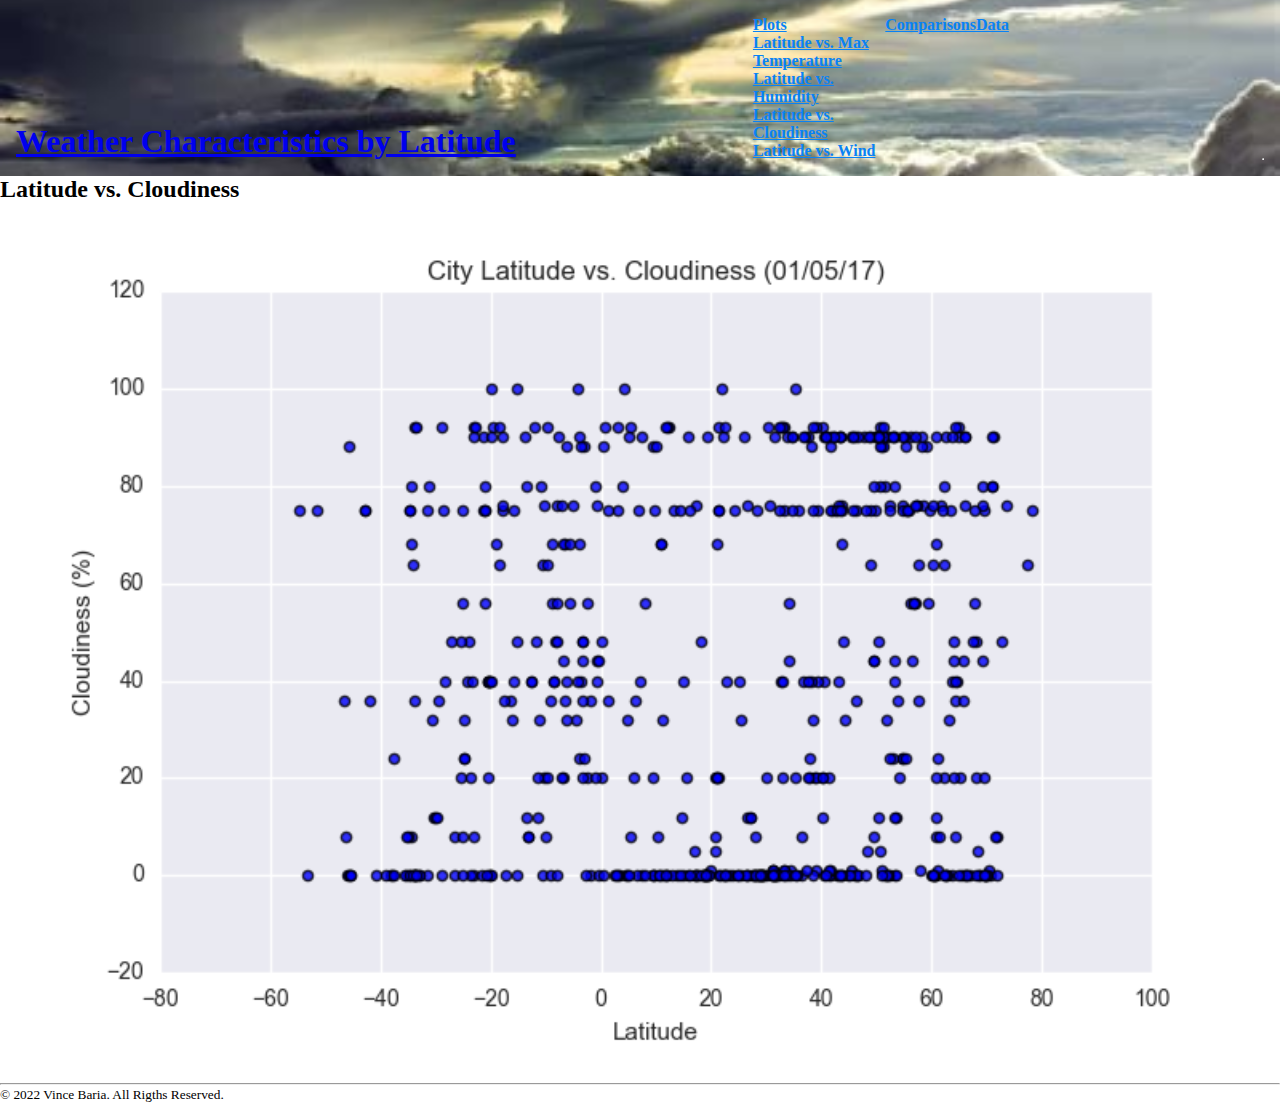
<file: lat_cloud.html>
<!DOCTYPE html>
<html lang="en-US">

<head>
	<meta charset="UTF-8">
	<meta http-equiv="X-UA-Compatible" content="IE=edge">
	<meta name="viewport" content="width=device-width, initial-scale=1.0">
	<title>Latitude vs. Cloudiness/Data Visualization - Vince Baria</title>
	<link rel="icon" href="img/favicon.svg">
	<link href="https://cdn.jsdelivr.net/npm/bootstrap@5.0.2/dist/css/bootstrap.min.css" rel="stylesheet" integrity="sha384-EVSTQN3/azprG1Anm3QDgpJLIm9Nao0Yz1ztcQTwFspd3yD65VohhpuuCOmLASjC" crossorigin="anonymous">
	<link rel="stylesheet" href="style.css">
</head>

<body>
	<div class="page-frame">

		<header class="page-header">
			<h1><a href="index.html">Weather Characteristics by Latitude</a></h1>
			<nav class="nav-primary">
				<ul>
					<li><a href="#">Plots</a>
						<ul>
							<li><a href="lat_max_temp.html">Latitude vs. Max Temperature</a></li>
							<li><a href="lat_hum.html">Latitude vs. Humidity</a></li>
							<li><a href="lat_cloud.html">Latitude vs. Cloudiness</a></li>
							<li><a href="lat_wind.html">Latitude vs. Wind</a></li>
						</ul>
					</li>
					<li><a href="comparison.html">Comparisons</a></li>
					<li><a href="data.html">Data</a></li>
				</ul>
			</nav>
			<hr>
		</header>

		<div class="content-frame">
			<main>
				<h2>Latitude vs. Cloudiness</h2>
        <img src="img/lat_cloud.png" alt="">
        <p>

        </p>
			</main>

		</div>

		<footer class="page-footer">
			<hr>
			<small>&copy; 2022 Vince Baria. All Rigths Reserved.</small>
		</footer>

	</div>
	<!-- Option 1: Bootstrap Bundle with Popper -->
	<script src="https://cdn.jsdelivr.net/npm/bootstrap@5.0.2/dist/js/bootstrap.bundle.min.js" integrity="sha384-MrcW6ZMFYlzcLA8Nl+NtUVF0sA7MsXsP1UyJoMp4YLEuNSfAP+JcXn/tWtIaxVXM" crossorigin="anonymous"></script>

</body>

</html>
</file>
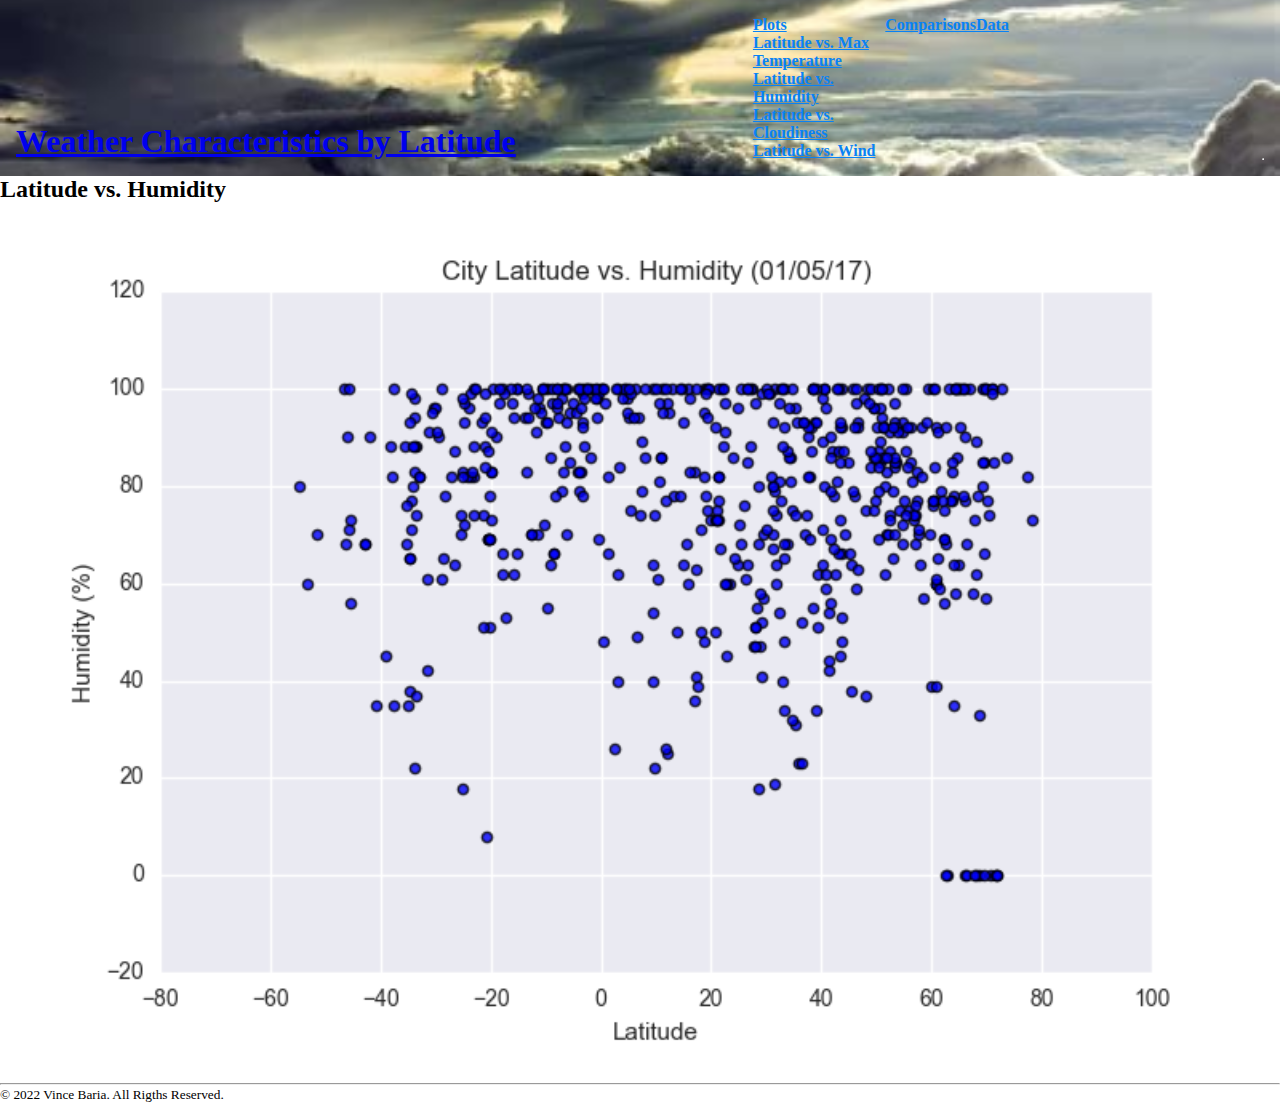
<file: lat_hum.html>
<!DOCTYPE html>
<html lang="en-US">

<head>
	<meta charset="UTF-8">
	<meta http-equiv="X-UA-Compatible" content="IE=edge">
	<meta name="viewport" content="width=device-width, initial-scale=1.0">
	<title>Latitude vs. Humidity/Data Visualization - Vince Baria</title>
	<link rel="icon" href="img/favicon.svg">
	<link href="https://cdn.jsdelivr.net/npm/bootstrap@5.0.2/dist/css/bootstrap.min.css" rel="stylesheet" integrity="sha384-EVSTQN3/azprG1Anm3QDgpJLIm9Nao0Yz1ztcQTwFspd3yD65VohhpuuCOmLASjC" crossorigin="anonymous">
	<link rel="stylesheet" href="style.css">
</head>

<body>
	<div class="page-frame">

		<header class="page-header">
			<h1><a href="index.html">Weather Characteristics by Latitude</a></h1>
			<nav class="nav-primary">
				<ul>
					<li><a href="#">Plots</a>
						<ul>
							<li><a href="lat_max_temp.html">Latitude vs. Max Temperature</a></li>
							<li><a href="lat_hum.html">Latitude vs. Humidity</a></li>
							<li><a href="lat_cloud.html">Latitude vs. Cloudiness</a></li>
							<li><a href="lat_wind.html">Latitude vs. Wind</a></li>
						</ul>
					</li>
					<li><a href="comparison.html">Comparisons</a></li>
					<li><a href="data.html">Data</a></li>
				</ul>
			</nav>
			<hr>
		</header>

		<div class="content-frame">
			<main>
				<h2>Latitude vs. Humidity</h2>
        <img src="img/lat_hum.png" alt="">
        <p>

        </p>
			</main>

		</div>

		<footer class="page-footer">
			<hr>
			<small>&copy; 2022 Vince Baria. All Rigths Reserved.</small>
		</footer>

	</div>
	<!-- Option 1: Bootstrap Bundle with Popper -->
	<script src="https://cdn.jsdelivr.net/npm/bootstrap@5.0.2/dist/js/bootstrap.bundle.min.js" integrity="sha384-MrcW6ZMFYlzcLA8Nl+NtUVF0sA7MsXsP1UyJoMp4YLEuNSfAP+JcXn/tWtIaxVXM" crossorigin="anonymous"></script>

</body>

</html>
</file>
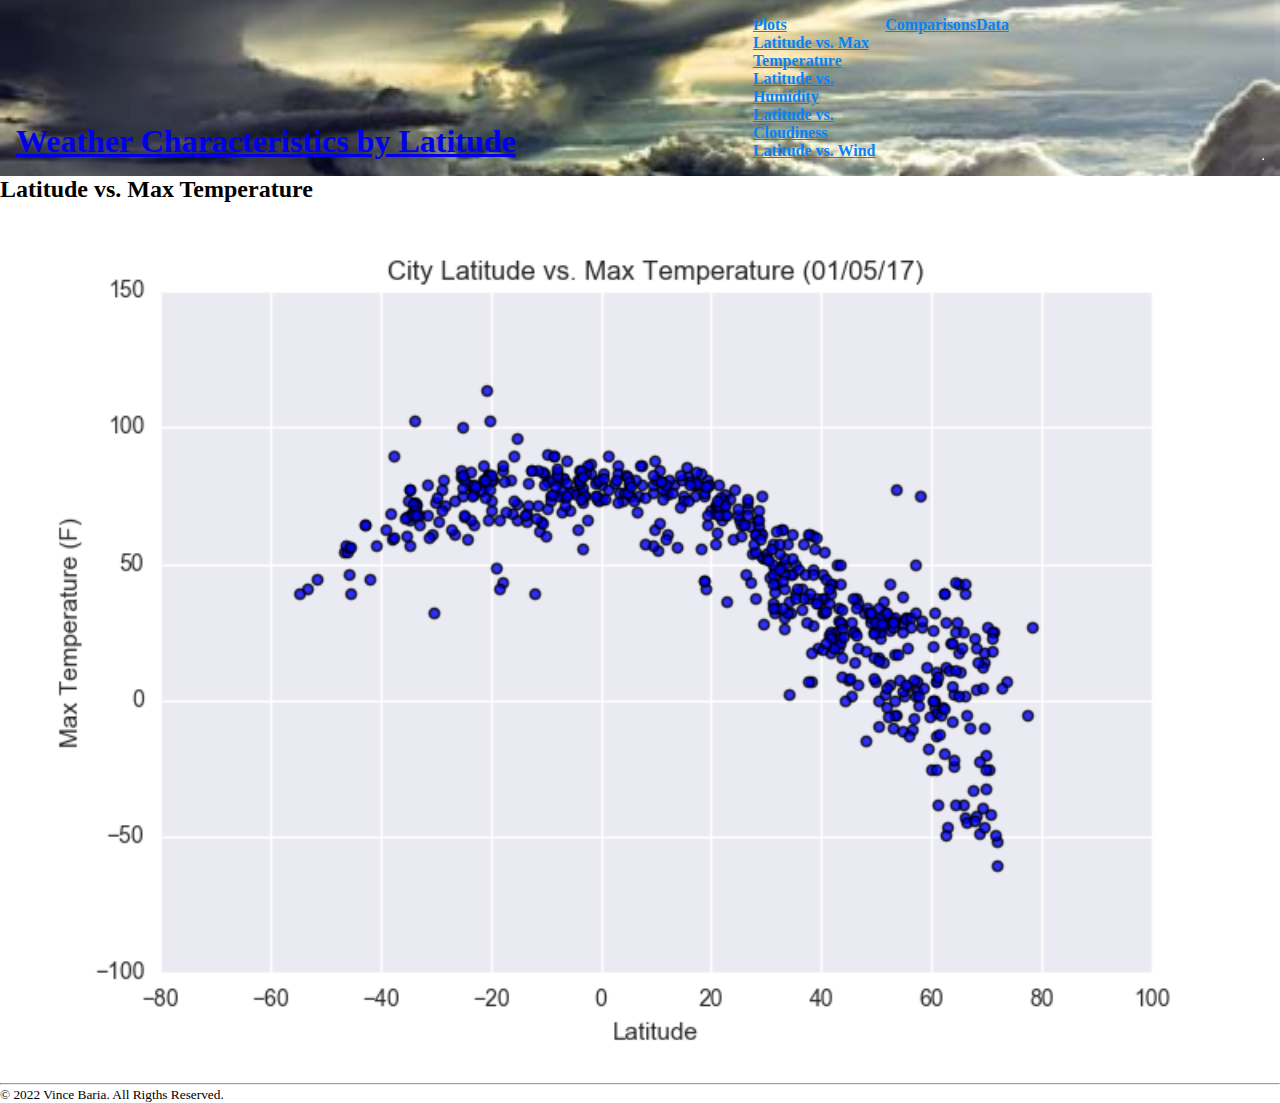
<file: lat_max_temp.html>
<!DOCTYPE html>
<html lang="en-US">

<head>
	<meta charset="UTF-8">
	<meta http-equiv="X-UA-Compatible" content="IE=edge">
	<meta name="viewport" content="width=device-width, initial-scale=1.0">
	<title>Latitude vs. Max Temperature/Data Visualization - Vince Baria</title>
	<link rel="icon" href="img/favicon.svg">
	<link href="https://cdn.jsdelivr.net/npm/bootstrap@5.0.2/dist/css/bootstrap.min.css" rel="stylesheet" integrity="sha384-EVSTQN3/azprG1Anm3QDgpJLIm9Nao0Yz1ztcQTwFspd3yD65VohhpuuCOmLASjC" crossorigin="anonymous">
	<link rel="stylesheet" href="style.css">
</head>

<body>
	<div class="page-frame">

		<header class="page-header">
			<h1><a href="index.html">Weather Characteristics by Latitude</a></h1>
			<nav class="nav-primary">
				<ul>
					<li><a href="#">Plots</a>
						<ul>
							<li><a href="lat_max_temp.html">Latitude vs. Max Temperature</a></li>
							<li><a href="lat_hum.html">Latitude vs. Humidity</a></li>
							<li><a href="lat_cloud.html">Latitude vs. Cloudiness</a></li>
							<li><a href="lat_wind.html">Latitude vs. Wind</a></li>
						</ul>
					</li>
					<li><a href="comparison.html">Comparisons</a></li>
					<li><a href="data.html">Data</a></li>
				</ul>
			</nav>
			<hr>
		</header>

		<div class="content-frame">
			<main>
				<h2>Latitude vs. Max Temperature</h2>
        <img src="img/lat_max_temp.png" alt="">
        <p>

        </p>
			</main>

		</div>

		<footer class="page-footer">
			<hr>
			<small>&copy; 2022 Vince Baria. All Rigths Reserved.</small>
		</footer>

	</div>
	<!-- Option 1: Bootstrap Bundle with Popper -->
	<script src="https://cdn.jsdelivr.net/npm/bootstrap@5.0.2/dist/js/bootstrap.bundle.min.js" integrity="sha384-MrcW6ZMFYlzcLA8Nl+NtUVF0sA7MsXsP1UyJoMp4YLEuNSfAP+JcXn/tWtIaxVXM" crossorigin="anonymous"></script>

</body>

</html>
</file>
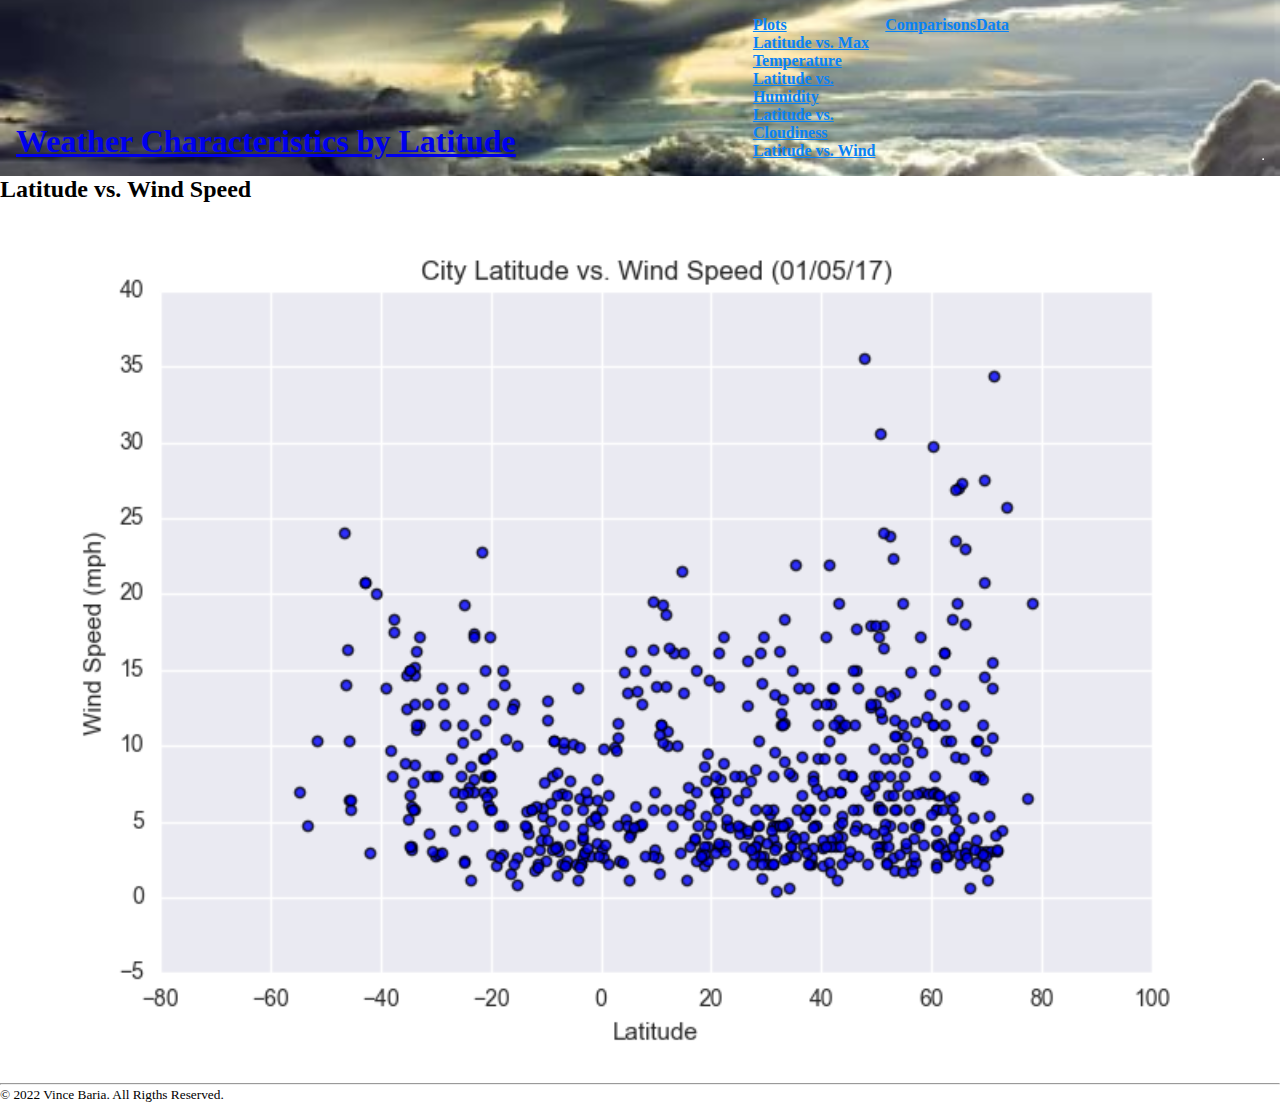
<file: lat_wind.html>
<!DOCTYPE html>
<html lang="en-US">

<head>
	<meta charset="UTF-8">
	<meta http-equiv="X-UA-Compatible" content="IE=edge">
	<meta name="viewport" content="width=device-width, initial-scale=1.0">
	<title>Latitude vs. Wind Speed/Data Visualization - Vince Baria</title>
	<link rel="icon" href="img/favicon.svg">
	<link href="https://cdn.jsdelivr.net/npm/bootstrap@5.0.2/dist/css/bootstrap.min.css" rel="stylesheet" integrity="sha384-EVSTQN3/azprG1Anm3QDgpJLIm9Nao0Yz1ztcQTwFspd3yD65VohhpuuCOmLASjC" crossorigin="anonymous">
	<link rel="stylesheet" href="style.css">
</head>

<body>
	<div class="page-frame">

		<header class="page-header">
			<h1><a href="index.html">Weather Characteristics by Latitude</a></h1>
			<nav class="nav-primary">
				<ul>
					<li><a href="#">Plots</a>
						<ul>
							<li><a href="lat_max_temp.html">Latitude vs. Max Temperature</a></li>
							<li><a href="lat_hum.html">Latitude vs. Humidity</a></li>
							<li><a href="lat_cloud.html">Latitude vs. Cloudiness</a></li>
							<li><a href="lat_wind.html">Latitude vs. Wind</a></li>
						</ul>
					</li>
					<li><a href="comparison.html">Comparisons</a></li>
					<li><a href="data.html">Data</a></li>
				</ul>
			</nav>
			<hr>
		</header>

		<div class="content-frame">
			<main>
				<h2>Latitude vs. Wind Speed</h2>
        <img src="img/lat_wind.png" alt="">
        <p>

        </p>
			</main>

		</div>

		<footer class="page-footer">
			<hr>
			<small>&copy; 2022 Vince Baria. All Rigths Reserved.</small>
		</footer>

	</div>
	<!-- Option 1: Bootstrap Bundle with Popper -->
	<script src="https://cdn.jsdelivr.net/npm/bootstrap@5.0.2/dist/js/bootstrap.bundle.min.js" integrity="sha384-MrcW6ZMFYlzcLA8Nl+NtUVF0sA7MsXsP1UyJoMp4YLEuNSfAP+JcXn/tWtIaxVXM" crossorigin="anonymous"></script>

</body>

</html>
</file>
<file: style.css>
* {
	box-sizing: border-box;
	margin: 0;
	padding: 0;
}

img {
	display: block;
	width: 100%;
	height: auto;
}

.page-header {
	background-image: url('img/darkclouds.jpg');
	background-repeat: no-repeat;
	background-size: cover;
	background-position: center center;
	display: flex; 
	justify-content: space-between;
	align-items: flex-end;
	padding: 1em;
}

/* NAVAGATION */
nav ul {
	list-style-type: none;
}
nav a  {

		color:rgb(8, 130, 245);
		font-weight: bold;
}
.sub-menu {
	display: none;
}

.nav-primary>ul {
	display: flex;
	justify-content: space-between;
	width: 32ch;
	margin-right: 1em;
}

/* Custom styles for the home page. */
.wcl-home main {
	display: grid;
	grid-template-columns: 65% 35%;
}

/* Custom styles for the data page. */
.wcl-data .content-frame {
	width: 90%;
	margin: 0 auto;
}

.wcl-data .hint {
	padding: 1em;
	font-size: 85%;
	text-align: center;
	background-color: hsl(60, 40%, 90%);
	border: 1px dashed #ccc;
}

.wcl-data table tr th {
	text-align: center;
}

.wcl-data table tr td {
	text-align: right;
	padding-right: 1em;
}

.wcl-data table tr td:nth-child(2) {
	text-align: left;
}
</file>
